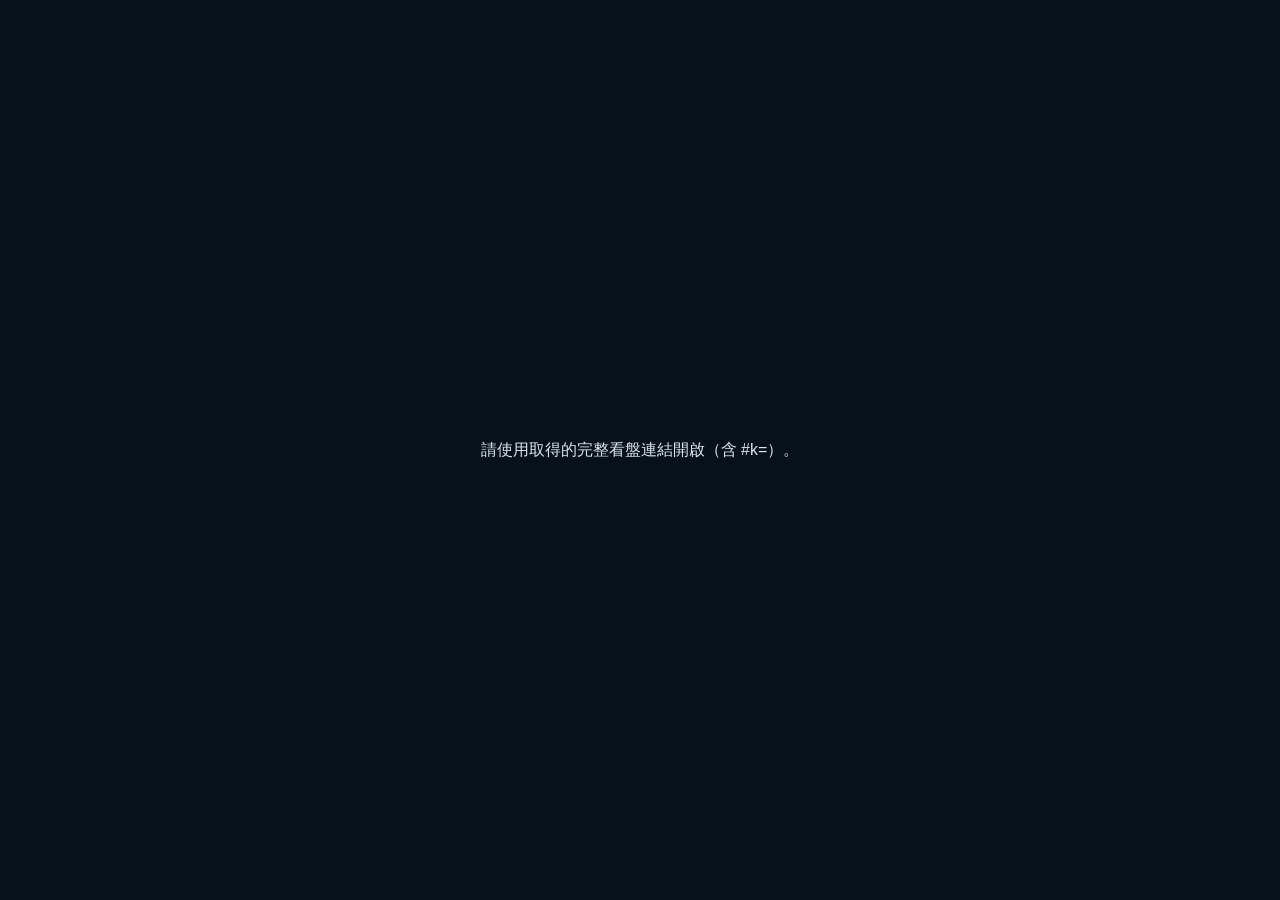
<file: docs/tx-chart-202611/index.html>
<!doctype html>
<html lang="zh-Hant"><head><meta charset="utf-8"><meta name="viewport" content="width=device-width,initial-scale=1,viewport-fit=cover"><meta name="theme-color" content="#0a2235"><title>TX 台指期｜2026年11月歷史看盤</title>
<style>
:root{color-scheme:dark;--nav:#0a2235;--gold:#f4b730;--cyan:#55bece;--purple:#b02dec;--red:#f33528;--green:#74f43a;--edge:#252727;--key:#30373a;--axis:#131313;--mono:Arial,"PingFang TC","Microsoft JhengHei",sans-serif}
*{box-sizing:border-box}html,body{margin:0;background:#000;color:#f3f5f5;font-family:Arial,"PingFang TC","Microsoft JhengHei",sans-serif;font-variant-numeric:tabular-nums}button,select{font:inherit;color:inherit;cursor:pointer}button{background:transparent;border:0}button:focus-visible,select:focus-visible,canvas:focus-visible{outline:2px solid #ffcb4c;outline-offset:-2px}button:disabled{opacity:.32;cursor:default}button:hover:not(:disabled){filter:brightness(1.22)}[hidden]{display:none!important}.screen{display:flex;flex-direction:column;height:100vh;height:100dvh;min-height:570px;background:#000;max-width:1900px;margin:auto}.head{height:54px;background:var(--nav);display:grid;grid-template-columns:1fr auto 1fr;align-items:center;padding:0 max(12px,env(safe-area-inset-left));flex:none;border-bottom:1px solid #203646}.mark{display:flex;align-items:center;gap:10px;color:#cadce8;font-size:14px;justify-self:start}.brandicon{display:flex;gap:3px;height:17px;align-items:center}.brandicon i{width:4px;height:10px;background:#72bded;border-radius:1px}.brandicon i:nth-child(2){height:17px}.brandicon i:nth-child(3){height:13px}.market{display:flex;align-items:center;gap:12px}.daystep{font-size:18px;width:32px;height:36px;color:#9fb2bd}.title{font-size:20px;letter-spacing:.02em;line-height:1.1}.title small{display:block;font-size:12px;color:#9dbacb;letter-spacing:.04em;margin-top:3px}.periodlabel{justify-self:end;color:#a1bbc9;font-size:13px}.top{height:46px;padding:5px 10px;display:flex;align-items:center;gap:8px;border-bottom:1px solid var(--edge);flex:none}.key,.picker select,.dialogbtn{background:var(--key);border-radius:4px;min-height:32px;padding:3px 13px;font-weight:600;font-size:16px}.picker{position:relative}.picker select{appearance:none;border:0;padding:3px 24px 3px 13px;min-width:73px}.picker:after{content:"";pointer-events:none;border:4px solid transparent;border-top-color:#a7b0b5;position:absolute;right:8px;top:48%}.spacer{flex:1}.iconkey{width:40px;height:32px;padding:4px;display:grid;place-items:center}.iconkey svg,.calendar svg{width:20px;height:20px;fill:none;stroke:currentColor;stroke-width:1.7;stroke-linecap:round;stroke-linejoin:round}.primary{background:#3d8bca}.shortstatus{font-size:13px;color:#abb5b9}.facts{height:46px;padding:1px 6px;display:grid;grid-template-columns:repeat(6,minmax(0,1fr)) 26px;align-items:center;border-bottom:1px solid #414141;flex:none}.fact{text-align:center;line-height:1;white-space:nowrap}.fact small{display:block;color:#eff0eb;font-size:13px;margin-bottom:4px}.fact b{font-size:clamp(15px,2.8vw,21px);font-weight:500}.yellow{color:#f8e955}.closeq{color:#bdc1c4;font-size:22px}.graph{flex:1;display:flex;flex-direction:column;min-height:0}.plot{position:relative;min-height:0;flex:1;background:#000}.plot canvas,.timecanvas{display:block;width:100%;height:100%;touch-action:none}.mainplot{flex:2.8;min-height:120px}.strip{height:28px;display:flex;align-items:center;gap:7px;border-top:1px solid var(--edge);flex:none;overflow:hidden;background:#000;padding-left:5px}.tag{display:flex;align-items:center;justify-content:center;min-width:69px;align-self:stretch;font-size:17px;line-height:1;font-weight:500;border-radius:4px;background:#30373a;color:white}.values{display:flex;align-items:center;gap:13px;overflow-x:auto;white-space:nowrap;flex:1;scrollbar-width:none;font-size:clamp(14px,1.46vw,19px);font-family:var(--mono)}.values::-webkit-scrollbar{display:none}.axisbtn,.collapse{height:100%;width:var(--rail,66px);flex:none;padding:0;font-size:14px}.axisbtn{background:#151515;border:1px solid #798083;border-radius:3px}.collapse{color:#dedede;font-weight:bold;font-size:18px}.timeline{height:24px;flex:none;background:#1b2225}.pane{display:flex;flex-direction:column;min-height:0;flex:1}.pane.closed{flex:0 0 28px}.pane.closed .plot{display:none}.pane .strip{border-bottom:1px solid #171919}.navfloat{position:absolute;bottom:8px;right:calc(var(--rail,66px) + 9px);display:flex;gap:5px;opacity:.15;transition:opacity .15s}.mainplot:hover .navfloat,.screen.inspect .navfloat,.navfloat:focus-within{opacity:.88}.navfloat button{background:#313638;border:1px solid #545a5c;border-radius:50%;width:27px;height:27px;color:white;line-height:1;font-size:15px}.modes{display:flex;flex:none;background:#080808;align-items:center;justify-content:center;gap:4px;height:43px;border-top:1px solid #242729;padding:3px max(4px,env(safe-area-inset-right))}.modes button{border-radius:7px;color:#b4b7b9;font-size:15px;padding:6px 17px}.modes button[aria-pressed=true]{color:white;background:#3a4245}.modes .vline{width:1px;height:14px;background:#414446;margin:0 5px}.screen.focus .head,.screen.focus .modes{display:none}.screen.focus{min-height:440px}.screen.focus .top,.screen.focus .facts{height:38px}
dialog{border:1px solid #3f515c;background:#141d23;color:#eef2f5;border-radius:10px;width:min(450px,calc(100% - 28px));max-height:84dvh;padding:0;box-shadow:0 12px 45px #000b}dialog::backdrop{background:#000b}.dialoghead{position:sticky;top:0;background:#142532;padding:14px 16px;display:flex;justify-content:space-between;align-items:center;border-bottom:1px solid #35434b;z-index:1}.dialoghead h2{margin:0;font-size:18px}.dialoghead button{font-size:22px;line-height:1}.content{padding:15px 16px 19px;font-size:15px;line-height:1.55}.content p{margin:5px 0 13px;color:#c7d2d8}.cal{display:grid;grid-template-columns:repeat(7,1fr);gap:5px;text-align:center}.cal small{color:#96a8b4}.cal button,.cal .blankday{padding:7px 0;font:16px var(--mono);border-radius:4px}.cal button{background:#293842}.cal .blankday{color:#697882}.cal button[aria-current=true]{background:#3f8abd;color:white;font-weight:bold}.content fieldset{border:0;margin:0;padding:0}.content label{display:flex;align-items:center;gap:12px;border-bottom:1px solid #2a3740;padding:9px 0}.content input{width:18px;height:18px;accent-color:#4aa5db}.content label small{margin-left:auto;color:#adc0cb}.footnote{padding-top:12px;color:#a7b8c3;font-size:13px}.widebuttons{margin-top:12px;display:flex;gap:10px}.calendar{display:none}.datafile{overflow-wrap:anywhere}.up{color:var(--red)}.down{color:var(--green)}.flat{color:#ddd}.loading{position:fixed;inset:0;display:grid;place-content:center;background:#06121a;color:#d8e7f0;z-index:5}.key.pressed{background:#8a651d}.backtab{min-height:32px}
@container chart (max-width:700px){.screen{min-height:540px}.head{height:46px;grid-template-columns:38px 1fr 38px;padding:0 8px}.brandname,.brandicon,.periodlabel,.shortstatus{display:none}.calendar{display:grid;place-content:center;width:34px;height:36px;color:#dfedf5}.market{justify-content:center;gap:7px}.title{font-size:18px}.title small{font-size:11px}.top,.facts{height:39px}.top{padding:4px 8px;gap:7px}.key,.picker select{font-size:16px;min-height:29px;height:29px}.iconkey{width:36px}.strip{height:25px;gap:6px;padding-left:3px}.tag{min-width:65px;font-size:16px}.pane.closed{flex-basis:25px}.values{font-size:15px;gap:8px}.axisbtn{font-size:13px}.timeline{height:21px}.modes{gap:1px;height:39px;padding-bottom:max(3px,env(safe-area-inset-bottom))}.modes button{font-size:14px;padding:5px 8px}.modes .vline{margin:0 2px}.fact small{font-size:12px}.mainplot{flex:2.7}.navfloat{opacity:.27}.navfloat button{width:23px;height:23px}.facts{grid-template-columns:.9fr repeat(5,1fr) 19px;padding:1px 2px}}
@media(max-height:550px) and (orientation:landscape){.screen{min-height:365px}.head{height:34px}.title small{display:inline;margin-left:10px}.top,.facts{height:32px}.strip{height:19px}.tag,.values,.axisbtn,.modes button{font-size:13px}.timeline{height:17px}.mainplot{min-height:64px}.modes{height:28px}.pane.closed{flex-basis:19px}.navfloat{bottom:2px}}

.plot canvas, .timecanvas {
  -webkit-touch-callout: none;
  -webkit-user-select: none;
  user-select: none;
}
.workspace {
  display: grid;
  grid-template-columns: repeat(2, minmax(0, 1fr));
  min-height: 100vh;
  min-height: 100dvh;
  align-items: stretch;
}
.chart-shell {
  container: chart / inline-size;
  min-width: 0;
}
.chart-shell .screen { width: 100%; max-width: none; margin: 0; }
.strategy-pane {
  min-width: 0;
  border-left: 1px solid #33434d;
  background: #0b1014;
}
.strategy-pane h2 {
  display: flex;
  align-items: center;
  height: 54px;
  margin: 0;
  padding: 0 18px;
  border-bottom: 1px solid #23343e;
  background: #10212d;
  color: #d0dce3;
  font-size: 16px;
  font-weight: 500;
}
.navfloat { opacity: .72; }
.screen.inspect .navfloat, .mainplot:hover .navfloat { opacity: .95; }
.navfloat button { min-width: 28px; min-height: 28px; }
.workspace-switch { display: none; }
@media (max-width: 719px) {
  .workspace {
    grid-template-rows: 36px 1fr;
    align-content: start;
  }
  .workspace-switch {
    display: flex;
    grid-column: 1 / -1;
    align-items: stretch;
    height: 36px;
    padding-left: max(8px, env(safe-area-inset-left));
    border-bottom: 1px solid #263a47;
    background: #091924;
  }
  .workspace-switch label {
    position: relative;
    display: inline-flex;
    align-items: center;
    padding: 0 13px;
    font-size: 14px;
    color: #99adb8;
    cursor: pointer;
  }
  .workspace-switch input {
    position: absolute;
    width: 1px;
    height: 1px;
    opacity: 0;
  }
  .workspace-switch label:has(:checked) { color: white; box-shadow: inset 0 -2px #58b3eb; }
  .workspace-switch label:has(:focus-visible) { outline: 2px solid var(--gold); outline-offset: -2px; }
  .chart-shell .screen { height: calc(100vh - 36px); height: calc(100dvh - 36px); }
  .workspace:has(#chartView:checked) .chart-shell,
  .workspace:has(#strategyView:checked) .strategy-pane { grid-column: 1 / -1; }
  .workspace:has(#chartView:checked) .strategy-pane,
  .workspace:has(#strategyView:checked) .chart-shell { display: none; }
  .workspace:has(#strategyView:checked) .strategy-pane { border-left: 0; }
  .strategy-pane h2 { height: 46px; padding: 0 10px; font-size: 14px; }
}
@container chart (max-width: 320px) {
  .head { display: flex; justify-content: center; padding: 0 3px; }
  .head .mark { display: none; }
  .market { gap: 0; min-width: 0; }
  .title { padding: 0 2px; font-size: 15px; white-space: nowrap; }
  .title small { font-size: 10px; }
  .daystep { width: 20px; flex: none; padding: 0; }
  .top, .facts, .modes { overflow-x: auto; overscroll-behavior-x: contain; scrollbar-width: thin; }
  .top { gap: 5px; padding: 3px; }
  .top > *, .modes > * { flex: none; }
  .top .spacer { display: none; }
  .top .picker select { min-width: 53px; padding-left: 4px; font-size: 14px; }
  .top .key { padding: 2px 6px; font-size: 14px; }
  .top .iconkey { width: 28px; }
  .facts { grid-template-columns: repeat(6, 52px) 24px; }
  .closeq { padding: 0; }
  .navfloat { right: calc(var(--rail, 54px) + 1px); bottom: 3px; gap: 1px; }
  .navfloat button { min-width: 20px; min-height: 24px; width: 20px; height: 24px; padding: 0; }
  .modes { justify-content: start; }
  .modes button { padding: 5px 6px; white-space: nowrap; }
  .tag { min-width: 40px; font-size: 13px; padding: 0 2px; }
  .collapse { width: 25px; }
}
</style></head><body><div id="loading" class="loading">載入歷史價量…</div>
<div class="workspace">
<div class="workspace-switch" role="radiogroup" aria-label="選擇工作區">
  <label><input type="radio" name="workspace-view" id="splitView" checked>雙欄</label>
  <label><input type="radio" name="workspace-view" id="chartView">看盤</label>
  <label><input type="radio" name="workspace-view" id="strategyView">策略指標</label>
</div>
<div class="chart-shell"><div class="screen" id="screen">
<header class="head"><div class="mark"><span class="brandicon" aria-hidden="true"><i></i><i></i><i></i></span><span class="brandname">三曜計畫　/　歷史看盤</span><button class="calendar" data-dialog="dates" aria-label="選擇交易日"><svg viewBox="0 0 24 24"><rect x="3" y="5" width="18" height="16" rx="2"/><path d="M7 3v5m10-5v5M3 11h18"/></svg></button></div>
<div class="market"><button class="daystep" id="prevDay" aria-label="前一交易日">◂</button><button class="title" data-dialog="dates" aria-label="台指期，選擇交易日">TX 台指期<small id="dayText">日盤</small></button><button class="daystep" id="nextDay" aria-label="後一交易日">▸</button></div><div class="periodlabel">大台指　/　2026 年 11 月</div></header>
<div class="top" id="toolbar"><div class="picker"><select id="period" aria-label="K 棒週期"><option value="1">1分</option><option value="3">3分</option><option value="5">5分</option><option value="15">15分</option><option value="30">30分</option><option value="60">60分</option><option value="1440">日K</option></select></div><button class="key" id="query">＋查價</button><span class="spacer"></span><span class="shortstatus" id="session"></span><button class="key iconkey" id="settings" data-dialog="settings" title="指標設定" aria-label="指標設定">⚙</button><button class="key iconkey" id="fit" title="顯示整個交易日或整月" aria-label="顯示全部 K 棒"><svg viewBox="0 0 24 24"><path d="M3 7v10m18-10v10M6 12h12M9 9l-3 3 3 3m6-6 3 3-3 3"/></svg></button><button class="key iconkey primary" id="focus" title="切換圖表全畫面" aria-label="切換圖表全畫面"><svg viewBox="0 0 24 24"><path d="M3 9V3h6m6 0h6v6m0 6v6h-6M9 21H3v-6"/></svg></button></div>
<div class="facts" id="facts" hidden></div>
<main class="graph" id="graph" aria-label="台指期歷史技術線圖"><div class="plot mainplot" id="pricebox"><canvas id="price" tabindex="0" aria-label="K線主圖，長按 1 秒切換查價與平移，左右方向鍵逐根檢視"></canvas><div class="navfloat"><button id="backBar" aria-label="向前移動圖表或查價">◀</button><button id="zoomIn" aria-label="放大K棒">＋</button><button id="zoomOut" aria-label="縮小K棒">−</button><button id="forwardBar" aria-label="向後移動圖表或查價">▶</button></div></div>
<div class="strip"><button class="tag" data-dialog="settings" title="均線顯示設定">MA</button><div class="values" id="maVal"></div><button class="axisbtn" id="axisMode">絕對值</button></div><div class="timeline"><canvas class="timecanvas" id="timeAxis" aria-label="時間軸"></canvas></div>
</main>
<nav class="modes" aria-label="圖表版面"><button data-mode="common">常用</button><span class="vline"></span><button data-mode="technical">技術指標</button><button data-mode="intraday" aria-pressed="true">當沖</button><span class="vline"></span><button data-dialog="dates">交易日</button><button data-dialog="info">資料</button></nav></div></div>
<aside class="strategy-pane" aria-labelledby="strategy-title"><h2 id="strategy-title">自製策略指標</h2></aside>
</div>
<dialog id="dialog"><div class="dialoghead"><h2 id="dialogtitle"></h2><button id="closeDialog" aria-label="關閉視窗">×</button></div><div id="dialogcontent" class="content"></div></dialog>
<script src="chart-data.js"></script>
<script id="payload" data-encrypted="yes" type="application/octet-stream">wl23Sdt8fiPl4I38U9EB9/CrfMSRzupku3nI5ZnrIPh50oc44XQPmx/Zn7oVC8A6gHxzUDCkNSGtjKjM/qFATfLRSWd01KhiOI1R02jw2TDqBL82RJVufcXtc7zKjtj1pxaUxWRt+2JTwQ65K7t4IefnaXTw4AcvpX7S0cqU+If5IrVYmMQ3dGT1+GLhO91ymxXDH1UkWKzP7v8jAk2bpdPQqOzAkDM7JaIemBTXIvxoq38tTsP9reE4/0Wx5856KO049kQOGnyYODFAQlQMOrs328yFiIGbqKyZC7l0HXNvw47w2nY+sU3nZRH6X6tYUG2/1eIs3tSgfd6r5F5amaeLpuq4avx626PIAb22AE8rUxZGRErC/KOtmg69u7vzdiFxtsmIb3prbIvJYuDC0jJXx6kSaTg5JnNAfolh8OQhdnmKbtGk13Uf8ErRriG4jIEOxeUwliV6yWkYrTg08xSV/5gsqryhl8GDRywPZat5YBe2/P7dhiuwA/gWTheFNozwKSz76SjAEscBxWOs0JjXFLtMcm+dqyYNGf5S34ISPNqN8ahQDeYxB8QovUAM3msdt229J7e3VUcXFjmKC9S1ukHY8nEGRwWo3V0c5dBDy+/Rpub8jerbmHAnjw8PhW1HujKhDJyf+B6h15+tf3lDRw63Wf/qEW3XcX66v3weLoR3D1rrFQq8L1pl/G6Sxg5CgmPR3SnOMZaDow1LFmGCOzNvOQKDhoZKW47dI+myQN9dOFggBEDsHq/2v5LWpaMgx1R3Wk5LKLU74WkTMaDM9O0d4pEk9XJluzavv08/iBEsAvCnKoOmOYnTX51AuLq39P5TUU1PV2/BXyoSdIlMbhPUIN9MPLx8QojMczj3K/xqWqVxKnxM+9X7Upr9S3fYua8EIhI32pwBiRsfrgJR03dWj7T7bYjDODleYdRGPL6JPDFhLhHQKzP6vGBnB7+Sv0vEu08sZ+BX7bejM65wvZkMgzc2EdEMKxRnct2PYptQwOXZ5nFChEcnAH/l0nPKITQUC65cVRvarI5MXWmIrsLmrSNQAuf4hZ0HwxXaWzKBeOZ0iX+cpYxkIJHNyu6oqp0kp0gLdZN+7RuRsNVED0g2z9LB78351u5kq0anDFYYrDTmCQuB+IsGijJEnlFQF6ZpMAKJjilZANvaAxpQ4XtJou85ed5rL/RuKSS6NtkBg+lXqH2iYVH2JORU08E8x1le75VP4OUS4tGq7Pc54rugHx4d5lbvNU6xd7ezgb1bNgy2aFsLLOosNbrbemvFNO5igVU2NmRYCpoSOEg0s9b1shq58DUOcbyMnvmqmGqv9gWGQg9YdxTvL8/lAFIDeDucJawjm+WQHVXjf8FSm/iBQoEOo16RMVxIKV2yJ3fYH6WNN4fTyaGBP+kKkI0B8wbZpjKwu5Ry/0y7Ip0WzYMOLp6sMA9MQUU7FmOC2g9NYXYEqm9ZmWV1bgt3m5fb/3N2E/c4V/XvUHYcnyfFDxWU1/[base64]/GEOCbPytW3tgEjRp4sF2kB5VsuLhKhbwZA7qu+nI46EcfKioUF62F6eKTd4IeprT9WEVU6vgEF46mgq/SYeUAkE7BSFC0OeP91eRDyC7g9guWx5L0xcf3d5OiuEoql9bFkhtJyC8gX2tzsHJtg4Zry9r9y+BXBB/uGOfzW0ck/XSjRKQEdXj1N5NMly4n/ORAl7baU9HAuPbhSCrfj0AZAU3vt4IdcL0VNDokC4scjROPpkTSXMcZ2TcdV6ukTi6Q6wrcZ33ztgoinhDQe301e6iMu18FElXYRFAl45FsnWLpbY2bJiz/tNc/AK7A5bzePYITLFjoNPYUuV0tbmPdVD2MAAVyWrRG2Jc2HFSgBdAVi56NmXpeGmLtrBQWBoaapKiqXiXrQPn4frdWWb7o5cTy0a3vnie5OOk8XlZCwXWJm6FW6FEkxmxjwoClrxcyqgpu4BrvO0zisBA8OAlXAjtisrsCav4Csn/SObFlse0MXyvuSacVEWPbxlDemTlil7oonEL+qAPHH/s2+6KJF4c+uW/0QD3HJF4Oi2S4HTOEb9uv5jB0GUqg0bwO23Nqvsx2KhgIFJTD4JKzqOiNrSVHo/neMSxetqweZcMvUCpsE/zTfn+0KTW98SI2FNcltAH+wWA2UWCeLYNMPVG4FO5l4kuVeLbhZ1Q7CcX8KlR/JKn7ZplMc/[base64]/4noK7kMJQc2xflj80uZBHgcMs47v85me5IeX012pj2OpHiubwZRYBqz3AMduwu01G1RbzSm+e40cdn1MO8CFtTAGyvxgMnXvLd1MHl5ETn/rYxmD2bQdkAREmw0HQUV06cKx9gO/VDVly+uOi6Zm0D/jPFIL6vsfc1VMreJQP8+z3ODm63julZQMjRjsM0qVGltX4m4KOBKdWMstL8BiAZ1cEceZsMAbk/7n+hUn8TL1lMPwNI7T9JRX+4FgxD4M1Rpz6tbxDZoxYboS2oPPf/YxzAdHx9vOD1h4/OV9BlzYRcJvWvw8+jgxiy+uHp5hTyjcjDRS9kBK6Pz4g5Ynk0oJFMIkqUH3B3EAaW7mJKQ9o9tcO1HipugE/XlVt+Pb63N4QrKSFfatXGdPuAf2lmbIpV3SlcFt9KHo/eA7vic+KisfV+hQnsvQ0O5ZebHkp55P26sN0V09OEVgG7e3/RZiO/z7ZriFCzbbvpWvBrg6HVuWM3sLrX1AueIh3b0drcogHxTHa6c19JAuppO3sjdwO82AYxwdmUsstGvzslh6Y4kBJ/2GFMM0vwfEsTISEdS5CC61NFSlrE4mR1FH5gHM/MMiyVtF4I6BnMFR+1sewn60GhowAvw75uANXxl89SWhEtQ7UjQRUwOli/JjxZ+yPNnPnKDrSKHbvAkaDpHmUe7DCBLi8tiC5hVnCPwW/3+Eny2AvRwoZaBvn5vmciD0mOp/dYvaK/Wjnu42XlnaDUoUsRA8yRKVXwi3qZc8M3yJ0N8rkmwr1Z/HK1GOoK9mIAAulve83abS71cYUSzEWn7BC7HKK1rjsQ/nLNt/Zop6/n52dCeqydH9i6yRXRyxuhGLR+NIpXQIXJ/Z3c1mNPR0S8mJ/hDSoynmK+xn0HyUsg6mCsk74B1O9A5TdlDGUx+di25W7HMnowRKYiGew9SZ0Dkdq3dYe46+zFrjHsVGCRAh7taJWqhyxa8ncoIugLebTev+Kv+jcsNUUvvtdO5E4OTcHwjP/I0ACDmm/XdEfhjfe0kXFOxE5zzVR/VP/mMskUBLOzdwC4+DEqSOT5yh3Iq0v9XrEw/om8aCM7CNBx48xjZOyFfor239Uq6uaeNi+g3SmZQ5Yz7aOr6EczT7qaOGfNJbLGafUgTOGiY1/iR7vmNqEwwZSeQrIJOtJ7pp09DATi+J2TZWmA0guozXQlZ/W5WuX2LibqfylJReNLdhbFV1fFeC41cDqBMGYnCgAE4U66iyeDQEk7NSqS4fTMkBYuEDgzCJv4ajg/O9hc7C9O2ev758sI71MGBDsDLL9jOi/7/I9OmSeNIVOBMNMAo7gJamcp8TwR2YvOfgh0NieyCRQkXkBRMJURveETvwkdNl0OXJCrUVRozIu85qecHHTkS7FetS/h6MuQHPZ9cVP+i8qVJskNMBf2+jdTGy2PH2vVpV33Ekbui1AbJk9HxdNrDhd8BRjufXKhR7+pODxSYBegW1AaYgF8SgWY+qr3tGz0gztpZDIjIR78Mr+/QusMNArQBlXkFteauenMppsHksyYlJMqS9yQTMo/Titt/z6ewJKyu71aUw3kTvoYa25sPJ/[base64]/CnnXrpi51brk8++vxpTfg4Vyz7lVTD0sccaA17gut6im3CasZuGNhC6u42A6KLDVI92Tvizo71KOP69/5wUbIfAVSvCziIvJFgXoSq8CHKjJphY0SBJ95T8BdPeA4LF34xV6GuPllofA/XgMgSZwiGmg+HKa2Md0dl7sNocyZ4q1wumMstt5p8JNufou7COkhivFfXhr78iG6WimEov2ea/chh0GZtTZANY8/N+7K1ur244GgvKVmDeRJEt+bXbXS9u8aqQvVVj7ZbZw+WMMtogwXAUNuqjT9TqkXEtCqmzKrc9b34spTuuvwqW4Zu2r90/HZtUggMx/[base64]/Z+CjhHT49iJmX2JSY5eH0ESqkkVOWvDSNdZHeMPNRfIGc0cFv6fUKxKAhO4HjVgf7tW5g9vWkSAepAj97gNIiIXWee3Bl0/8DBfwqPsPoh5C5YS/p45NA2pEl+P0M7U8BtjvROP0muKk/oqNqv3boD/lbsDFo87Y5u90tvGxT+e0+JgzAg1jeTxgAoprDXSUflOP+wEoot4sT9U6m72guj7MR9zLXBOzCywYVqPdRW63VN0OVFfBex7o3APwk64bG73ZDV79rFtCjdlT7TUL7UFwFfJ1ffEKcFSavEYCK0zvV3a6MRPSpLMuYgWqRVvuWhs/E58G+1rDyEkMStdKFCY0ksgqov/aXu+Mu7YgVTY3aJPo6/eVWzrFMzYuUZUVGoaZqM36fAXmt4X7/YXDWYqOylr90g7112WJNPGR8g2FxlGXkTDA8tjEQx3TXT8R/7I52If/7INFoK/0B0gIwfqP4dbwy0GBM4BrsNYIChfz6s7lnyH5jZ++eq8jGnFX/2Nv+Aje4oa2mJNjyChSbdRXHVU8exs1OL28Y5CcD4M+Q5/LKZ23/A90l7eRhM0qUiCyciTzKZ6HO9O39RWdPVEuPTxLRY7GscA3uTfpnQgTyMZtj927857vzBwaf1ig8pEEZIlc6FYV0obKwfoOBuLArK7AY1gDNEZ22lPLwqtPi3Ct8NH9fcpW67EE7HHZyDCaV4ZgJrhqJCWy5fqG5zVLb1fxdNHLakrZ0PpZhW0duC0EDAOaych/aDXEORph/kd4lPuC4UgFb+kw1IGxmU8kZX+59gvH4soIf2hFkMoy0jsk0GXRxLk8rtChTOMBj4CgECmvgmYq+WZ95ADuhHCjehbff9tTfUl0r9CKchIpL8MJVO3aqFWgsnWNcuisus/ZhnQ7W6vX3DYd91Qno2ORSS328e8C6BLMpBpvo55tio60SYciupl3R+QnYxWwuzKQ7+blaI23sqBRJxncV1xWGrJuUrsZ6rIMjTl5aSzUiQxKyK0Sws55RD3pg2nuHTXHVm7JsPWSAfrv42b27EYU89v+Acu/L02svHfHVFBTxzSRWlLsY3eH9DTrNvEC/HBtkq1REWAIz4Cx/eJ9oyJx0DjT6uo7PydIol3YNxVR7LzLXttiEQ3pEsuv03suukowqvhqLmBKw4R+f3qxN74tV/MrGUfEFl89p2UIFee33OzuIgRF4GZxwq+03ojPr5M1sYqq5Mf62PUZixwpy31tuMYqAgVS/nfbCbQfx/Vh3rs6Y291lUXoNZ0CT49K+oczRFNiEDdiwWGEUe62ft+wMjD3YP8D9gL8pshNIBS7/YkUYT/LpZoF7pUxt0EjHCVeNbxaCRiFavvatd3TFl8gGK+rcahIqNKDglYVQf4bFJaMXcQUBG27Zseg+JvfimwQhUZu+4cechRee4FlF6RsPwT2Yqc96yPVzTLD/1WCB/lie6aevB0EAlQ2nqIfSVfHaRVnCECHjxJgcTb5FuxRo+3016TYlpxU2SHb7t2HlJYFkald7L/BhG6eVQqOm/gDdjmLLJcNue06LaRPFEM1U5ME6rQNxUOBxOO4Uh2VaommBQcQaMDtlN2hOvBDWznZyc5Gs/AjMOFoO5p8+siCt+4FBh+ePdRu/I0bdcYBS/4i3bUGN9+n7X/+8WPvwv1WgBl4eUyGouEZcwlbTWelkzb302MACtrDqIruWpYb8PFZ4UtCIpYMMri02O6z9qzJeX7hQIgP9/y3Aru/EocTBc/mz+BOHsDv+hOSB36GvxtnwIUCF8C1Wrp9uJOVUHdfUQIWJPO0IHCpV0xXNH7ZBNV5jWlJ49wvqikj9PidyUjMEgs/zsHAVMuIpUvlzt7iIs3ADjKBbX47Vv7NkngRemN2YsXhSc8sJeY8l4kx4RU/zrYtiAwioyC7RAnhUQH7VKngkHWIMNoifV8hCpt7uIp6Dz4m/X64Dm7p8EHb2kQ6p3RzLuEX4p0xwQgOT/R4d2iMeicxM3bPKJ5I/71Y9djVcBZQxuqOCz/s4w5iZcCvb9QgD4vvVUoYIEGYe6JUH7JXe/27VEjTDRW/STwQyM6ycY7Ct2rfqmHQf9X/BVCxTfqHXSx2UIeCveC29ygeRZiPBQrgvD/UtBZkf9UjcAi8SZVHe0Y7mEB0t+mo7DGuxrVKVq1isyf9UI94LTvGgxilEv/ZbVxXe/XlFMAf0Y1oj6+yJcmX971iBNNfXJj6WsKIiTLeSDdpLWS9TT46KHTIoVrnAckVLSd/2bplvEaYUdBJmRfZSBxmBzFGbWwJNJmmWstK7+mOJCSywn88HMuDjFjyUtXgrC5mQyJkcWEU2EuqLBUWhsUPvb2hQkS5QKsdSKBdM2gSIUjVET2Kqe00gQ1wXLPpB6WDIW0G8oHtLeSMOPQZYL2TMId00R1J2BitFp/Gf7muXYOm7yApK2fJ3F2WY0Qe1LHXCab//[base64]/i/6b91H0Sba1ALIX48y8fpak5w5fgd1W0DJt8B/hjfpf6QtXRQOKMxH8Vl0noIZynd6Ss0fomDkpl7dQHkoA4hpIPcowk+OHXWyfUZ/wV0nuC8OWzJvLIOYFrBWapTeWa4DiHqujh53d8UitlcnoG00dZu3XI+QMwyp6R+xWiI2QaC6HKeiyH/WqL+x++1tNv+jJ/RKeqOVu3CHuydde+TrrAEAg48jqETnaF3ny/QAvQJZ3jy/lR07b0aSdqy0Cum199Jm7zIRMJccGzKETuQ8uRwF1E59mXM50C1BnSV9wvBsimwU+uVvsOkn1/ERKwYxID0LGeOFZgW1mK2Qrnb9cy2nagUnRkZLL79p/+kJZ3G/[base64]/VwoYvSSFhccBAztsxm4B0QnMqN7BjGwatEFB6Wj0WCqR08SPE5NcuurLPtZLyoIsjtbA2gtPR+WYz8/1FIs2IPd+oJ8JTzJ2cewKZ3myWBYYlAKchcCPG1gVif0yrS8H2yc7VG8CFU73ByliZcs3xypgQXiv8RNabK1RVuSSYUXBd1snsr5pRW1YMksfEwCdzMgNvaZF0cozKpU4K3ve1iaEe0EBLUeq3IhJd+180vbRJJOVbYAP3KRM5y+iCwjkyHVyr3+28mce/Sm9sVJ/itlQPypMdYfHdCbbqHEgf/p6DbRXsK8KdjSKGLXktMlebLdwqDTD4XUBL2ZeH+PcJLesQYb8Gxvw9AUOoICWOBqEkKvLm0X5aH1Lnh1tL3ZeuGuUrWQitM8RyG2K+L/CnJfQ+D32k4hgRc810++hOo0hrIkWL4yZrTn49eHie+MgQcUPCTDoCocOZGYDYcCKs0Mmoskx2jS9MVzyaUkTl3U4ZzwL+4I/I19dPqI8uvdH0jKZCf4d49yjTyoXo/0jnh4d4EkeyYSf0G7zktPphWC5XKb9r3F8vzk44x8FAmqg8wwOagP73gYyNVgaCYO+JXTiKEXfsVEFaW8G7+jmgnUuYQuOufHHqmRjNZWYNT8Jt+8ZbjMd5px/Ak5pYxi9UefihxV1ppuakkjsrnZ4oFf4gRNcTSUjPNqVgyelAlyYh0OjudFtoJrv7dMg8hVhaHzE4uUu4eP5MfiGK8gPkprGLyhWIDtcP5lH5O1ObHvOGLCW8ZQikwGozNQoHoKVm8qPaajC9axu0wUoqy3fkUX6Da3TMCrYYKgclD45K+p60A2o8329tXz58WPyyXu/Qqby3SHaLhS8OtNSjiupBDOKEsk/F04zy1fPd+KGqWUraDA4jNc7GgrN+6RdD9yXvsK+B6Jno6CKsIWrISXVwnq8wtg9yzoPiIq+wClYU1j2sY/iZqmw0sRKyvPC32szrIdf3eOaftGU9QktJnW2FpR4FeDB0C3qg4arxRFCDSc2kl6ACSAbSTcbsroVXo6gLqMTQqw0FqcaYIhpdbyqILFhQVRsSFxduwrltd3TbTYTxYzhQwtulfUJQ7SvxlBNOfl/MhT7sJqKIp9Q6nV/aFzlGaQtNxWKP8Pn9VFEaP5Gtca1VnGnNcnfrHBI1F5Mr9acve8wEGawZ/3ruJokP0gIzrWA/ASo2OAxORTMRI3ZDy0f3UK4aqMrgvJ9VXeYWp6xsEr9O3Wcs242EVitvAuv+ufvtJ5u+QWK7gal7QQ4FrhozLCaOJfzscvL5Dm2VdCz7OOo9kfydoP/iR20XJyVenAZs/7gNctOie73anaeI6v7BDmpR/DN0IFZ5BRLqrwaLYnjKpzomNtoYSKgesP+aZTsoSI7e9ZmTTkXEfSy4LKOWjGG5potvsJnSpyKdaCIIbTO/5eEYdA08XciQSJGvft1LL06ruiyV899LrI1aNqonfGcCIcUsPyCSMesNsacFH8aIKUpUn1C4RDbV/83UJGvs/IKKibsSacRotN57oP7BY4cC31LDlYidGfLL+iQk3jg8MCGT8i4zcBapM9ukF9Y4OP6+8e0TSxOvHW17bFejDVPrHz2xo5UHRnBENd7kAXn3imRt9AT8ejZ4jzfOR+K7AbCZbkX6k/JKrm3kgHy266UjNtndRzxtLPusKq/jon/H5DLmiL46g54DJUdi++Rqadq+AMZEWw+aXekfEs9STwXRBPM/NgR1Vx+orag1PW9whTjSOJHIRjuiJzYRL7IVEsJh/n/oQTEzjNHS2LOx22nsgbwcY/r6oxiOgIJUvRHvR7ReljSDAEnd8edjtibb4YkhZHqE/v4Ez5dbXWSrBLrl84HFHy5HTnxNWaYr+nb+ZTM03j53zQYiIatepoHsWB/H+qJ4By/ybYUl1/QWN3xd6fHpvCiXVwWX5Uk/wt1yCPz0X6kfE4lhtyBS8Souxu8lJuYFYdezqHql8PnaOXta6pM76zthMvXAGAWPpwFp1UC6FEORjX/8VAKpi9/7nHLY2wSfgCr73oK25KEzTA3LExykp/aIZKQoQyK6UVV/3ksHbRfPAK5Dx61kFmGci9Pv0HUGLxxyb4W3eG5N88XO882MHJKPWtr/3GDEjrAXKdh6F4u/N5ftijGv7OjXpTR3k2uTxn5pqbSQUzjqlRBpRsGDvAsohaK9vONehRy4/vK4mTl5vnHZW789x+cRjmFw5U60AlpYK9kldxuFJdg7q6Q2xGjg4i5Rdj+FUQiR8aH84+eNNtE1TB7gwHAa3RiCnDUDZVynqzz0NARfG5m33WfYioTYOpH2iWzFqcJNNxF+VVXPshRlTpVm4KtRdZgRqhJYPH/vttspMO57FyQ4j5e8Oh4hOjqR2IY13oVMn7lFi/ktMIZVHpCMqDsVK3S8sExRbLNLiE+tmpPl/jtPrbNLLinvEeLvD1g1s2Erm0I3ut5eDAT892uua7yHU4ZJZwaRxviJaK2+NDQsjyVcXUgwybMXTrgpRyLLBuCCHVtDHWeFcDgS+yWPw8wUuI5IUuMydXEr7Pl1C8WWTd65Pi6a8naH/6DIwHsLVX7/qMQepz7C3+KC2wgtPNFVfDsLjHXRj0DoKhsELkag0xJxW8pmO+Sm6ggdyXmlDkU5CX8wmSZdjf0/vJs/AHoFZ2URU4CZqal8Ed2Vd4mgv65psoJvMZH5PXOgwEPegRs3Enwfp/y2B0xr0lXii/8RovMk+okb7C5qLJeJh0y0xstEb6r83xNW/akQwHnUmBOto5pJyGKFZ6n893Xp5k3FC5kuMsdFO88OteCHXb4FehImWMPLBrsxCwMzyk9M2W6xHt+Sa2QJBVURPdd0r7wVtP0iGjFyN37brPhJjOgorODOhXANk+R81ZsswdRKK8v9IYcoUO0Y6HAjnW05s4z/1fO+O1F5be/g/zeuoHKVTNOCar9WIxYqo9M1PZo2Jgr22Q2fUf6iXYAMfoYCtViKsNDltEoBnqD22akpoF1UQEivLlfwfThMueZZnfABmzEVhKGmbDQi45hqtFO/0IKNYsIKZKWe0VsHfVD5SeWBBrS5KCfEvjW9xf9i4NaYTY52VY0a6PtbXGBBN73VSsfTIWhAZf62qxVcoQpYTbibrlCM2geOgYpIWsEYKH8fr83Em3qOoXNF26HWMlUr0oe6IUy9lT+20lfKDT1Jupnu0+Nzo2YrOgkNha/DAZ74GurbX74POcQ9HEot/bF+x2VdpHZ7/[base64]/YWi6aDgo8Iw9Y9J8RPyDG0DxfrO0yQ9/1bAf6lTwat+oYWsTqaI2bIisETISAgTGS9zy8jwbBNKJnTzdbku8FYWMB5SbNBm7Yeyq5bBP7z69OyqOMDIldKfFkf2lmNBUKN5ng72h3csZJXUcCdRD2AmpTRgQZCofGUJxIIclkKqBXL72EZT/Vj2CMf2M5bRPI5iydb9XG1Nqnd6IH3q2raWDEDhWxLV8sbeGoJojZkTe9/KMU4mlQuro3LcrnpdtNC3/wV6imc5muUuQFsrNfMLTNPcr9nzta+Wz306JylAuM6nasAkmAIuupfcbNu57dpG4m1/hhlsZDhTvlDmzonGRbSWRh4RpWIwslNzrq0oKYWqi7WiyuDE64jaiNt7A03Nv+tGxQS6kooco0eN/bdHcgbvU3qJ4rluqLUZ3L4rRqHddI4zKQUY09cbpzRK87xIgoHaSTWqSQnJRhhBSe7mqba3boAarw430+VE5liTtKpOdYd2vcynX3GsxEmQbgefNrCMxVrUUIkfC8yC9h5xL621vIN0VkjSIW4yrZBJkSTQAhzP7IIsX9WPphaL78SrjlC3JSxY/nloXaP1/gDq7yI/F1wELJUXTMqr9wmuKcfJbMzPNyjI5b+BUSwEbgy8MJI7Oe2BO2FB6FkZ0yoq95SYRWyIG+X8VwBbNIRB57WEdsJPfvea8P9j+Nmw5ac0ZcTNOHWflQbj0/ZESOC+Kq+b3FK+9kRu+dhcc3IYpXJBFMXyyDdP0D1EI2uIT8d4qfyfSVq3fFR2KdnvIwR5oQcknSZ/8tAUCBMTS+ZAKuB1YS6r2TyzPirwoIsCynrq8c+7+jrzx54QQC8Zc6vxOA78jObWF3LS4Eoae13JPKCj+rsa+vNNOYqRroVmJqwtzKHPTONTlzfZEQY3fKGopIKBuoh/hfKpcW5daboRK/E6NpP/bqEDXReNo8DPpjEq5wcRcBNCGgkcTjwkNqWJKdyU/feP53nyqzkyZ9y8ay8EKfQVvZa/S1/T4W0BHFbWAkRZuNZUERKjE6y+rlzksNDfgGJhmL2RWHs6Tug+puhFgFGp009dQSUx+GE13Dg90m5naRVH2p3TmIK3+iO/B/i1Ck3gkx9XWWCOYBbF27PjpsqfyhrnQvNcDHkZlaYbZy9UYrjr/+u/P2G97ZBwpUFLAw+XJkQMkpUYO7dYgNZVfFLBmDaO9sil6l0G60XOFjrtHmhNmSVOa2yRUBBooYfXlhEeaQlHtw1TqMfLTHXZa+gHHp7Yh9cwxUnk+qWb8EhzJkupJJGMroAZ7n4I7bKzcaOrPwmEb83A1b7W+R0rc0QBC2NsSCgwyPTm4zNgED3J+V/m8YHFV9Ec3huq5flJIm1L9k8jzPVtfpYs/VORgvTTDHAiQsybmME1khYcEF63r427AuT4cmeWq3zYQhNM2qp/SefwevfSVzVQ7gxOvXN4IZniXqEf2UPe5E1YVnnBL4mUMlMFmjffzA4FMOLVMT5L2F14YG+GO2BBtuL/Q0jpqE3G6TPoxhzJ4Kn1afduWO7Fxrd/s/OBlOveK1YKX/nbkM94IQbbDc7czL2UfGL2nZreFdZSUfYkxnTLjvr8y+vtsKhZZllGMxxSc3i/RPOr5P8qB5Dy1Pdg2mEp5TLPS6mtpDF3VqgOLCpPwQfLm+SfcdhNmDbNs9B6aPnHh90z1Np/B93tRRRJfB4H2tV2IcnPPszwlII4I/tvuBG2M159rbxPDPUvXXzZz2LXw3nqZtUbokAGoMEYxL/FGyiaAsHwWkah/ZNzsAHPofs6oo/IvBrl1/bZwYgXEVGkl+0gCTxISHFgAXGb5ryt9FIU0w7aqxuM1u4KFxjwhOfhBxefxMiC0aHiXe89vITRYLjJNveBdw/Fia0IwU+c/oMygoeWJ+7/fZTB1bSLngKmAlKnv8KfuWyU1+0xqVfvyfKfc7+RMMBFNclYIJkRA/XxXzvUhcQD+sU10n8U30ms0zTiN0Xq1pXkyviLxbOOyAbQKEyhwgtv/sL2IaMKENPdObCTE0m2gLRUtsmmX9Ateja2068dCKrBwMqxHaeMotm0eRd2GU+PUf0o4BJxOgWt+UQDvIQg49rkM02pFx219teNBNcI898A8inY1Z0XGl+mu4ZobCbAMz9rx7IkYG0PcLBZS4hHQJWIcQmRZONQ87r2I/QLnZ1ZL/brqUpINt/YSzzhBUmPyuuCIZw/vl21f8QhvzoHxi0kIDEkGji8C5y9gB6wZos9i5N6DALJsdfa/5YPH4B4f8yFNicJbCfm1NZ+9Z7AfBJhQjHGfiICwxrgu1aP1xjG5trc1gzcDtwQgKMWHZuSZkZE3RRxwgdyzV6mxNLU/ShQ7PGZP1glvLEvVFsVfpfgWlbPZY7Y/HWC/N+vRrtooE9EtSEae90OazUHpLx73WsG8ILqdLtvTuXLokw4t6cPi0jA2u8fReD7TTgnGEh/Vts6ir5H3GXixkj9S9janRifqrXGHFJWFpwAmZWbmWMumI9khkzW5OJWW8OrL88M+NMOQBRAvNU95cfuT/8/EPDQMVENkfdzcCzGrmeX6BA1BLFl282QW3cmqiGrGMy+ilh+lfLPo+TEYaw6rnKZsQUwfrp2U6PGagyQUoB6jtIxgO90skOvZuaAi5BMRG8bB358k0vngdrjUpRa3jOsuOyjfLyL0pEe/3C1aOjLRNTAlYt9SyxOx06guyDJ+xg4AbU+u2lRjAByF/7G6TfLDP6wQH5cK/OBwo5HHlvXPjm5vnkIRsL8dDxh40B9soQ/qUwlbE6IDSZxZS2pGgoz15eG8kmlsNRxVgdLnK8xyPKBEPYUjz3VnEVVg8+LgNZj5o6shmUgyrNIJ4ZhfUjlAoqyLSo4WbdCj+Bh8gPGHGOFfUKY8+FkC/HszB1qNYEPKR7aP6+9xUVecvzrQtsdxKufXdUARRJFjbaIO2oW2FTNIfIu8/meZ5Dt+Ms97O+81Z6MFkr9JuDTfvM4qjurhJZDD7inGAtRtlgLUrAGXRouJpmW0Ub+/Y9fxnuHi7G8Gk4Yf5/rOEl80ALpOgDfP/5Emxi2nCbuoXkk7VRKEY0j4BlNc/15zIGChGDKclHd7yGFt8apNTVdneSIR5ys39qkETHtX8YU4MjShY/89Jvm76m47QbW+F1pSMhzkXNI4arX85SFdlsxuEVhz8JT6IMxseZRkRqESS68c0Swl0S7oqGa/gXYlMr0bWw7OS5XcydSTTNk5U1ysVRUgmQTJDeUGzlF/Qi88jETBw6NRpLtgy5yb+Ie0RDAFEeKjEzgQuIm0jlE5zp41C9vLPsHi3MuHpoN4q/YoaXaRy5971NxJCcAaMhBg4/nzDQ1UDmDxjJlYczb9ykPmvTL+vIhyNURBzQ7krs7qotWnycwlyUrUMMx4TjUZC6VCDf0a3udh5dwRNtOC90esv0PKjND4AxhG48PI1kjy6/qLI6IKiYZFo4YH32TLJ53CEEEhBDn/hi44BhF0dHZtPi+Kr6JZkpIfUjuBNNaKuSycvT40qpLR7Bv69FG0vmCeSoWz0XZUEGqFT8SeJeUb1mFc3CgdH0234xrIX/7VDEk7StHdKJzVcKAXGaa/m4M+PAmsAVLbbYhiHFDbb2eXLose02Q0BA6PEDYS20IDEq6Ix4MW0RmeRQpeh/1EGDFrnq4K4L/YyEL3ADaPdrfAtnoS6C+UN7VkDy21LDlLL6CgcgSuwxbMEloa85pivwJ2U0L2cHsAC/5PO0yTpdXRIc4iZjhst3DKJwIyyEYaNumVrz3HSWqaj007nTAusZEviLBd3DSpJt0DsJgfqT4BZxsex5vL8ZsKkoGX9dHDXyE74GZkMjoetbuZVI9twQfuMTRJtZTiaGnxknR+RGm+ummVWTm3wQikwuMxIOy/NgmVefh2slnA2nyo82GLXN8GP9VekX8vyZsrIdTHoy5tBsgqqdLxGgDX9jiEWJcktZTmtrurTq4bOOP1W/yf+jip+82YU+w5fIiiUeN9Ka8DOrh/cLyaIv72UxnDox9h7KgJZRuWk4xO414rrogiMtV3waF/[base64]/zZ+y/fK1Y4qmLOVCtqvhLSb4qTDWupj5arvMrnZZBoHZDCgT5HuAJNSEx6vxLMYrFQXvxYR3AwKntgMSx75uRYUBxIvwtdsxUWjwGxB4ewNxOFAKSgNBVxB0bMqnj4X2pr42NpPBd7W0qvRW3O/kT1RMvAMnoVwONdCUlL5vG6hYiNboKhYhRvNc/nRhYK9F7hTqOBXQj4cZ+qnw+YNSqkhM0XAuqBDAzr6rSmmdXCKUly424Wi3HQ9kFE/Yq4AEWeYGUQpRtvSzNN1iAJoy3gu9rf9Ar+f9iijoFGR+ZGa7FvPWMndMW75o5AgMviCryfn7J5W1NQPny4SmGMBqCrn0as16SLCDGR/g/EH1k8mDl0UoWzG2o2XWurtqGorPhnFhFcsa4eojdMmrTGyQ/6miyrVlc3YwnhSAy/csl8ooJUfTqx+5cePlKkrZt8qMoqHcqlMnoxMq6npIKdE2Pyd4bu0s90PfeBX3DdQb3+3O8XR5fC/lYerNLpMGbhipsCjcYZyVjgTcZlmLRPQzS5cg8Q9ZIOv4RUy3qTAwGEpxUNtedm2lAKB9Ox/r6pY4Dru8bfqEHGOcfe3YnvNcCRfxcatxrTw5sIwvUeq7h+Tlq5GU6B8IYtG8nSEbUIsQ0/0btXmTvsozHQ25rImCj3xgnFeo6Cq2jgUII7Ue8whN+irPM7+jP6aqmhMBZQFlAk75KOW8wIYLELQpNxrJx9RzivwYmY/9bjrjuR50BSv2SJ/IQvQTIbsit0RvGHXcw7NSDvbhDtUIW/W9Y4m+W/kMByrld+8/iqxBuLAm5wOfusH+fQMrHa9miOn3PpL9vzbDYvtNZ1LXYlYdO7x6e2ywSiGwzUdS9WXzhYVH/lXJbhIoj4Yo+A3TpAHxKEM5sYGiadP7Cwv52TOih5t2KqlF3dLBsneINZFgoBiNd6xwMd30ZTq4d77Uhhmbm+RuuzLRAg0h3ugmy5UyDEwdlddXCYRyHQXECgDem//hpVcADCAsPmQ+/IJTV+jQlCHdWGjhcXnWRVBJW1vQsjgl5yZ9FOcNjEXqyWuwoiZcLMNiVZEqxoH+hiN63b3c6gFF9vHasgVIHWqSEmRpHyeznHmVtn/1Pfdgeqqhps8o3yvn0ByOy15YPLr+oMBvUzV/TSSI/hgq+PFfRlfKKcoHnZrYm8Yv55vlzhgYnNasZEq+UTPvvQdOOfWJY7x60dFI0gfLsHG0F5Z9Gq3lfOElaxc3EEShYy5mQRKSAJlDg9K/8l8K3I9me4Hfd1LUdMM3bprT/F6L8eBDWHMreYQsE+mf7mm1ROcFF9rlnB+VwMHRc+Fuu4J9C86ufvXxGQ6E86n8PzirxMsrRU08pPRmUG+3pDYEp80RQvds3gKwp1oRO0oGkuBOU/lWSuisqLYIKHNTBaa+zcKesghzX6di8aetaOc2GvHyNP0nb/c7EzreP8jZ2vJ51/V3smB8gVxG8jfvSI0k50MM97YIUU3yDgOfsbhrSE4Etz76hyKtLnmpGpoNq/[base64]/MsJJfODXWow9FlgJuih/8Kdy7LNhwzcBiCq6chtwapmjgfG6UQ8G29RN4c1bLWPZqEra6CAYicbKbSmEqfBW7/mA2vfpqBfVZD2tYGXVHn51OVGdoTW6Dp22L1a7xHBN+ZO/wlVJjfUus8Z6K5AkQMgtuGEFOAVbaFTTa9ovW9B/jxsT0GbNds4CPJnMwbcQy2fg70yeXwv3lktF+XZpfjhl7Hu7jmGC+1zsLkC98a83ItSVn1QiA1DeKyQRgm6+VfB/7tGmh2FydWNd5A8e9ELwbSyh3vhCW+9E8/ZP+8hVMU93L6Ixk/TKw6FovpGlOG5i6jhq/Ge16kh5BW0ca9t3jkh2+JsESZqFGDFyHiXZCIWEbK2v7PPH6Khvhm4rMA3WX/XITGGg4IBDIE4BfrPH5DtKZC1HIrsxJCWTl7L0UJdYopfGki9V0YagoAOXpX7JXjlLnw0uFvWemBAlwOMOJdCmsLinn4dm/UM3Ztl98+krcObCS3HyLrpYUodBHNDWn3EpR9EffDvi6WdVpVgW3rol9DuxiAzyZAEmSrf3NIBC07XdDWh4Eays+71ZjCHoDredZgnJSUjwR/O49lw7m6GTiISd5hH8fGbdmSs9mRWCU5TTLZcrs1gm6TJ+eKdrU1ugbsYlLPn5w6/xw6f5mjUfPyDLAeXzlv7qsoBZBmQKu4DVEzCXrHb9wcrGEN9rkVfaDxYaT27E2zWVP0sMAwuNu3q7Gvo/[base64]/ti4yeFeTut8OMfmE0qKyfhAhAnMR+q0woIlv01epVfj189sU1PSGmJSOgbX2DGeQ0T/ka+qbe/EbXf0idtAea99BsgRKOca2Fjv3Cqttkq8r9td571iDuMJe8RkI1uuY/SQ/BKEkzEqNvcAQeh18qYMXkPtymUpKkd/8Q/JV2meOeqRA/PjbzZabtynjg+jdRVpyfzCP4EGm15KyesBw8yCA/szMQjQj4uMN9NMMpFtg5Mb0hTktoS14c7/qEzYBUePkHOOHCzOtNXTkYKHfN7TjsnbWJBu9qc4Bfeccwh5/6RSMIreQ50QJVQl7y21ao1XbfOf5EdBMyCJtyE6LYPBlrSKB5UwCcuNoRNpFZ4depc56cxZb4qkATXfsU6LeMzZJz+ZllFoyUM275zHBiUNvReej7Cqsy5q7GPrK1ow9dMtt2pmdPo0PQA4YYZKXmOXei4fSf/TypgLfJbC1fuuzoZYi/plNMQVXQ06olw8ZCRe2DJloaBIW+u/e1p6WfKOLO/9fOiFMOzon51MFEk/j2wEZB4zhRcXZ6ISGu6xff7uz+E4nBxku8Hra3T/ZtmBx95xX13NYcga/h8x88DBStpLE9ee7P9M1RUfAuLoIYn+uv0XoHYhmLj+wl+XqEoKHG58dm5ZalectdcSY3nubiC4Gyae0Wunjh63vmOSChA6HzTswfn+BjO5MdCDpI/xQKKu4RhY77fxCFnNCluVkB3lDuYJJzVLJZkxf/WFuMep48MD394FW4CQZiKBhWpDG6Y0yv+cRRhRKM4oFZQs7bB+pMqY6/xWRwJw25LvwbCWcOENqSlsQvO+vl7JByx5tyxv8HHPR3tEdEMlprZtHY/3Wdj+3HGZrr5oUHzh3obco9mNbSA/kV4lGaIztTZJ6c2gZBe8kHcaTUmpOE+YgJN3np1Tv7fzC/fpyGvG05MUIAQrilD74k2qaCFxLI+FYrolcQgdu3pSNI9zpPfsNE7qQ2cu4ZSKUiCqJaj0scW4U9pKW7FxMpObVrYREiBWYsVx5eVseaHqmbhQYxMAOvNF+21I5B99L9kvyk0DoiYXomegCBYyJN26A2Oi0q70UVdj92OZYI+z4jim80H5Ww9fIAwu/+sDeT9RO7sDulUZ7EwRDIy8qlZcwUbIO+mg4a7yT6K7g2cp/CuHJuobnSbwQKGhUnZ5fddsFPtvMDrQtubQAXj4snn/[base64]/2IvllC1xAlBdmOm7QAzvzvmPtE95Tobje4jHx4/8ZbeM3vqCtIwdoDY4yRFxAeujQlBCBSJ+ibkDqD0FpOjQdKqB3H7iFgf6YTXYK5V0zBV32v0+zTCi7z60RGNIJoSyQ55QRqDAmzya8YgAQ/RbMWQGJ98BwhxHHYMnKr0ajXrpsFlgRMtRRXBqt3VFw6Al26scik1m8jYWrSUHYNEbseAC4pnI37H3bq/NjrqMjna/[base64]/+a+QJQOW8MNrJnYSiIqgD5krhHeQp5zy54immAdYFFIU1vapW5Ovo+VDDYJHVeV0EC9397VnpeYaCzS66QuAQLIZucMxGDMSWLzxFNYYZt8/d9lEh8YwVoUQr7kF0i2lTbB+EwSEFgLn+YOokwpBhG1gNF7kBY9o9KEdpI4gEP8vsZ4gd9We+/fGFf8PXH1qsgmg3EuXzNvx5JWPhA6l/ABRKYLwv50yl0KHW/DGQkdvEsl4PNUzOA8VL2rFWBptysCvC31mxVuC/[base64]/yfzWkGkSHTFn08j8smM9l8kyIjhU1qYqzrwV6tqjCbzyOJUKq6lzWov29dY0gBuTAdG1TjhsESbcB0M5t5pB3l3ApOINIKijdkh9jVMJfWnk/cNnqEhFv5mi7X6xkW8WF0MCzU5LCdEiwYhF6DcW5FnzI6XOw5He0Wz5tyzuarI081htFxsiINnDGgipUBg8w16AONbaGih4eOnIyd/VZPeF1/2qQXK8bNOwjE1YluGTUVTej8ASgiLKsd+79w7RQUY49ZFpxbeafxJpieXN+QIkb2zHaJl7E12qwH3HSdE8NBMaQrmGcsxQfLupo5LXozrYmF0I/L4UYKAzk+NBnGspG8bve8KQ3OfrphMH3dhhEIPX7KbJzixZ/NVtMOYN5cohG7W1qcu/9tfeKwGb9LjvR542LusXlyPlfxtfx4Wpqwt3Mi3WhrNWglNfi/MZr5rYhEpyql7zSGDNqf7D/TmWAIjSndhZiKDPLor9KKE/JHAb2SCQE926amaTWuXxlu9LcURqQhgTNYbmf8VVU0gLmv8Zrjaemw7EfjrqkmCvF0GxS6tRk43RC2IMBx7IOuP7+uTsmVlreoaRSJy2ZJiOrRLusiO0p1a0eIjOoAadLxDyNRq2sUr7J7X4yR40yW/OAVpopJ8H7eExU/[base64]/Xy6z3ioX0MpOGgVg6R4X8XQCnM2gfMCKl+LN9cu5M/OGRxPAYCwY6bTvzasmP1dSxw04XqRKhm6AFr3UF4wdPhO4IOCwi3YYxIu2LUjjkH0o2A74Q+Cmes4c+GOsUP/d6Pf5L/vL6rUlkimIlT0hClXrqccUB8STL9PxrVurrY0WbEd4IkiQY2VAnA/zJME2DUCWzd6ISmJpsqfEfVcytgohYdOZtPoY8OHvWmH0FQ61+D86g+J5cyYB7gBMtv/elYmwkZvJgXoeZPYVaCLnXkDpu289NLTdKT/1DA8t7ENyRenpa3fyqorshVXLk0KuBGuNjtRgUuZGEwCAd7bz5RrGP9m3tag4WPJqAvQTNnqzS83Qq6UfEbpFbv7ONeUxICMBXCJwbwTkmsx383rgNj1qureHBgrwhrUsUehj0r82mNU5TQfS/mVdJlMhCwBH50k6G+qC1Rf9Ol8cmXojzU1TSNEPPp2GmpKEJuoTMZ90/spFui+ggzvG+/kWXsn//mXY2WRu3SxcGSwy0xhqm/ZwM20PU1kz4fd1CkXEMrpITIo4Qaa+aW8Cq5YNEcbJZoqIqn+39NEkm36MFpSPrCp1lO7VkdPx0ZOq90vFuhbSmJAKuzg5MHIH5X6I43r7vOaF8qXzcnRDImJChCagYh+f+hTInvCS/Tkf+AvPfoxiayACLywY1BwghtWS4jeb/867uhg808VOBfN5aw+BY2IKPTuVBQrP+WIbT0rVI4vn+Qlto7gq1612MkYiZYv9NB0WrtkWPRferYkhe057Xl93gW69ZXP6P0FsozGUu3buBrOOniy83xOe1MwYAZrYH/b55NMiIABzxYNC7/lixHtvHhfOaHVHldz0AxMo9qd29BcE6IGZIbjwnTd67s8BZihfyl+ATRPvOIunztrB9+Cr1ZFYCvd3CjkIq5zgESZKmZ9moiaMQVPhK3zdJzOUkXPvelroLeNL9FUKNgAbL2HP1XmuSTfiIp1XeYW3Tne2tNM/Uk/dbmtAAhVaDvpYO0YXL91M0ujqdVz0twmdTv2fSQD67Eppe4V0BdLRuXl1y8eoryvgGoOfMGC/+owb6KNWfIeITP+ZZTHITUtjCQq0JgdxwF1obRt5mGv8+F3ZQjAKO5zYeEW67BiLBuwakknpNni2y5HmaYPDzqmLj9PktNJM0sbYSFGAnVDNfMwk2gj1Q8ZxYV5L8jDUAcng4ZGwXmj35QinwL5TWjZuIHFKGc8igRUbB6q1qW6Iu6j2cA7WW/chQj+8ovAAZRAUezPahWLJHZUtR6QXLG/Aj3chjMoFU11+0Drv10MiVp3xAvoD1EEDK4xILB6hSwb5UQOtp4xIa1tu6JWbmmpxCJ9Rb7mebeJLi1q28tcHvOCbgCJcRkwhM7YPvSNBWinRhWAINBVas2d57mlNhms04xUwnSvbmPEmG2NYZSE96GhCU01+bkg3InL38N2yvMSVniV/HrGPcsH/UsreQsvRZiUkNBmRZf402x1mVmG6HECZmYSJanDNNi0JihLfLT8pU5ix7XAWM00GQQ1BcVrbo93EWNAencMFrtMrmWo0n5FLOG70pJ94wGmpFkHYhQSwLQUTwoTMrXDoVc/hqkPZeTl5wh60B2sf/+JYoQRv1zrQcyKwYPmvHZmbFCogiKd6ZxtPPwthOd3auBViaCuHJ6pf/pD/aqCZKNal3t7ox9+Z6hJFLYvz6nuGKGPpMaHxT4m/6/27xABv1EcOqSnbaTcle33kcjtPD5/aX5b9PjFJtfcNRknnXk/jMX0fsFwxAN5lODknyRModu+aUk6Ez4YUaGtg7yrrkgsaMqkDw6Fxn1EyDPk36qwMBkddVFWLWUIDuWvf5/QGZ21hZPvpIYrMlryq1Q6Nwo9s2Eh7i212IOjipoYDG0YX9ZBDiKCqL/C55qUrDXgr+8HGLH8N5RkrH5ZfqVyN2mbcXF2ZD4l9eci6bsy9SW+8XUc38uP50s6PAEVPpdUi/sdfmIrHzzJM2V5uVfVBvMfwfjMaxrj9i5n/cs5zgbgXrBoW8oQ/V+kpFK+ZZfG1+DrM8VYHv0g2VGc+jL0kAoBmFCYCG/R5nW1zmcj/xNWrFLfKp8ZxkANF/xLlbunwJySTpm9HbpdVVJpiHvXfwv8tpgmz2Big3LA2V9oMKMrCAtKM5yxYmFe9Bsq/OTAsUHhW5xMhtJ4/JkGOPUhl33nN/zuBJrcPuzu+hs9UNhrjaheHvuxih6vGRRkITeUbcYEiMfMeMb3fvVnJYj65xIvkACojuNuyIxwJggFjuaRRHTXXZkvEZnSTi4YsEB3HB6tQcD2HR5dtyWYYYCfJlwJcHm+sDysdC0JBcaiuM7Ai7742NLMynyZmIHB+aC+awf0lY6ZJWnGeT9YzkZoBhA/hSeY1HT16Q5w9ydCtCwonZNM6o0DvFagmoCJKE1WMZs3xJbajpga6Ssq8Jn6qOX46T/XsET5f4+6/Ep319wruLFg/+ClERdBRewljjyIXxMctkxXcTeu035gpjns6kNOhniWc5UuOw5CsPNevy4xv0oAAHYR/eUclXbdT8gdT+6vJaiPqIx4C+n/c3cuByp7ThCLvIQhYL95MjGZLjAPqLZ7ltw2qbILCr9xhwhQi0/EntKIs8qSAmVdI2y9VsbYyd5iw3wtONO2tvIRvMqz9YmRq2Q/j/M11igsUbCNIPg6beQdtDxXmF/R5EkNAWnnAeWLFGq7Fiklp8jItBUgtfS2pUMUG/oyZxsuRyVM5XLmkRl9RBnAjidbWouSnCd4MpFmGlfTCC6FXQZ4oTJtBnXqMPAeHOAciqYXquE7j/Nw77aBg2seQOxXrZ690sP6HlYPSeV+Mo+jH4n1XuvuPJP1wGmM11H5m65G58IABUsUSRdqE1b7KDH725S8O+o9il0hBp3ymrek/sJ+XiVIlMEE/0uBotqNfCYKaeqltOUxVJTd92iCX4/HDlgMHHn1PmQQarfNdYB/XTJBE7jVchEQXx1Wg6M5UOJLWCYXxkpiaZ4tekhnYhXxp+0JXyxUvL6Cfaym8Qp8RAbW4h3DK/6Ymou+UU04Byi0aZi8JOv95V4ASrakYLcvuiQ6uiIPdf0Ud47ax0fTAEfULH/HSZJXt3xP4AyRbAzSUL8ZteRSzqDMaMVqview6ex4SN4TEY5D9JLSrwufFmM60vnq3k3RRM8W4JuymCZcMhdaizyyIksM3cP9vdTYb6H4xxO+PS9tuHiKgviusz5A3X5+FNg6ACRp2bsElDLDMQQwWikvpQVEpap006nQL/zF0iSzZiYMzzTucWfwl4jW2tBBxyJYlXKfUFxisi/TMji4z8sbclnSOqsukT0KWIlqfDGwuaUFT63t1eBSZMFh2lqzsOHw/[base64]/VGDxE+yha84WGondpcBwMUClEtCe01LtWSGpdJSkGXJCC/MXsyvEAitkx+gAYc6G76l0c0PVrNCXje88Mt+HTSap3hjTU3F4N2yBGlEGdKX3VCnDN0O7dUMrL1pm2HpqFk+K8xtqDWPHaJbcXa1NOls3Af6HOLwFDJtjOSbh8oQQ6iiD02ZIUV7hJlPtFyKjzZqRN7FioMgWC9Nv2otCc8KzE/bh1NMG3jZAdO+DYN96TjICb4zrRE8SaJOGunGlS/WipFX3zzr6gXyXfhrvpcIOHmlsCrKRepl5QhYcw2RZ9XvkgzMe6aNRtSpswC0aI0c3Ki06LO0cMQMxPxMVIrt/B5L7oJyPAFmgWeJ5A2K4Y7W3Ua9c3gSVyM00iHmfIIZ54oHofx1/EBoA3fsjmt8N/w75AzogsR17iHD3EDmi+sAFzZQhW1c9HZ1ngMa0xro2yz/gfN26ROmoVFw5RwGq8XO3rCvzqoCSMI4G3VTgDqIFdlrEw0wcxXeqEpNv4sPk3VCb6dYAencNHMMwKcKCp+9qvbAD+SuaTs1re2gWdqyOIJp6ku796rQcaE5CLuXs/70bCnocbx9e6fUepLkbZnP7bsc28KiBFownX3Auk3YMRJKEEdsIB3Hno9B2kb1YHntWFygOlhcn6al+avvVHKYOkXv4llP0fnp+BP3DlpvuKgBAh2ZSxea4g1wR/Azkey5N2nVmw4Df7j75aCsmgfNF/hksg9ZcWig5rtSTEvSpr+roNGOU1EAqraMPxy0Wl6Q2OHXPzu38cQ7Fjl4MmFFz2LzQnZ+TsVV97dZBjxXq2m7tkttnXHZmteSr1S44EfoZrJeLfS1OekDkXlNHOADbNTXAnBni1JkA6/y51VNsw+Sy5Ml9eSOpISsIILuXQEB9BHmxi0B4LQmsCAY9ReFnV1vn5Afsxl3jeSIIVQXvQYm6eIohFBdNCSQoU7G6dyjkamI0aO3nboIKIGU/vk+dsw4rOiWvdcNG7s+GKLGpvpBnlhAOoZLgwHW8tKaz5Wn0VmLHsrjg/mQOPVRteXkBSc2xzBFNDdv98Ap/m4UQh8QTeWZF9VTM8uickQ2QKZZxq0eHXx/SLS9CDY8sefp8PLWIBwD386pLHfgqXb6e9eIVZ1m7CS8wNpNP1L+VLPkUwGJ6N3hab/Z37SbxwUkDgORoFWl+dqVow96kpNF9FqQ9Zmgzo2YJyL0sXXTqedg1cjl4sYXii/VxK1aakazQRqnLfE+ZbRvdntUo+AycYXtJjO+JW8DdA0FBsYqKxo0nrpilbYqe6wk5e3UQ6epcPG//726T8l2Q0DsZqYhKNxdX/n+OnWns4JeR+9a2zdcwesbv/1aT6MYHsw0Eu6a8n8gj80m2uj9ITyHVP/[base64]/EVc/B1xFr8iGOH4qlgWpbpjVSVSI8TW5L9o1dXgegJfyaVzdlBvmXqAe9gnQV8uYXh6Jjv1tSShmCiqH2BBj+iHLyAwcGF8ueGK/WfYzhCL5qkU29c1CGf9G4jo9u7o2vjxtBh82cDsNQuzfIKeO1NQH/fSG18JCoQYp93xvHcaBXjoiuWs1ej2OH+3WcVDU09sqZ15hIPndOCqPCck8/jMSxLQ7byhc3AbU+JjRai3k3fD4t9N69X9kwa1UU1+gds8MgRYWW37oC4IoUsDsd7s8AcYcIW6l6Yx2mEu5Weit5g8/GRbBgFvRMTieLP8BGn/[base64]/hVJLyscIDK8MSlkaYx0Aa5xQfEnmgc7OBit3olNeiQS6Di0CPWX1IZtVuHL6+q0ca/Yv3FA7mxzyEYdDqR0r67oF/Oa6v1fCngBNU2lUEP/iXppueO4Cw+Xx1CH7G3Q1iriRk90WkUYtaWEoMBJhGAwmrkSE2Vs4bxevCS8eWVZOAWQhge5qTeq0wIQLIU+5WDOigSyoDrqcKnRtKit4HrhL1ifqT6KrNdWJzDvo4psdCNbcsnEkaEZGD3/dTyZ+GyKlkXUCxxsGCQKTcph1MjTqgCdKXYLv3pO73U9zwf0G0mJARCdiDlA0SKVRnXAjAZypS2CSJERBGkSB1g+R29vpmeSho21xHTB6+g3gRoCOTIV4r6RmDGSo2+0mNr8JT/kCmQw9MQm5IHdx4b5xXzZjXb5jRBlQQVJSRuHfkNOz8qzCU96Jv08Cx670rKIqnIK9+ND1pHU0P/Zqsjv00S/1Gacna9PYuiCzutLz1Ygb+/8v7/qALmpHQkETYQ14JJbbPHCEcOnjpT8GnE2GDsJPCgoJ0HTwa7daHp/VF2SdBKYnm36PB3ailb7KTTRzUKwupgOsvmsrQ36MdDisqgAcQyf5zAUFFQdv54/pUp6iLr+6h0PCigk5xCiYbtJdQgdZF83g9SnNWSO3ZNBeWvN4vwzC3bwplUJllWo2SBU4Ihm+/b7Oqe4S/c0jJiQleKLe9Oh/RN/YeWlv+mGrVST2SDdEnpHaxT8ut2mIk8WGZ7d/gpPzYvPPqCWqTl7qU2rHTIlpe0e0HkRXBbupelFkpGReAuR3WWviNQ3YsvLKhxklqwwCVCC5LEFWdE9ZIoAn+0I4q6vu/MArIGWN0nQeoeTw5/drN1fLcT7DlMt16ARRo6iBrGc/miIwB7UFEZvvPBNPnITkhJW937heJS7/esHIGRiX8B4/aS3OYMcHRNkM4gEgSoDmaSeDR3frn9wInd2YjEY1gzUYvDjY+JpOfzj5GGtJyrosO+CiwB46GFb1BJ1a/W6zWwcbSUC289V/7IJMaeeerfVvsFciAJ9Ce0ZcGOo7FYZ3RgPTP0DtDT7UxxSAmMhkqPi1Tpijctfrn/mMWAXGSvSEVustRC9K/ODlAhuR1zxaEC9TR7fm10PuQMI0wGvhoZZurrVQgD/BAgBj0eQkznqnsrxftZl6l5djwDcSuhOR6cCgjdVrKy1wEoX8eHJfy1E55PV1vPht6PrM37cyhmTcTLNZTL1/d55TwOl7iUvzcTVBFlN4u3fYMAcnfVvPRmhdR0+Cug7MuwQFdBy/ttorrtq+CcxQdAe8zSjDw2fKf/CBzbCB/vbtryhm64c/vJHKESNrba+IN0iBJ4txO/aZ3UUADnEP8l1aBjomkafhucKVCy+nNm7Uc3XcTMtKQGXImW6AdRgSGpJLSAdYlhbXNRSH8m8hQbJsvOxQ2zjOmXzBQWz3Jl4zwYCaJ51RauE11imowzyBWdaYadzpW82azR61mhgZ0Q2VSQN8yA7F/9qzi3wskESywbvsM2JgjgmtQixvj57CewgTutgB/GnUPJfIXmnSfn/3bIZMuDqx32m1hAE/l9x6b4y6Ao5MSkcAdDWyGxk+y6dgMKp07kJaDHJayaG4QvsxhIB3AqpixX3sfSfsUCxVwniC1biM1PMWFVL8MO46sMgCfi0WjV7MKb9b0iQTeM41cxQeDboOtGl1aIdv6JsJb3eO+yJcvV3RLT+URbqjieDGR6HAfa4Ozs/e6TE+N2a87SIy7KOqydbFxuV5POIHqHUJnxytsbVR2kGFRZ0j2BH+hTAP3Jn1Ei5IaSu1qDW1484w54C4xoJYb+4aEFWeFaczYmTiHNiUypNvrljMwm4f7SuJpIK4Gh/L0cChj/zaZNlleIC5VpVdxqvNfVoGL3uPgLu/[base64]/Efvc9nQ4WpHpTzy5RRqbPF0T+NqAQ1MA+D8//1Hlkt0gPEaW8dxEKKQL/u5ZTg6EsiS0MjvPJlQKkLyoFo9tgm0Nec9agma4W9aT6yeysCnR1Ev7qltp6mhqFkiR81eqC3B/znfdZOfnk1sWON97/ZfgpqUUke4hOpHzgjFRUP+juY+1IEw72tgNtKgmSSk4WViB/rPRhobP9SJbapJVECQhgJ6KidnNEQCpUE+5xr1HHMu3i69/0wyqBAtl+WNy/HPApw5wwNBPoPbJODtkOrTlkqzFAiH5MMpmWqeqVKNnB05lkUBMxWAeib8QdjMBpDCP6/d9nhDzO8/IOgaNJPYSz+PYVvVAqluARmro6G9lvqYaZZzcs8mwfa1cUk9naQj88PQsRqRD1cDE650CcWnevNLEGKT4EcJZUkQnRKhomuU23fouV7qt4LwAP1ltlupMKhOREJueiZu0f1gpLTJrqphHYT+oTO/0Jv0XYW6A2KAsUqeivlBXitR0nkxhkpJpkQqRBpf9prPrIvngJ9eQLGmuRJzD5IdtNml7VTgClu/tPDB6iLzvIGXXaa4Cd8bLI9Z/gY4KjznUK67Ez7lrkpwgAoaVZpDRDbsZLeFFh5542AdHi4GN63nKBmy8tViKEE2T98DFjDbUwhRqykOesmo96MVarGldk1M0spaUsXG+r8ytbMTFr+7Au8Ps4vQviMlNY+c0pAGR7YccqqQ+JIy86ZbVcYO5Hs/tw008iBG8ydJjM05jYayka+l/LeDPGIhOlEkFcCFhBKnwKpiXKt2cNHhjzRqKypNXbIh5NvLHeTosnlmcaQdh9DoU1X/zF9QyAvYaNinP54pCxc5yFDdP7VsA5pPm96oeshvcpL+hFa95VaI8DjtyJcolArxFzY3cUK9A/YlgmahHhiaWLuvTgUnDGuwzKJFgKMLaHjgmX1OTU5N+HacVVA2QlrMZIUvytt0gKA1rXbHzzx/heUIwtC5rPk1hg4p1m6E6N3ptOgYzuyopoL6NABa9cXREWsSAPofoxEPTSaTYngR2dO30VVbDsNSxLtrIO6hNyZtAW08tLfHcH8qhc/SBZv8PcPbgl5fKIfP/[base64]/4TXUIfB0HvsaQjObJyalvEH6pm6Xuo0RJFdSAHRPP+Gx/j6adAQANgJ2+PYx0aTny0dyRVWobDWc5H5L8XnKWzDDQCzS4todlAWf+nY+i64zmtqrLA8+jXQKUMNIHpSEDeOvyjTniqlEqH4n/6TjJu47MVNLoGWf2YhOCkseZUEcxwioiQEyvqNpTfksXExuLlb+fUQ6sXggdxPbKg7WOB9WgvBZJIaONAlMpMII9lu/BSWJTiQZF7GITZSVOwY0ij8C9dGCj1gllReVVkwcwFWSdt84ohUtpaMTW1DA2ex1rAK0JUy6lxvHkP27oiMfkVqyf0U3HJ3hYg4z3yor+oEvvaHluHIS2VdqzeyheBVXPJSygOfnFfayabYH5ePOgP8LSazHjjSsPESavu/fjG+iKI/h36YwZV7p17nJReT76eOK8l1s/Pj+shDI6LLGrF5cDiJb4T5sbyLRzzVb/k3+hQm6S2SpI1qQUZaMSDihlqMM4yMRybrgcDeDUvegWsPpKu6fRlkF571fe3MqMR9ZuAhpXs0t7JfKAquOEHZbVMA5c/4DOoDFz9fLW8FRIX8Fc8V5CogqBeAttt7c8ysC4fLDj2uG19DUszHN9UA3O8UUyhdeN8F/6jjAUB+wX3sKtkUUTzndceYp7JDz43DavT8mcsIJui2rBTxAv5UIA5+lph6XvP2uSg6ZQPJELF7GIBD/caEFoyhSUfJ8eIbxludmSdS2enf1zvhGanNHu4NKWCoOZOTWr2jojdemnP351kLNBiGOg4xgo5LRBWRkOQHOZ4mwwnHiT6BCC2bLP8PoJjPEBQoo0tD7U1LRAArBTYpitEW2egjjq440vkrcUCEKIrdsUJNt5NhPBxa0wf67weZeVyvFKq8a8Yg3bppAWm/P74eiv0496zIMgGW9rlHMYxpfK+lnW44lV+YeO81mtP4228vlLdRu1TqZ3LPGGBFBt76dVNsSH6EY76xd/dpjE4HSNF0sizLvQa+RhD86freXKvDTP0MRTdKL/orF0QIPA8NqoYF7pUcZHNicz0J2YgNPdl2d/MiL6P3q3ipyq872bNBdVoP17NoN58ZWRTRZCHFpu7jTDcyBzeofoI+xwqXxUSpm29GTSTXuSMp+8Y92+c+3YIB5aUIHq4lfXbgRPVVIf432/[base64]/qbByuvdQ5jyajE9srSX6gvfOXSVBLQY+n6oIIZQMS9LYdhoAm6j0UAqy+1bJtGJzESvKvq8YNRsTxTlad0LzhUj/FKFIdmdh1dJ5L831GFOUqsffOlMaSnz8wO0lKJeiaYtcmi3QceWnPjNQnDVS40lw+uyfOYJi7xWA1r/IGuVLQHP7+3vDJnWRz35NB5lfL8OKFT4MfsVzGb3t5uY8Bkey90oGefi3HaWlNmuEmTi5rxPCb8jIN8YTHlgjRGobtuePHLuRGhTAIGUzeir5vthnu/[base64]/nqeCqfGsKkek4zgqs9pKifnjY4fGNsvvZtSy/SmLaBxh8oduIuMoH587xw0afq89cVB/o256OL2rVH6Ta8Hh6T6YtY4P/ovNkcSCdf92LYEqufmD+HBmjuTvBc3lEg+LvUAYsN/nIk22w5U6LZT9QWh3QHfBLdZM35ZGXuh9j0CT85kom7xKcUYIW+7rOHkm3Glv3o0KmgiAnz2mW5S8NLRl3ze5LWAzfWVspJIe0jqMniNnp/Bz5YGLQErm6RHb/PvrrhJTkXaNv3LbcFi8CzDO0T7YQooDbC+dSK2h6Vzh/D9RhcJOOLBOONXt3Ec74NBdnkQotjdsnp6u8ehcir8OYcolvHJFb43/vkcSiwPR0FrBNEP6/wa4lGozL4acstA5KWEMNOh9Fi3BcT4KbfWSSGePi0+3zLZOgCjlyGXNYEj4t8zxCdEj+9S2SgMrAMZSYCg6/A9bU+dgC1HLRwJebNtUDPFGohXul2XuRx/HDNsGi3d6jHgL6YweGR0VZUrmRACJ6slS7vZzVX38Ce2mjkDokyUuk7NZp11gnxnCKneotDToSTcDLUD4Bk0Y08bzNXY8LvSjlaL7aCov3YHl3IONZ9lEu6dWnxtaRNc/gs+RSBkeSQS8lcG4MjMRPHQkydYCUB6Jt/ufE6xG4Dx+CedN7Y9qDAfmSKR3tf+wikudOSKSXbQCp1Rj7LkETSKGtTUHUhG78p5FJWmi60IsMkH+I2Q9OPrjP1TadWRUUdqf/vKp/QoipLSLXUpinuUxXbFlaFr8vOBRFJSGnLUB/HStqHtonMqByfMIh2ilczc915cLgZNboO0NGKoDboYwkf5A+qOqEeKfiD8kQXZbUc3o8oK/z30RwMqtlEyDsjzpYhxGD++reWgXc06icqgRHw2hb/MDa/lJILMMyDXiw6a62J/zW5Y+mZErVNDXzp4e8/ARkNUsVvgezvMMYynGRBihHYOtGwsFMSpAB/QTgXUhKLJe4fRhuNInRUEbNDeUw6P3dGxwTvWSklMzXTU+m4aVo2MxXMCumclvHzS+/N3jskrPH4YyIvSXcicNnBlbhsoKO5UAMAaGJfVof7qHwFpw0DMhbcLTYi7/MyudDfRqsGzPMjAgZVk5wVb0dNtcJShTIPk217yxfEIbRRLyUXkk57Ga261ZyDrpOvmc+ZYkabHeYLMSpqS9rqIguAOF1B0VOV5q0rnQFM/kbX40GYUMaSw8SvDfe8t/r3mGcz4Ls366ZFYsyFvNhBMEM0flkI3antU6Akhz8K6tuHxHe5efyo4q+pg6CbGWg9cfINyjNR8le0dEGEKC7BsAJdH+p1yxmwU4C8Vh4+1J8nlLP+3ifLHAJNrGx9U23RASTwWS6MdGHacAx7ZZJx6EB71f5/pJ5jVqO5QuXz3EohlD7aR4gOtHqrIBHISyprgfNDXnZU5zOwThUGkzem1L1wAtglRCgXIUu/FmIo7pV9mqwyXBdjpHnTX9we48iP8w1fcJjN1xQ6mGtQJFa8SlUSBIDCvBAB14tpDlyTtl38lNNDSZ+wM1P85MgtpVFyTJYGiSexHbWAO3c+utuiIBiTAoaI2rhlP8jVqh5SLotdqbfBNkIK9+jgzd2dxl1g3KkSCcmDj1mxX7vzKIxX61j/cYqI7S1ThSbw+Na3n08oKl8eNWD9rnbaV9WQUx+SzyUXFQ3es9wBiA8Ox75YaaM+KzNbaRKTjDO000NzpydD9zOmICWfckisIv9CdmvywQkxHzU+d2WILZTYOhtwfDNGOvOjlFuLXyU74vH759KxrZjIEKzRU4Q2t1hnVxH/Nk4y1zzOoMdKhxuZiny5O5LzXFkis+6W4+INO2EVwim8osmaEffnP3l/wRsAJtghFLV2idl+bQQm9leLTmUzIluMZakt1XHMuex7GE7fzL7lsQZn8IpmF3qRPmn2WA9tSb8mbSYaLM54YcwgMceWCmGfXqgxW26XHDNeM+O1UNquysKBuDSTJPQruXdPgGGS/i7is/G4U9wcLv+2Y/TcciBvUzn+vsZe1mm90ORkLCsE8yZ6YP6Jta/4/ZuAWzo+bqaZAQJZehcAXuERTuCrFhRgvx/3BtjEiYpZnKQwFcn5N7upSIKB0ODSsJeU52HaSI6ic5fB4k39tqYoXAaOcRC6vrbtmCF0EVlfUgVJwlowcIfoxH0khcjMg2gLvNOfI8x/RUjh3+1/zPYnOy+FvVlYZDSAO5vJ9m+1dKX8+X1upku7u5ARj8NcBJLoPpMpVXZKmZqIvMLwR1XvCJBCGiPYWK5+Zrv+U8C1jB/IxH9pkWt6ivcizWmPG2V8jxBBoajRv2OhLB7/swf+wIvU/uggtj9mPLVdNaUmlJSiO9IBO0PDRV91Qkms7UmM+u0/8uvNTwU8ZPC/FcsXDtRIYmWIPf/rFRr7QXFA4l6bKEYt1+C4jjAOw/OwhpCdE/uyoy+mbkDMmMfwrxFCgyH22/7mUWba5qc9T7U2Bs5cpeAFAW1LQKWZU1f9Y5eyqZ63ZqKx1SY+5izoi/f7ryWrHf9NkjvPvfakmfo2J72KFXCJM0Z+T0XI7ZWjDbsMxYD77O9px5mu3BO2Ka0xjOzMJLoRLdNKnVBN0fPjGtzQ7Ge8RXCBG8UgbQ5/bT3USV/1EvVhjdrgOZVVh03bcdo8uNjws/zW6/b2Jq6g/wjDTbjjZRBXIe8Nni43XhFKFzHmt5Vn9jnjioq5ArhT8Zv3dd/q55qJWHqexAK3BqnDr+TodUEkCtwYSl8nIyIBDGdwSSfvmWAg3w4i7pTatZVHZ3KvxPykhkVZuRgqgFhW9i+eRJRW5fV2zltdfosM67+g0Sc1cXKlOEIIqYo83XvAwfgqwPzn3LQkzQDvgK8tfm3hSAx+nGph6TmlIJOUEV/Ly7N6p4fcgsClkCgis+DTeOrz+VTGfcqBmtKYAzTDcG5fjnUpYg73G81JkbUXv9uKeQDyzueX3GoM1uqVF/OwN20Q9DmHHOgWsuW6x99QZBJMgMuYds9DObCFjNFyUxKE4DIGmu/e9H7aUmyGHrbV5EFCcPmUnZGZBf9fsVGABv29QGbbO+95qPVafobvQEQ7Pzg6l5rnJLMVPLi9TPd1y/Wr60HAKtK/N3rth3RafuTjPKGgjC49dhYNisb0ObAAf/gnjDRDkeVoUwvyLsT2Zs2zSfnBVe5TpyX/[base64]/keK2/RGSg5JIwT/0kzlE8KOrnVfpEcXBKeFsXKO/OXOMpU03tFjBQd50crVU2aFWENunpRwGRBHi7ZpcLH0u0P7AkyC5EN+EURdSXKTREJyCAHHgOfdEz7wic5DtRCneCe5mS+c9uXQLc6QrE9hs+3fYIRWEEPCSQJhAHpXgXKTaU63I7n+WNmwQrlIBg6Jy7IoJxQj/7mAhviakBox9qJvKQk2zE3Ty7wHXKjLPgXz2foTSYQy50+qDIRYij0iAC5eolXpnZy4TjKMQHJge4Up/Yg2gWcLY3KX+8glPqSMi85y84OeRfnhPVO816gVmi8tY/8yziqLS1XRlmAcuA720qCLXCidj3Xk6DsVRATnXqZRJPci9QnskJA5mZF/8FCnev56l3N/HEmBuYjtrs9HHbYrL/I6hFEnwUSYOv1cVBPsR2d+qNGiYbU0o3/VY586VUaxtEvtWyrcsn1KOF1ZiWIqA9iiD4Kf0ZGzFk3b2pEXiv0aKbJ2SatAzUwncar2zdA+UXw/3cQdOUCtaA81mWzrSZeciC/4RZ08WoYC32vOAxI17tS3J7oFan7D4/PhH0VekckZm2Z7hrKp0b/sURsnac4FsJRrMtA0JlXmdWSv6gByeQBvtkEiA+i0qLyvB3SMgf8/GjWCtGTkyHr2+OuR7V0EQFeOv/4OGp2zjxB/gn5dH999qUrYt4zvF8x7ELTsIMJbZftjjgWVXUS+yqd/R9BvZ6tWKr/0ZypkOLr4pKBuhHZrGdgqIy3442IZrwUwpekeDY8s3gykz5Agz/kz8Qs7E48f3z+ZKA0/DBiICEeNAFUHcTnHsmn9q6y7AvehEKCoRDpeWjbiO6ZZOcSVlI7wJ0AkbQMj4dTEGieywyLyYvO60A5Qjgj9+xyRbPJVUYExvxSbOI1NgHG9h3KS0BKs3qPcwkhDtXgZgh+BWqIPEL6TXpV/pJoDweQ0e/GBau7drmBOfvP/JttPYkDS40PcULwJ15FttxAGlOM4xyYZG0P1cCKsFkIU7bD7G4darWzM4qsfaPzrk1/0rf+JVsVWQb4/l9NJ0keWCHfTMM54/dkv8pexfYmZEQh1deLlseqDvRvvyS/G4oVUIW70Sxmblky/BJBDzbjpNkFE3sAa1yFhC2u75C7ZxxKaCmIs4OBMPWfm/34/nNSYWN//twZQVOrajeIV5ALs76GX0BZJ0PJyRWiEJFaQOj+35r1WJHvbvaOynTVZqwACk8XNk6rJzTdSD/JRxasZBJKx+GsPgiSZtSXgmsIOYk4O8VehPOgyNINYyehe1eFcPKweqacPQ9RoznNTsp4xAQFo0sTipCekXy26rrxeKfYZdHdQhA1hRFneEJs3GWE/Zqbq2CkNiEzvibKl516ZiiAEjv4yebGLy/[base64]/[base64]/VoUdMpLmRm+2uzf9lcNxgg0sjChFlikzJDrzqdYZqvrI2fds17c8rLphGSKhZmQIgAx29PbI4NniyRKPSzlK0sxrM7N/N5M5QglKHXg0JjFR2xG9R2supDRSNhIfDMj5D0RIKyqn5LiwCXesZKkE18884IP86KULaNWxln9tlOfk1T+jZnumPtzDTHdJttdlF2b7wIEolZzzj4Zj0+ETAWTBPPDk0JmlsnCn6aj7xMw0RRlk6uj+NheG+K0IUVYKXrRasZ7i5vM/zlEkkvQCev2vmK0l5iWq7HJzWWBa5hASSOBNLBOPMUNInviYK/Skz+2yru8rDdE1Pd6Qc7paU6Uxkf3KKgiiVxPSQUzftIRkEWtmVBmq+N/iWeT9UqwE2R8exzMu8r4XetP1ZCFzOMRAAwYxlZvENUQxbgvC9V7QIh95oyKfXCKe4lCSzPXkhbULITiP4VK+Q9384MPmL4zuj2paeS/2op0O4450rC1uTV+eyWZqgD7b8BlywZwY4v0tOsM/u0D8qo42sEnp3gWICZ2BoK6i+AS/6Vo4ptP2IL20y5seQXtOwIJMTufTEm4C36sRyzCpDETnVELFP03m530yj6eP6GsBJ6ceJAlHw0ABhu5imi8IsS0DNitpqj5Ocn+e94yWw8Jy4o645CIrJa9Q6VI+rOxjGhl/788oPo/sn29j1PSPl2cUZfJxNZnlW0ZPwPN1x0Oq+ERUBgyRftFkzAiKhfpV4198sLu4OexUCSOY03lDnl4fH57d0LSKrJuZLBfTptqGsdLc7J1i+N3ypKrpfShmiiZsi7N8xy6iPFd+tU9tQ5pq567/[base64]/Yi2Cjai90kDdBj79v6lqlxRk60vWepkbU6MWnMqdxdcj29wf7sDI02M2eXIm4SYPxlXWSB1kNEEa91YxOTRiN88bd69XnixXsP6xvkkWnUWCOktvjcr7erXOXsU/U184ObqImqDmR91BjEZXV0nOqgkX6z5I7nOqT+em35Y6J3N1U9bXgeRWYK8RJC5XF0vO7NNwfdHXmWBh/vX1APxjLgVCxvXbf66792MT1+7ao7mOQ2ex48Ieam5s776+Va0YElquwpV9SiaWRbh2wlznA16WzDP1LIUqd7mjWzhUIxBUl6d6Yf/6IV657kpo/eL1lTpUTQ7SPDF/YgyUqnyyt27JwqXmuE0gGx59+Acz70/y/[base64]/6W215y7cVREdkQiAMh0ZdWqjZgwD1EPkuFpW7rc0Ay94NBHxDCpyeSwNFQsIkUXty/DNJfb5awEmD2+qKQFXtVDuQU0sguUKlfVQ6O5Vvlbwdn7tRRdt2smcfSDujt0LnBbi+4l3MKMs29jqnzFuGBgvXhjFHuSWcAbBG9+hgvOhGi5xr+76sApNQv8igkrijp36XRRccRYttv0Z6JusYDup2GzHAqx1c+O+7fiWjeRkeDEYbKcpde6/EQZwtrBjz8li43XuaWS32VwrwP5dL/aVuoYbCdWGVOQN6BpVSEcvvDeOXLFJhD0KWww40Ss4JNKw7LueHCi0y/X0bO4yXKLtXxnGinococT7bemL6aQtN8yFTG3ZXtyBGbMR+B2Df0orqW7fqXBeCG64QanN3TFJpmDG0Dtx1Y8uNegiEfLTJGDdy5E6Y5HCajx/DRLzrpRIG0NWvGrGDaRJchZNVBhXdqef3XadtFk0F/nCwSc0F/jFBgnGPUnlLmwyhFdS6b5HHhd95TIotVRIPheKwdWc7EUDRCNUTpwH9VxloPxejRR8zDZFT18zZu9YAgqPch3JiygGR1fWe8IdENLOuzZX45FhONr2B/B5XbwnT+YKUjAgIlq10Fana8VhsqDEh7phAKhrqd/9FV036wFD8XTwyS886ZuRxOkYg3Cji990BETDmaSjMHwx8w0J5EVFff+ZSLuzJH9c1C0IlW0PPrmlz+acyECbSG2jfliZkO6DsOVMlkm1BJfxv8nU1TGrlRawnOMpcz9oH+lfoH7/jyjDhQRwSvzgO5fD0IxnutgMOMqmSxzn7HwjgBJ3eepldqu1YxRnH+W/ZiGh6eJZUTe6sGZwuWunw2JMpXZp5El9i7/46ueEZVDGJADfjBiltu84yKSLVWApl2TL+tPSqX7zAxxwDxjbyrw/lbY5UUB3Y/0mpcnqIvUwa238kP1yMqD1rvboqFVQz5kCLU6hf1z+bpQniYtqlO0Hc1eZgfSu7QOOHzq145dmAYhug+iu56basGXSE3rWapma7sgYbkn9eYVacsukmkllLf/HOH41ZRayKEdS+XPHmQWzpLT7WBGrYoNVLoq70LcKJGUxg61u8Evodut65Li+tRS0OuhYZFlIR6fMeEmEFpBMzbblNeEogEVIh96nIlPUZWZMp6DVsNLKyvWoFRlrdd5J8pqoLKG/1N5KH878LepdcliChuqteHbY3oQL2MQp8rETqH5BSMt+sVVjflYafCA0gtGejK/JR9b9ujQiizNvHXjvEaTg0J7YEXfGSwhXyjJnkch7DUYxaaX+DvmuvqK7rB9ykgZuZMez3RtcyERIJmubhAB7vm8OQmdMRgm0iQuqhN5NGHvcvtNf412FK14Q2QiS9TBBF56H0vmx3BFviD9xUR68cH4lNQvL2qkkkLYirDZhhYNCSyGrO0QDjc7/ce0DXgUlsQdeKi+MD++yIHqkeUPtczupVRe2viImzTcqwYp6QO4nYDr5OIBnmWSBHyHH4H+jxUsC9dmgZ9JetSkVJCQTSAo/xknFw1Xl+20zO8Vw4sV7+gQlzxLUtgFQnh7rB6vU0NbolJA+CZOnCbRLoltFMj6tsigkldaVqCeGXkYu/pwdSkbI8gbXYvyqF8HcB0HVdq+BW/DsnafaMqcz+IkzMH07w8q2HhieDY5S3Qu9DuhbPioo877sDrUbczz7RV2U/spYX6KJ5gGuLaIyKM/cy4JeXOjNkGLvu7AXrzHSKwe0NLZ1D8n3gMOZyljeLtZwtuFlDB4Z3/1dXFQKVhf2jzec8gTVKJbMJErBKDrtk9NS1qKv9sitwA+4cEqUE4MuZ3n5wR5utNwaQcXBvgTgJ32x+OVx1PX6ln5yiaWD1aEZoOmCMgzS5DQpBrMm+1Mqp5vUPInZdm0wY5wS2JE6pBcuT9T4JY039zZV4hDhpdeoRGUozcOsiYyyevi8Eao9t/zRMSEuigcZlCvJ0cNYeVZF99y7HQl/mDivliOlIA2sgrYTqsH+polZSHz3I/7WHC5e2iZifd8A1lbtbi6yudF4K2JIF7hab9M1qhR1OwXK+LbIhR40gn/7O3GjxH3FB7Mk2C/k98xNOBEQ8GWGJ2sjgrpEtyP53RX1cYvrH+tQ+QqqkRFzwC4KwlKsYpAw7mUniXr7lt0WGFiVuQzayDtLhA0FdYyodA4rKwgUfZYHaIY+91exF8OeS07osud6awqPOxzEHl7pt/GRtgYtNIsF1+4xB1ld6qSJJnpIJ1w5HFvunGTQSu261T1zsbCgAHdrtyhrwd+ilzFFUn1odcBmAg+DTqpb5+wM82zlpYCb6FvbtoGHZPevbMyOLURnyaqKoLfLs6KIIFADa6gdL0TPled6RQU8qQ/Wwhp2r26IW6c2n1zXUyKxx3p6UtXbKPazHJN2Hb6EgL0INuse7fmETvAzXfz2hktl+6d4qwvBYU6HmI9s53N5T+siekUi/bB3tlFtKLBvkGJ4Kf55XtbIy7UnE58QTW1XjEbL/8OppjLGsv+00WHA1GVM8LEgeDpLa3KLUasmBGsjSkEC044KC41y9YQK1Nmro+G9Bj/Yw8aQSf5mvVRvuGPdtoTeF4DboyP7Mp86z17VJQOhEod/a6zDDAumBdi4m31Z6bnpApVpOZnICfBIF5j3x1UllqsIeNm7BIalH7e/tV5QhJ7szIF2OBRcWClFK2gzyK4+ZgRtJrAf1xjg22Y5qPRVuMecElJBkqHbd2HzTCPgVfDlWURb3ymlPncCtqY3omCF0KPkpMVZFBawTiDjTui9kZTVVd3NcPD61XsnmNuepDfCDrb6FGTgV0tX7c/bZL2qpI079+zMYN+RoVCbOnYO0are6PI5/iDi/WI0HLnSV/wfUvQCxas8K0PP6j9cJqwcPLcZ1Gddac5ed+mzePNWg1c+/CPCyoO/EPmOxEZYTxVdxSdgKDsvaF98MWXZ6HFPHBsES7yHj5j3mbucQAmg8EHahOqsURYq+CyEMpH2HejELBUbp5GLmQzXTm56Nj6BbtmkPV1gbDDGbuyroH46VH/qTXT5KjPTDtzr8Fe0Hisj4Wx3WFUz0HzCxsfB99w27n3z0q82rc9Q7ULCVZ1YLKWPzkFXWpFjq3QmWW4mMQHEZYUle3zVfP5tcQcLlfkbTPNNij39jUfFTRvDwgBSZj6T1ocUjGRw/VEd7DJqnkStMyo5EKokM44J/tp8fo8PRqrlcFg9qbs8zYvYV899zj+pX8wGXSj3iY/+S6/fpb3vpmDfDljdCSOWBoSrG6pIE5fdfVkHQjagoY8yQOxVAA/Fj2tOgKzBNxeJQS493QG6wDDnWqTGJsOYghD95Oz6qRb1BO/IRi3gx38Q6exVlmYy8tS/TKOfI7Py/zFyoouk+oOEwNs5TDJZxheC/JFqV7hVc0H0IU39bn/GGGnwq3GRmGCDLkWwAxlgcE/xSDZdHEnhP8iLmIO6EIh0Qon5fTOBm6gabivB0b/5ljxqcUMsjYqbjwTIc0If3IXi2DbWKx3g/i9ncE8XXazpH4OgLNvVCQ9nics0jiwTsJQtiu3jqrnUcaiIz6f/2lqH27lfibTTtY3NfKFhLk1UCrRTB8WFrF18RQtFX5NXNVH6Lv+VMCIX/nwrRsVmUA4ifRL/hIlqBJ47da09BGUCWnqTUU3bF1fHNdf0f/LmXqbE/D2RRVvI/JHuVPPpfUJbZsXnxL7e/hGs7Ptrr4zZqIfaI56A4aVpgkwpV9yXML4hn2OX2dZWJG/Zv5AADTCqk6QiFPIvR+mnWAJ+x6O3PXu2ccOr1Trb9wzyaF43sNyO+Vz6eEeA6qUz7RS802B/WLgl68lYYxqWNN+HYpZIWWVjeUDHLPyMnbCSonQ0++Mbc8QL0TvYgW7cpPISQ/AyCPrZ/QeVm5P9qdBTdfrCtHbhV212/[base64]/7/bvD3eNGdkkWc0Vmzwqk9d2nTzGEo4uY4qHS+u9KCkYhkvqCwZ1Lis11PKHujmplkbN/PeH52l+ADYon6VSsjp+YjeXij2XrRLTV9Wr20j9601qlflspOX7s5QoYZiPU2M6u5DCtzPPeOAeEIb8gCizgtsXIkn4tTFU3AiuFDaYFw8UHtvoQBgjcvxPvQ8MArAC8kqQgoBuH65V0srXmeiLrljISA5MPSZuqjDaJGh/D3fRppnE5BsE9Qsg6s3L1TUFJtPf1gUuCAhbNSSgaxf2oxlDIh7aF1/8CuSX/Jn9Hm7oGDecamLp5QH2ZLs2HQ0+8jxR6A5Ssset4rxdVfIz6ow/m/eVY8BhTF80D0qkTovnM+Gl6Wfby+0BeAom5HHD7NTaAKOLp9yk8yI7nDbJbZoVmEG4hJ6KdldAy1R6TsE4GKl8Mzlkx2Z4nbJTNreezw+9dHcSdATgTz1V4sCqu+bJhO+tzs+TVJjAyj0UQYxHnsVQjdkrkP5uS13l/p2UlopfjMf3Hjv7tZdaSUYyd7damfsRlSOYa0vG11TyK8eJSeTfKaUj0IhPbTyGtacxhkC/OFdtr74X+FzDytQZzHNB5sXBQU8IU4JSvLM7j6Q3W880RIj1nd7ATbLaIDdMsdfAUFnh6ecSGkFgZbjkdMaLv1trkQQy1q5MabUeB/KvCf5vOPVFgxgN2aOZhnxMKqZPaVVE7c/[base64]/5IGVf8C4ABlL7z12TNiizIk3HPLJsckGp59lvuGXhzRCJ4U2HfbLXCng31Nee5mPQK4FVHotF9Skh0znsUpugjS0VXF/PfcO71uO0sxU2Ys9mwxfg5sJLDXe4wiqT/+X8RSBTahnOFzpVo4IYMpR7j8mygsj2UR1FbD46fj8Js8fQZm2jiwfh4yus9CAhXUI2pn0Mb33KFZn5Nt6Swer5i/ho7N5bHsgrjYOHThvFFOaRPUygFLa7mFh4cN7BG+Iplzt9zIOGrKk9EDL+pTq4XY+ZdwFmyXs4HnJZ23DDHh3t/4jLnOjrtfvIi5yNlmwCHuoDYmysoVfuOVlRjjyzIsOYWV4B/d3qCn3fkgAwna3MP+XWtIjfIbdO4LN+OyoQQO96SLHMhUPt8MWZLTbufSANfDeCZm8uJMNwBQvmJCOQI/MWw8eUW4N13f+HihImwDr/laCdAnxK8mRVAllTmQIXnexFNV9ALurKeTA2+CqAN4j6XdS/bDqngN1itqyGQYqqCnk6DkX/IYy8qjUt/RlJElk/0QtwPksM6yKS4Ip75+UABAYCkpFPYh+14SNOA1aNWUAeSPSRpiKmcgX8ErpKMmvM5pJK3l3nENUKXiBVOQfAcxQyxkP0FOjMgXIIfF8y1elx8AzeqU1A5YNmj4wrR3Am08gR0XXGgFrJzdADFZKIBxmQiB/an1ZNl4q69ejX8hu14crWTSC/iR90WKo2lToIjgT5ethNHPbqGRZobI9F+dbBjDmjy3zJgf5IX7aYmF1DmiNxbe0crK63s9qpw9rbSTpJ2EmssirQLV7Xtd8Xo1MK2OKCim6/rzAan3AEtW11D5MDjfQdBZgmSyj5aPFT4sTSb+MR8c+xx39NH1xdLmYmPNHQfmksmx4w6ODDvenYobUg4nCsx3y11iXeWRjzpl94uaIf3g+iUAmQuh82Bn2CMX4TRImuA5WkPXZqku13dv+YDoYMwCu291J9f8W6dlFCbE2Pk3+rVXK/uJMLusC+T0HNdbENqiVM81hvjV/vw9ExFNOPvTGManuigetvtbsDJYNiZV01pmz+kzZoJj//mOi11pKGwLWAUq7cxIu7da+lVgESTKRIM4v+BFtzACAqtEUXxILyUr7tA15nwaeWfBYLoOyjDWwpwslqGxS1zsoXSYY5uBL+LiHLdWNRWM4I56KiO5k0+nGGuMa16/KZOrqTUlGh8HeKWm+pkkLDWiLYiUwfKY/MQCsllDYMrB08/qkMPs81laRfQszGfajda/ZNspQ2PyKbBT1RKpGFoo28aXL6EBfkVVsrq7IT3gcoT8UA2yzESZqSb0/rrwfL0GMKtJzogxlWHSSbeG9f7ln56rUgNw8iKd4eJZNb9sEMB+U7rY/5wogc4ScAK5QP64bIRb3Bq/RA1C/MKDqAa4crBklv+3bOsM37DpmWkKMnOkdQjbjyXkQku0gS/fnjNaFRYOdYYH4z0We128KaZVV/PSB1uuNwT2X3FgF9pB2zWQ97BkadxJR/vNj0aiVFCER4g3qP1Ol3MHMZ8LXEZ0Ha8g9nwQIN5mGThaWbZhowxU/iyRKgA/KUZQy3qn537IzATUqLt16VDegcOK748mSZIywVcZXysrdS2jwNTxhA4rciudmDqqq/8J2vicY1uYenF/c6SjjMLNGo1Bzu5xFYvy0Yer+nzyOfBWVvKThSrbxwbdOfjc+NF3ujKBkORtF2pCQdzHX+6ojyraM3Mk5nZJ/FbFePt+pybE1xAQngdjnP2YBDNsCGpNMTEjsBL/m1pzMGCxx1o7uPNSb3yNuoPLPehmiENucNFAWIo7TkIuj2yjNnnoaceqcK9mNcUb1BanxqGs6S5lBHkQBRsczeGtUKdctDbdZBD+OKLN5uCwHFyjz/H14NANKwuWVrAkVig8pmixJx5XBc7bHiZwzGKqSqPCVSNEFw9a5VWeKCiW7hNaBzmrYsZvCat1m9f5WkcAXh1wq9SGdwxdJoA6+NZwZe80Rz7WXf8IZy+TxW2CjNZsE9S8Q+7IDgpawuhZt/11a3/efrXiIzLq+S/SuUk61aGn2R1a836dN6lmfQg6HawS/hicYnU0mOUV2c4sNAM6aPw6LrilOLKdvQdFqaIRPCDlIwihXM7/AmDScFfwXwLlKE7J/JdTatiHXkMlFJLi0L1UFA1TqtflS16/rrXJIw9kHszQzZFij/V6iLqu9+EUrismdYgbJjtHvQ3wnQ5Tqi6YYFdUk5Hzbu5zMosPRt2Ib/hOLLqIijar5rJdF/St+CNwfIoaZxjyY2H13A6jCi0b6w0y37bKwpkEf6Co4g2ZeEcXANEXQsv2FKscezIcfDnzxb5YNX5nkfpx7PW4bc1iYc8V+rqNtUSm6sMoZogwmgwF6HhIfchIuS9g3S5DRKkguHmjj7ZOL6exfkQzTkwsxI9tVEY6YV3XJTM8UXFJ62MBKWdiB8qNP3fae1j/MIZ9l4RbK3TKEhO858KjzRC25x32a/mKJMoqHyQAAYsWhLDyycZU69LKHJ5RGtgjVRvnuqT01inrDxshQg89Fojp1jjxzMVezyysSnvxT5/B3DdDMylchs8lddC/JB0AN7WJVz3g5EW1LQYDeu1pydTOJ/[base64]/gr9znS9eQUTR+pwT7jmxN8GzbSVgivSB12DGnG8vTKoDZvg1/sZQLXNlzmgkX7+oRPe4D3WT/INR/pYqoinFvXyN7ZT/AeltW9lH4JgPJmUlNJSlBeLRVl/5y4XPBulo6ygV4h+w//[base64]/ohm0yLyDdC0yyayrN2HGSFpwuayusDw5rnrmXDzHi1mabtrZ3BaVNv841GSm81wtYbo7aqBNVsMDtQDQf9LBqNFVmMYmtQi3uX/waaXoU5UT8so5IYSjqe3v3tp0teP8mHWanLf9raKoK9tK8i/rJygP4rLL6BjXCugj9mq2yASWHlmLYbz1hfi9Nj2rdA6TFzErgiZqh8pKOmn1OZayeD2uC7yGdN++AfZBRAETiut9D9+UOAsh6dE8fSCtE2YmoHaxDejkOx74ejj4L27he7YtrDPr0SV6JqIKyF6lrlZg/zmITAG6Ti1o1qd4h0x+Dievb/PX9W46XgSAhWSvFo8fvxkFm2TDCP/mWufq5bG99Zk8D0wf3fpdmbm1ZxTj2WB0G0/SjwnU9nYoLkHkwYvOmiwGSrvQI93B4ezMLhZjLEEwOAYvjR6H3dHZA4luIDi7FADDMfOkpkeFS4EnQHq5JHaVF4lOVvLQTutXxLhcDDuZKaMlMhrP/Vp9usiibhLC7c0asnJQqMrnYP4b3wHk6NfLWjrzWA7klnVM3EwSjUoHv0+P7eAhhOrP/laGRLzDa8xj0ovNcV8XRsUU0Q/UBNxidwdARP7ecXVjdKyHk+D8OHpJQ+zxXFe7cBPdNSJam2OHy+DM29YPW6qejDPZt2kRly0KU20zNK98TbsZbnPbnqalMxaq2i/MGeRgRSiMTWic1uDhnjPod6rgshL8yDKvzGpQZ5LiTWDH0XNbT0ODQ3gIiETHiS5b6/pN94tnDKXqIl9emjgg8V3UDlwpSA8sVdogc+a5CnxZg5KrMPl2NmcJy1DCcQ2VzURiUAxHehO47Y2YQ1cgXMaFARDJhuiFY5R+EAJTi0eEpIVRNKfcvzkfgvFzNT8Zp4DsJo66wWwPLKOvIwM+vQHRUQHWHSuC/bphB1PuvnOICggW+Ezpjk2G+hlwwlh+g4EdLY2IKvW9UvR3k6gaawIljiRU6jQSYgp9+LiokirP+II0v5eILg6Lmtx2tRazZS5DNtDAB/LV8ppfKXD//b9f05zdURg9BXAsMeQDQHTWwdBN0JMdoDRzStQ9uRFNDSB6fWLXBiT5RiQ8HKOXsInyVzlyXY5K5G/xVkfZGDyJVRe3VdAXTEJ+j0/CcHN9bvudhWakammdjDqurVM04WKqYCD131LHzq2BCF5OAUTOJXUrvg5wWXA6kDSIVPRIYbcORldJLOmJyuZYfbg10yq0NGLWnQ5HkUfTWrYqDd8Q+Fcz6JCDpXw+qzwCsLkkwCEZ6kOq34C1iK7xV/iTMFkczeyR1oB5BGw7sVntZN1ROIqIEJhGwbcHokqE4Hlq1M+6My8pLygUYBxvbR08WVOHi3TFdTvdIb6O4qrEHtNUK4wRJVUYpOJZlhlWdWYc/GiinQ4aECjAhBEHkYMmuJkl4foVQcGvKYdNULdvOx6DCTz8WSiVTNzfon5eI0lb/xc7jji3I66dMnHenBK9SVf6MED6vdmlVWfcMuzFTuTHn3RzWvZ4ca9uJpdcrfRsfkeQcl9xafvVBiAHnVISS+qqoXxKOM/I3Dhup6rw78MyPj51KFsLyNZY5n+iyI+eF7SV3lcLo2gOWBh4mdSijLDOWR/CVFo5huHKdCt1vSUBPbtlt+LIWN3XwEpzfy0HWlv5ULA1nSNlwIVpyLtnWlFhhH+151deLmRJAh6j2e/d4puu5I6SGxWI6j+eil6UUjVDuhfzFo9e56BW6wz25sEr9zI43H/zlQ/hZJYp/Psxg8NYzywU5gZfhQyicIP4umsQE+I2NC9pWCL2FPmKrKa9RFsL9XScTz+iT4CB9AmXCmaAn11eOTKoSTv+b3SSvTgbbOTPeNJkBhCY5AXXZTiBQnwzFnfjkt/FXe8gIanG0OzMuoFQs3MZzKwlgmibzKEd+1aAa4iuGz0Lg8ZTt+G/hj9ppa4Yg+6CwjR0l/5fnvLCkGPK/zWF952qvvG27QRyzi3UnNlfNQ/Jy77Fz7zvbuX9l9kQs5lcmGIoK6O5ktzvwG1vbn0xju3neIbFyNkb7NQtiQ9J/TZBIdnFDp1BVuEjWciRNzeYgi06dESZx1dwr8jKuZ30wxOptwV3iY0EVr0789r9ETv2Oi/WxYNz41E8UFau+uv+7/jUJBo55A2O8LVLVxLSLpx8+/26qPXaIwIaidL0SIB25fv8mEae271/pcwOU9fCfzpR9gyN8S+g4plYvVnKf4Qs0+U+EI7gs/EwABrR6FsDeJeqHq9KszKFMHXXqDLvGrN5F+nSXyRmt007x8+lJu3xqAU4fF1Lb9G4F+1Meqs80dcBVY+GvvmfYqYzHkb8yf+kUNxyB43Lil8zQWfo75uLdSzVC8CORhKCjV16+OpTNnNtqQijA5pwb4rc9g9WfzTABHLuISUS/Pq33braJAFrv5xwjSlcM/vz0CIV7Rfoc2xeaWTBV/wGp7JDbgm2gD+DsrkXWeC4FHwUOjpBbh03geYwTJgFCsQOG5VQwco6YF0OORElh1ipC8tGPeUNbZpsDysNUvmyagBc90qfjYegW+F4fM0ej9L32alu/wGolwrMMhiF3fWlfZLvX3mfop2yxbWXHSryX3Vc4AW8DIusE68iGm+cnD5i4D5mT5gAiZnWU1IhJymdMWTzB6feiwPrEdnTXuP3JtRMl/Fv+SYUAWQ+286sUJFUp9vGNeomD+XLv2M56lJD8d7alMIeOwsrrMPC9lZNSgrk3q4gdWg+QtqvYvNgZGTBCbXl0V1O5Pd2TDTQBSMZa6Cl1G5RyHhnzl+5z8tEdixmUYoMVsVvw/51SUsHBidYfpHdJgEqwE8Y1t3oXvGmzbYRo9HLWhU8xJZJlkQUYfsW9b6ETm1StD9quQnXhURCAWAbZHMOU6G12brj2ELKr1GUhn6kZ6iNw5iIQ6/7GZsiBqqzembiLvzlIIlmn6KBXasKD6taR0LNGtQQJ3zbsSOtkoPb1Isew7IzBg3hudxJqotifqU9xPP3qeQc1Hq2DAiVOw4zuSFTIgmG8iPUvCZcDp2wmxorftSDNLoMqfnqpj2evgTuzMvhsZUxcL+XyuPvaV4AgmliFcVp6JdOuQ7YerhxipAm/I3YFl//EW3BRLT4YPalZCNyVTaklkn0oaPjTgEOHmK52M+mvyzA8KfN2xIv8o5BRas05T3rKvfVV92/7gKYK2+rZGaRz6t7rL6tn9Wh7e2jUluryUkgQu6PYVNWbyPJvw2WpDJtp/mpLlL0f5DpiUo2rpO5FCoPtSEeqwKh6gT25K9He+fKM6Te250/EAiNnTP0wHPXs5mRZtudCkDHO2P2S3rLRiY2Ug3/4xTfP+/LcXZ+pzwerM8aoMkK/dDyQHXg2mBKI+K6A+P/iu/jVGqSaTQSvLT2n5671FUA8rQsetClRUJhMFaXsN60y3ZntxWkWRelcRzbEmKDipE9WilM3fvnYy/XRqYGXonolRKhmyBs7JX7gckwvh8ixAgVmk2GVfgN2EvszHnawgiJs5OGDvuXHzcyg+qW/ZRUNBmUYHz0e0b//mF0FmqiGoPBLZSPIySm1HOIJgC56nBmGQ8MZ+/jL5Rk2+xvIBsuQzh9lH0a8zbDx9ymtJsVh1DEYfG/SsRYDpU8jCFlLU7aCInu+Z8Lc5WpD1c4os/8Swts4vW3eqty6bPnPHiyj7GKOuqONO6KC5WZ346qp0wHmLgpyXohrXqOtEk4ipnEiBcSV9oCBQ0VR06H2AAD9aSncC0eNvUfkpAEG/hqD1wQGa/p5F8+0bk+Xz0vIrIyVdDR2zf3LzBMvV/xfUOODqqsgB2dN6FMj6bXvard9Y/IZALTuqvPqAW8luRkzkoK4h3QVIvugUoOylZU9o3QApgcZ2TIxlHaW/b2auffGo0NXs7vTdZHrZKCdIUx2dje3bGap0/uZRiSO7xROZP/7f6wviSYeMhx58UHBTtFDmahgJn3lRFPNTm38ZdPe02z6Zagzn1z3NHlCXTyVaTkaN7IHPxAPiaxeg0i8wUDyzw6CykJHZf0lZ//X2LX9B+kyqF2EFjFFUUt96qWq04NWnUb87OnQPc+X669Q/CMbLJ4wuwlA8NJEpxgWu7ZhvD0xrzJ1SmHS3AyQDfCreIB/[base64]/b+TxIjm4bNoElQkl9VAkIy5sqZ6AXqgyF4JpoAnmPjGuhW4TtK9W2j68Ugi2mKVnAOk5sugF5ferfepb1roIzdEcH0eL8OaZgczbxdygyk/O+Q6DcagSktl1qryHJhziT9Djc9GcjutjTvnhXIKMlbxSCAL1WziHrD+uWCdhlie8hcecmQYEHMKzEB6uaF5CwNkdhSdbrbyZjSfmV76sS6SjkybrM3FaYmhB93/ytMXp4pLu67lMM1XT0QYkatmrVoefSoXBfgY+KpfLeKy/BsnvZXAQcjHKva3KkwvhsLaWbnpMi0uJ6O2iJyIfxVHVHu9j8UBWwGTcBLWNarDvRJYq2CTaIfuPn26gS1EkRr59gpBMGVsPuamZLTShv6L3tDkhz5L+mfzKOGZeFqZVALBSW/milSWP96Q64db0kx/GRUU4xUuaigh42aHK3mFgtj6EeEkrAn3YLk+wZ96NnSAYBLIDVVdwikOi+JWnbdOLb02g58XB/T1JciPEOPnmGsE0gkynSzBlrd39L6Jhgzr/au4APKsmuaiK2nnK0ywDmRDA8jSxPBKgmhvLyxDgcW8tFo9nvfAQCsgkXitJXjN/mTSWmIRuS7xHKf3Y/3caLycMJfCELVSccogEPv1qHiut0FYe9zrY5cCKbG6UjrAFfYtaaPWxpJrViQXwtHLDhRDrkEZiM0fowa72onphGac1kpKibKv9b6le2MYJOC7BqIUZw3R5pCYoeAkvk2Yqsyaveq87e4zkbcQ7Z1ag2TysGRY1evv+ds5o9eB1TZ/W3bC2rekwiucHuLlmKwD6DMa/0/w0ahDGVicyvAoFCiijo+P1ReCKWT3QhZtoEA1GdYxxOtS/0PXB26elkebYpuQFJ1kCXcuDm/YDRlknfL5RhEVN1a6Z4Cmw8IED2xHDUnPWp0n3UaSgxL+1//a8fMaC+RiqeKVgexevVvn8JEhRGLhF87cBV0zf8Zsw5re3I3rcaYHpwSdK53OyWY1um+r7wuu5eZMPBlbqgDq4O1x+pQ9HdbGJWMFza55SNt8abOQOHpxb9Cse6mvzR772JB9Bnp/[base64]/DHw9uzS6sZAOEY5qwa51/km40F8eZOKilCjsBDZi4OL4hMyQ8v+SGwZY3saKqtbEKx+N5KUi+Z2nUcMiHZSDsg0xjbs2ky/umG9+i7VorEdyG3+2mEFIVVqTv8Tk8sDR9dMKWZ4aIPgds1bnufixXuDRDWLYJJpS7pcpcMG/PiDrOmBP2kTwGNOUXPA4APBKitU1KCSZakT0jYAVX5xFC9+UyvaK/bt4Ae8m4bEeEYka8p+tqM7ExGCnPdbxvPIBlpYwElpMqA5SwTTpVSvpGfthA2gfqNvnCPETL3oyisJ+ybaOcWpEedcHaGotxe3EXthJvE07LYVVfQbNBe3L03NQDTpWCTe3C+IBrBkI0ULA/pSCtUELmZoyKcmhPitSPDQhqxUyJ7SEG6BKuqQcOApnTMDHsAtHTsHH/aa381l/DODLcsD99r7qgBxOwbEFwZ02dHgiND96dxQIk+PBg6dLDseNTHpRDNj//eOl/MW/J250mrs9PLwlK2zFNg9SjJEBT6MtXXfwNKNgI3Laqjq0n5niXi2rkkYzG4QCMrlSYx1J/Fq0QvViMGJsA5ct49NmObLWAL8AfCqDjdh72mFv/bPg5pli9kNdvkUWmaF+6Y84mhPa/UXYg13JLW2LxkJXIaJTArbsTGJp/b9WIoVbvIPyLJ7GMRguW/yQF4SZ6Njd1D4ZIHIOMDkWzKm//0Y6W1Bo/THMXpiqNzyVo5dyBYtsS3TjSm1gm5bp/leFrCmWTRVcSAXucrIbejdyM45l/172QYcVoG3HwGtd4wxy3P4ISknBOYfbxI6XMK5aRkQXu4ilW4dlsm8K5UkzQUbQb8wnf9CR7gYwG/TXbZvvgRX3pkSXX5hll5ydKVrWw6Hhxr9BjSy0g9lD8gMA76u+6b4pzkC4Y7o6cy/NcqMaPcpa/qw/PHyi/O5ET2qQ3wWCHSS4KaPh7xaS2LWAcALAIKQPUP3ZoF+X4YUkwnxEGtGPpmzfMeUeirDryZvb3fjVBfiSNuv63hWzXBYmtIjTGmAKRJeqp/epekC1ZsQgQyZIt87kFTKdwEuUI+zo+3y2qwpzLTJX7xidM5V5kEmLIDgtXn60eeBn78he6q5gU7YiWL1krUr/VqDdb4ljR/Ox+q+Y6tFtNPh8XtuDe0waX695FETY+h474+uo1djzphWARwObMkNCiDsEK8uyxh5p0GPGk4PxQMaYAJ8ukEUNMM65QvQzmq3tLZrfYlpJdO5lulcv5PqvXZvT/[base64]/01BNgroAbiN8AdQAdkJ5g8ORlgd+DgkbfkX7lhbjAWR6OPy22kQJjrRYupNzhjP9FEC2HrmextbhaHDot0ctY6RqETuTFSogNYl0azBBCAcO9o+I92qVVCJ2tdHofaDR48WUm22z/DdtnY5IMkS1Xee86ljmTM8nkRV/lcSluHg+xOmDVc3hXwLkhPfhwMqH5Y3tGKBHdJrDpCz65V9OSHsX0qK62I/U3lrCGOxzeh+y1NDIy3rnr2LVhZ2ikeb48kd5o4D0rpTEqMs46s8U0TF4JDAKmis7rExSwSbcLqeJ/02YgIHUvNbwLeASXZCkK9z70k4pwKA6k7pLhZANThPgCbJrLunmt2dfZhlkyeEsGsis4a7HqletwGQ3nRChUAUP3qr4bXQNbmJKBQkwfoxq8FZjBFwXQS8WcS/j8Mts42UiXxJxiJWQHZ0J4n7e6HkSdmlRDQSoVvRTfqoggqvv/2D1aXnpv9W+edP1OFBtDLyGsBEZ6Kc1Vk617WwuHuvFHpmOPy2KiZDpImI3eM4PJAmNkfAI+6H09d1xUxRUshq68cHlfRjq3gwaUEWKGwHtQoiftBefAsVD6Dt2RAFDuWc3lqv0vK63tp2PX2RM0m4ojortOYptYB/ZyomnQh5l3qKnYf/hDb3YSendh/CT3T6nG9hIT3GPX+oMLUgelplMb2zUjMXVPIwlk5FUvLTzabOfNKtuTKh8KBvfW99cujoqj+H7rfdcCQmR7tpFtKpiI/PlrhNnFamwFcZE8bhpKXhzU0XaEHQX+pm5uRrlnvLAYjmGNfpbUhIDXj55gKaYeLqFe4PfjOnP7keC1NY70y/9I+hdPWf7t467jDpGc8lNnMnpsU2/gHs6ImjdNFGMnnVoDqswNZjxgGCRiOOsJlmM5BgZON9GsvbEwO86FtEBmLHjcUKJY2n/0QB4hsqDKTIT83JuMtmm400nRHl5DILDYRJsq6AvbrETGXDtO7v5qvbv92P4VVOeld9QQnq3ZsrRhrXCP4uI0RuGQlv0cdicKgNa4D0oCqP5U/zyUL+asA5fptzGe8eOa2Z0P7mhrypdZqN47G3sP7OgAup6pOaoYckkWJAilHUmi7i8OZQMEMFqmUblrk2+kH1GflsDygh1zGxOiaCWBx5+FsKvPZQQUXUHfYNAYtJwZ5BcA77a84MaGR8dEIAkF6iQszRcGaVcNp7RefQu/cJRQhNm2mb5kwvjgjj1sVg8PCJDUkL8i0tDeIz+jLQSIxK5LwxFq3rRDOvBttYk5VthR9WotsUZjL0TmQJtuYmVBXEkzUHGiAhPckbYurcK/PB3j1cbWLSyxuGRvNB970j8WfWlWQmfhqPtW/xC36AJze0RzK155hU0xxa7wwu5eiElAiX4oPa/vQ7H8+hXK98DBQnURFOgebebziIMEa13cMaw13ICCHZWneg8Vk7BNNvpAyJvQE+b32kOUWHNWKJZjqBsXk1VPqONZ/9TVxIjM8UjLokfhXmnn7DeSqtXuXySYL3/DL9diaPJVepL0qLheG2q/LnTlOyXyoe4tlqQbOiRTDfY00eP2o0tmcSUfF0x56wfo4qSRauxpdbKLJ5qH5pFHvjTkdhqGtOg8wPIoOYBEj9/VisEUMjJNUeXka91Sl0zn8Nc7EnBM3myd9xSOdsBIDdozY5DfeRvL7gGC+OPFPYJpon9MPMsG1e2HenklZMGRFCbFro/4d+KZdzADBbYJl/TqhKMMG859Lz+DFyV0Yc5pPnlFewK+DZ5oURPUw/e4X7F/2lMphmVR3a3CpxnXG97XT1cbf9Jz5kEnYu3AZW4994+xP85kiIhkxGl8NT1qu70qTW/6LrD/[base64]/oRZ3P5IAw90ea+BBxZqTDTf5JHaNpnCweQI7eR1yCZ1oMHSYPDErkxNk7YLnZwuW3ti0xyg1lACPE7UhJYTz7NrroZf3zBdrYJwhFjwXrcjbuH3h8Z9adseyYWr/rPg3vWa7dPLB0lTzaq00HoquMUm73DbxjN/mufQ3Dz+r7nHJqOF5SajetlXhfEyaXZyxmG0CiKDv3UqZiCpIkn9eY77hlIsMUAo5k56cy35bbOqKXi7JW8JUm7CAruUiB7lJWqRJtk7v4zTFu/oPgX7uG9BuBsPjh/FgElsM5Ie42NMVGqxmFty9iT8RkgfS8fq34V8fmIqAy35KgqPPCRF1btBYECwZ7P9OPUcFfFUfvWIN3rGKJwQkGA/wHdHNmjJfz9iw6PmRLbpLaOmADyCz1x2x43AvsY+q98bxXY8b9X7+13qYejYBSqv2rkEaMYJmNmOTdeI7i+8nRHifQGJ7cAfqLyWYJIvAC0t/99ZcZF2dJ7BbsAAHqMZu48n/+rVyOG492sMWi2xrCB6AuHx+7NCOdiulKWaRL5Q7/RTIRSwqetGh4t1c/n9hKuhM6pFn7m/OjUAVf0hYrprTxxj9R1HAHJN6z82KwUyLEABoUw/GTI5mQZ52oQTS2mEzrXqaz5XlawMQAexQguSIKw5VHxdIakY6yiyNfaRCM6zi72dhPYrhNynuo9KH6GIAX4H1T8zZvpg2CZOL/FDcR3qobNE7GBgUYuZL+3xhwgYWB7VewFVwXciuUfLgpYLX2srXehRh7iNPyQa9iUewaMqgICPH+Y3lW1vMWWa2hEtFvy6h4Gyqz6y5ok0eRmx+3aMCbUMNAKPoooAvsIf6HlAIAtRTTCQzILGHX/bztI/[base64]/09ZtqSy5821fQgVRmRGrsuZoQ0JdIkgE+16woU2FqRJISddh30Qgb8pY84n+weepF3/AIEa0E+n6phkcrk5c/TO5ICbjDS3HQjU9RIfrYhT5C2GcFjEqt2ZedTGchQz11Pf0gq0e3mYMroDsiqgb05gYnxHLFYU7+cB0UfdII5dpqyZX3Pc4fKbplDjaXI13TN6Ss9z5WKITnLzzKEulNOachxQABGqFszNJdEnwOvt+HHXDPGQOCbT+uE49RT7ZYkpS18ZKIgQdVYaOHEY/q72RVRCt0WXLx7h1CnMonP15W63BvAnKMtOqQAmLhSIEjyAoyiCtEH/6rYP4NanyR7+b+RuJfw/O+/dwQ6BYfeZp4lV49OxLOCl/pXzgHYvEv8PBkYwrl/STV5MyflPbMoaM0RwEn0v6zDmzNgGXenmayS0hcihsc2z39XV1TUIYq4c7KeUmCh/qWbyOV2g0g9DQ6N6rSm+E9yw0LykmKLu3WmqlInWxlXSqDSYL+5qDJn3CXzwWJIkdoRaITkLkqi0N7VwQzilx9vEasT8Z4v3T/3z9JHRnlpsuwwkAugoOFXOlGPFDYbi2pjFK2zMYKPVNj7+RpWfVuhPwe+d+iEfMsNqn5Xw6DUxvpeinVU5pVRwqfXPlu99fiqYiNtg32s9vagoI+/aqry7G9aJUmZXog7nxdjqk/Q0crnRHwgq74BBCITXHNsw2olodjskH4mVk/bYQTVdBPTj4HERrLJpPHQgtPUFx/OfOrCebYNpX4qSnpWvCwO7AcurssS8ba8sZ1QQEbh5ttfyDEV4iGOOkvL4gZl1d9i59pNEFIiYJ4l0n7WeHrUXggAbaIRRvIjJEdMKNRYykWrm97hNPKUDW4CNM+ic655IXql0iYdONEc7XuCltr1XunthhYUz5WnWfjZ0f7+XtDkLUYES3yGKB4y67EOWUPBd/pwM9gtXnWl0LynMgkurnvVdkkzVRuCu4fg2tvnGWY36jEhPTIhDJ83P2D0e9RLCRie8WkmDqvOki63liUot+z86+nP2NW2P/LrVTNqB1kZxlYtJd6TVWMiRl+bUoqxUEcBw0yy8PsgNHWPbMGN1QpE+wfEMD404dPRS+prIGeizARBCeyMUr99hvcVyJlujryRBXqJqLLDZdlbJqUZGbvmla7Jf18/jgm4BWBb9rS9gLjYSj7/Mv/lnqUpwhSsQ9xIY0x7AyaBpapcDyKu3bJCEtjIk0Zb7Zpe2cupIc4ZjTbehCTLiEbJF0k1GHISzfjIQoqnXodSIpleUeXRF4m73FDFBA4uZloHZcc3msQ6eUR7YVZSuW/nls4rHCfrFkOzWj7Ger8i9zht8O6ARYPsyLb5Oy4i6f1Mzr0kRrofjCthA4TKUCKuhpB6U42sxwpDNcmbAZ6fpabvyrV23InRnTdL3sa7aVawShoggvkBZhYDkQc1kCSK24T1Q6D9ZeHOgZjujqBhqgoyEaxnJSALVbNwNeY4Pbfsx/zls8utppKygTBkEHLFHgUDCYPmmktd79oOIRvXrSzXqkhu5zzaNg17TZBwpvaPnZydPa4KsH60xgUrwHQGWyi1hAmhBHm8lpV5WvMZjTR78cY6HLBHYnhWATR1+YjVHUPFJBZY7GBcAVOqBwe4y+RkvqMfKYMMj/rP/[base64]/yA71qujdJ7BpCWkh/9XM3A7jlKG4wOgRnhfqPUI8TDGfdfu1GuDKxMmuhoVjTXqU+PrjrsTWSFJyMsl/qTWcaH+zACHSCPlLEHF5PDROghwhYnZOemmEoDAeSkXzQbkm64kGb50F01T2RZmTDQNMdEVA/yR6/8OgUx7PWHSef46+woxbLrvBmV6PtN6A6A1Pe7B6a4JPZ8Zi0z0gfFOnoAi6umPxK9xqFlesdhLRTnChJwFFPjhYgloTr+5Sw6rijL4V5cxAmAsoWy/96rcK4QQKsENaWUa9HozYv5AbmAQU3+no9D61VWabqFrJSyIt+t/ull+unaaX+cAnWdQP0Zkg+19B505nuqnSShCyXtw3HSURQ7UWRsrRb/IjcLS3ZjyubUyS85/jrsPtuhyHeI5KytEyd0KPJ4CSOFo0xntV85J1m8SH+je/1N/Z33VhcAFvSFf2BQPSgoAqVQSb8Uaz2gjOFteKz21WW6C4wlHRtX7Q8Dvr/s8CWUfvNa3g7yi/caCdDEn9JcDSJH/18ylYohjhXbNhFOCaTHPDAcF/jmeFnnENG2TnGu3zDUVnm5ox8xIUxAjfKB+w4dA6gUP4WvFVe45/8zNYl9BJSNvXHWjlb3fFR8qycRsOLj5sd2wpswRr3OGaQjV/U2c51aUy1ZlOQXuW3z2SSjH6EjrgibTTdKK5/W9V8hCuNciFIbKwD+Mmqag04VkeRrezbd5p5kfYn+Hrr1W4wxzCOErTSG+fYho0qnAuNxNj9TlqzfrEHvqcrD/weWv63quOzGQXlQixUkYz09UbWhyaN4lu3DXe9rGGyr8GRmgyDFk0YD4JCp00pJOgETdrYvTPgGkStQoJyea5rAFjFpDAVBVVUL6T96SqBaskat+dfYo08++/SkYZYGMrolHxn5Yn4e81HzZuN+36TZsCApm8dk/vmuSW7/6fuXenKj6nOoizDTu/k660rVQzwpnwaE5kWk/8S2hWPh3csriMqccJDYLakvbHpgG5Lk6i03n4EROS3kzWljVwB8OzixYMuaZxl2au3jZZaEpKDVn61CWBni/bXVilBNvfIC9vt3LMC4UZBv7IBebbJ4Dqf+T8hqr9cDDDL59Hnas80taIn/tFnIvr8HmrQ75x81WAoB0KbTTM95tb6O2iLKQ69Vpl4Enofxd7+w5HnTEUTjZ0g3+cnt1EHRdefDQmaMS3EjQwrggb03ZISkrkFVmpLWKk9lc+2k9WGba5c4OO0V2BEQtqseZ7RkeaYtXgTqiAiy3+sMVkLa8jmFFHCeAzLyXzh8eh03xl/79lXOfrC9s+ESHXW5FmUWugfHQTgE17c2k+DVydoCa7+PU7l7O22daGV34NImrEns5oNxUYKL/PwWjt8yXbJ6LFBAQcJblIvH1T0UqC3p5Wgwr1NIYBh1VGt/HN6JfbYR95xpPKea5g0I/[base64]/dd6NzKMbs0X8gLhlyvSlAlk4lWtHugO0c+o/QpF2q7KtEg1NfGH9r2r0XE+LoJZW3nRzjvfSN1+YHfj468B/vY3sL2neMxI9dtSE8W6zyZPT6OJmvCZl50wGKfGX3ZNSpuT6eXnLBEi33xM4tAYPjyjN8cULBCnQ4/A/LrJAB+vTr6XYY9xR7iB01wnOFP8cSnZvZCQU11ldpEvl0OW0ZHNK6l/QdhqlWBcVC2/BYhqwMUgyvgiVD1g6qTo0axdYIqM9JQLokNruVjKo4cDblhoU2UmxlpVHFg/THhJglvdkupdZYttwsLOhSueHKtGov1RacBG41RcRujl6f0gX2SvOZAkA5LB8DKGHojJdcurcYPA9xmWqyK3P21JV0j2n8TQp7cMeep4jV0yuuYznT6qJQwC6A/51BhygsnYh2/[base64]/qloua4WEgi/XzklBvYx3EKLmsdT6PmJ7EajITOy0f2XbA87n/e0XimOlqVanm3tlJkTObg6aXXfx7JxL7hghfhnEPB9pY+vlqrAJ0TlByHUyalZO2yUXfgNF1wVD/P3Oi0sgxz18KjEYY5c+Qttq5dOyoB8lQUGWK8/UKgE/[base64]/qSLXeIZYTcJ6D5dnD/5rLUjtQ7iCLYQzYdnpKsOKooRhwNz03MC08VVHoHGj0leNDT5MJNOLSzzn7/U4Adds2OU16Ksac1CwSSa/N8lMd1Higq5zIwCzhSHfRZ/IiA4eJbwfFsTsjfkWF//piwQl0uNrCPzzTf2FMT6ZghvYldlJ18m9at9qmvBYVKCuzRP9m9OGfUfjLZobMlVOkJk7lj8WTGp4t+b80KVWMKDuj6jSnKgsjxEhweuuWHy3UTOUnExfeKz/RH2YeUZrdUMaAfEmmkXqJtOiBnkriRvh5hpnLSsThCd3uudGYPL4f9sFmYDYr74DhBHQHlOwT6xSIEtbN6HMj3sgQ7suLl4igdQe3zWbSZHOBc50hp5PVqS27K9juAgZCjyTwqv3d17B8+/uZ3u1bwV5IL18XR99B8XMtBFQEWLx/vDSjTQoip2geI5M8dthQCf+WpAjh3h9PTMa/m9QQivXqwWUgr4kE2gmjNYQMNtVU31Wd88xVGRNVshUaVvKqQMSGgSQMvZW5uiMxEtRlv9YfLH62D3QgIZspUsh4HqA7qAqEyeXOhz89U7U8IWQ4uSH66xSbolrUCTaiTuMOV0RNQXZ1fPP5TS86D8qKjKC0xR/MoPJqsxTaL/ZGr/W41huMVfdobievuXFx2Nm4tGnFJShMTk3/K9zcZccKtQ38pkwiKNgayhtM/DWYSRxHeOsyNVX/VzN/pzKpqvAvkBfocJWrie//f17BWylZZlOp/7u7cK/QxJc71gpdIZUBQwlUoGEkOahprmHJW56IL4wzYsffgAWJjrG7UuFyByhn9XmPdfQT1THytx5OGORY/gwQwjm119JPLMv7cKi08MGQ32FxwT45kiR9d86kGUSRuoDEuJKHFF695a5iPRu5ujl/Oog/h4zeFHodhdEI/iC3OZ3EnvkNbKOZakhLELigE06a4/H0qN99FOjWcD+nBwfXhmxs0z02YEMt1+ulPsH6znqWwppov3hiG5TEece1ksfpWxg5FoJhqrXpB23YXMz55rlsI7Hvi4QSBS4RSwF1QeWjYGInMfuxspGCeNAbDtjboq7F7Bip1oFGaVQsOqTL18xOWX6B9uKOjuPVPgre80mk/MbeRmlfCuwok66exHwWvL7JgkLuaTYjMEMcK1ICyhg14o+npLW2s2/9eujU/lw7V+NwRiYKl4BKJFIMXGv9PcBwuYjHOPNzGD4xb0A6VG4BMDqcQ9f85/c4UirFJWR6qzPA5ORu+Or5S+YFg/vSwykXYZ9HA0VJpVvWN8j1d4OOQbgQXwtZzBh/p1tz3wv8vBVVrNa6qjraSkQ2BBaEKqKLQslYN7EL0/YRAlGgHpASM8rG8Q/3SD6gCZKfT00GTrrElaI4dGrSSiA9ncVmngA2zLY9BRVA/2BBKgQ0Y35OA6stJ/30JlnGwCnB2abxRLVW3A3bj4B3GR7jS9lSRrSerxN48z3WkBD9Mqiy9I1OvJFTwxuirTVADtzTvFSSus4iisPABjB4+sdpYCjYcFsn0JO2alLkabFaI8ABCZiDF+lrLdz/HxpZSEKXXDXohKZGQRK0A/8RaQ42/ttTkM0d2RixuTO2dNUckAK2a0bjgc7w78SU8HNjyTpG/zOpwvoQvTLBDhbVAPxpzUkE6QRjE6wAAvfGK5ATBJI5lMq6DSPicUVzfXqiVy7N7Wf5a+Z/KGMt2BYBjqX0pHZX0GShhDnmeFkBQFoh5VAbbHAQ8o5RAjsNN30uNVIk2MmGz5mB+3DDvIWYnBVmaKNSWmxemb77XwrrDBngEqcNq1cTHAByrrO6WkReL3AavRRYH7V63i4Hh/81MN8z+uAH5iwnzOu9C79Bpa2ubtaV26iWMHela1f9ihwPhMtaO/Oc/yR9ZyqgEiFSRSyhBRjiiEkYKEF6bkfzjU9BEZ6THLJpLVVOELXLz6OM62v0aI2h1/1e0g2p60Njs0wUfpDnKrxVB5yCI/swogj2CJD5BZn7vEOOe4Uzx4w72SPrAELF/0wMPeBo7RlcXlnXGQ7Jr1yv0ApSaPdqD8JYCjPbemQzFMKRdbOufVfviOsv1fW1kZumpgVHcMd2tPGmWX1ZZXq08SoTF8lTPhFR/7DT2z6EDxQN/65BW8zB37dELrueYu9J2LAYEkcQQA3AF8JfChVRcYEb5XGPDZSpluuN83THiHgN7Ck0QCv5r5J2ziCH38I8D4R1N0SRecJCj8gtRAOuOoutazapGY9VVRggrtWHuys/+hCGzlrCqY3APv9rP7p09js/zHjg1BUbOe5hGjBcUeUC51pyNHihhza5q2+REqFC0IihyQczhBRk/vlvqpugrFFMnjr2qp3r+ks0zLP6a2a3wwUQjkEN1kzoLblrnwVjhLy6uthI/9hV++RJIY5TGhaGSN4qPfWKHcLkcAn7Z8Yh1rNri56ZunNFzGV/WGmJOLPv8xKdQudAz+SManRam+FbJsJjECKuY2iJCfK8LgLPxz5yytPOP50CIddHGLoyVOIx/BaR9fMQVwVviu4O2LAsC39LfMDeYKVgPjyRdnwuxQLjVWMOHccjd9NMAg9P3v8rtvEiEVsX9WgY4GIrVQyB+L/q9O+8haxRJAFVJ6eCdURYgQXwcm5KWMKlZyZl4qpdIdKIw7/bfexkKAai8L9KlTrwSXcgvo8vw4glWOjOIMiTUT8fWYpeHVGTwR136noOH6D3bX5d9Wy34/v4BlfvlvqlRAHrfqpzTPrI7ogUlKFDt4iKI+LQUjbCUqBKy4qYq3mZAJbp+IxwJ1hV4ZOpntRVnwdZoVVExeHnIvlKbVICZoLek3T1PIr+2UEiWD9Jak25iq+97AqYjILa5PfkpsR5tfNli/utPxi5hqPQxrwz9viViB2Kp6mh8aCbKLr+szcH14I9PJ+y9hMhlpWEeNeXJP2BpvIYeFmfg6uQinkBUGpwxu9vfrvdWMkv49KA+BlXEsS86vP3w8IZmT/E/TK2jJMNI0+NrvbLrtxxu87nJjNW8LF/fk++LBuHUuCmCeoClu18ALH0CuwpEDsSDoLiendATbOpdm0/zzBJFxdfGqCmBIsaZh1Zgpyt58tUTsFk5kQdQ2hNFUu0K3WkStE3Hk+R4XD7zGW0buhgPCIoYotkspNxP99qAhZFg00z4INvneDhTpR24M4K1cvzFo66K9S8VkihFYcPDooFsZwQatV2H8hw/6g2UJ/G6MbTrsO8kCqiFkLoQQ0XoprRArNzTlAvwI/7WcC9IiwiRjzn4aJnrcmQSEapxUpN7oR8uP8owHh+FC3+nnTv+i8RhGbJ4Mz/Ra4oLttutmwRbEtzzKzhMtLXIRdt6E5xKM4B36l9SsUjCmiYfkktJ+DpGts+Ta94830UAUs7a12YNGZ4t7p93YfIlWPV9l0/7pe7i5agZ3U59h8w/iUfGZwgiEXBE3R/zMLkOqUoNf3RVB+AQuU+KmH3QgvBm/xbKJT338EsDVRwCxdBH+1Qt9rn11Vv9412/xAU1FkIG8Wpuww5t+gXhgbgsMddr3YNeOO97cjIhiLOoigrwgSxTsBRhrP+58ZnL+tJDMwMAKN/NXGpLT2WdbRdpcl6esPxk1VJ/XqurtxjSXXUtw4djkfiwuBv5DWHPele5c9MmWAqgkVfXVJz29kojEo+/Cle0MC7/Mn8eVNLtTAsTVdbWkbXX9UCGIfXRksTNozN1N000UplkeQGCySFau5XHNzGOuCvzONSjhOEzMalKOVMINiop5bQdDnFfMEQSRp2ArZLF1aw00H3vsmVPZ9RX7VzCTXnK0l3d//UTyZSJjDbK9zmukJkMM18ai0nAUXEQ/MSenA3ZcJVz4JQZONaqBCjy1qSj8VK42n7wmqfIKgPyv9eE7Zuk8LhoAlPvVwCGHBV9zt28g6o73AMmnjaH4kvGtZcTUe0M9SF+Hf4gbLFJDsmHuYxpoG8z3X2/V9Ktws9WzmGSeJtxdo94oLTW+5+mBnifeVq/UkqkB8zutC6L+acvj/lrju13xho2RqbaM4cUZ+EF6IUzcvoohqISrpw64s7b7w11A5E2u5w0XG2D7YgzTxnGS0ShPiVz9pcZBH1lyjv+jzhkEZex6tSzMe9eGH0vnScF/kQHTBHbAfeVe7OHWH8vZeds5RP/fjSV2CxHjhFzEGE9iQ3Eb7T3jISNaWtvPMqDqVOq9mSe6yv3BQSMfor560H3ozRvAdQmI7yM4//g50Yzg2Dex2I+vYBQE1jkQ6D43mEmNNdtCIyzVw7vcYF0APpGorqoaHwpuvCPgyinTEvDnmYPubiKgAo3xTTj0NdYA6A3nhYMJX7qXtargQMXChfkHIPAfdpVNpGOWEL83kHNzFtpdBqisjKKqOiU74VBwz103KVUD/FYjK8fF7uFccUu7PuSsNmNwEBQXGmwNhAq0k6OU3Oxpl8+0ANx67eyj8OqzYCPDRQBAikrx3fanNOatvNDpaJumSy9XBT6eRxAcWGHXs8+LLB0j7mmPRyAsSDKKLUpcfqIjz4lVHnZItPUUDX0+aK6q90fBsUU1AiUk3kUN4kvGmq91tVeqNJUKR2MqWOImWDAi95q/I95JZFfi+ZlEFTPlDPWgDHdZAGpJqVR1dVfZVjGHaPFh+WFGf7Oqia3T23bEvMZE79jDqrTop4lscoU/esRLtMFeqTqaOfvqxJf6gz8jl66ArfcrNuyPoe0n1nrC8qaHJ4oVqZ4cwtIRYKwJusi+jaaRA3b8eQ04mniWRbJwGrdyRwYOljpuQMmTUgHgLwoXJlaTV90OrTuXHK3r0coRCMj0GMrAAdnSK08+Ipn90wGEB+QDO5GevuqTu+ALk5a1GnAD3VjnxwLu1gfJKxhPxn/WyOKecJn/byloZqINYCSwfNr2OfzPs6xYwthrQvBefeE8ZxCsfdoBMOwhKTcdCH+mwD2kZy9+InBSYBbWiUYZFhi2BWH/CoXpo85gUqh4wWn+Bcf7kk94Txs3SPQrBXUypilz5zcihzsRgyctgBzi5Yqtmu9mBhzmNZbl7xUWbHq3AihZ3X5RK7Fj6NmKugS1HDeQDf+AR3I6O/06ARoUsaspwUOd44zS8UppVe6L1kN1eDkO+oRqbYVlkTaqVsjknFQCZC93Aay2ELiq0H5Vw7kwK7dqXU4i4y0fjZxDYdoz3ETrBqau88Jau6Nw6m53K2gyjHMdvlT/MTzcQP2DenZb0LnJnP2oOPi1PMiqEDmFAI7fgQpqp54qeuovVHiA1xRT6LUsVqNZC9lCRaliBlXt/Zdv3+HPAQBtaS7/yQM20/zlw4uJ0ZCsECcbZs7gwWTuH5oj66WiLnO3mzd+En60sbBBcavk2o88SGg1WRhicb3WFZPjbYyole6vrDa4N2M/K6VPFCjCpNs+XEPWnDe5HvQRuT3JyWT3LOUv/8wFVvaYvDw37VPgk0ad/OtU3VNdPbeOHgBemPemcTlaxP3qk2yVBFEz8xELewGaQ+84jihD7fmMGVP39QHq/clGz9y5X1w90UdJn0dVceJy7fv6WuIwz0UTe6MOybgXFI5B6rX+6v2pbUG3+Q6D1+HFj03z+XrKkJZeTJcDC4wkRWCqy1emelTVq6q70FEAaKtxWoHEjrsEZUE/[base64]/h0O2Goie5udyWgSQ3bjG8UyrmuZ9SmXMy+Io/q5s1wJNgd7nKav5nzDIt3PTIObTZjJSXkCuw2Rqyt4mFxX3R2sKgN3KSRS1mhqxCI1op60aHfyjbWvr40uQ8a2ahLlr7xX5eow2y1e0vIJjRz8z9FU+A6NQLsSe8rfCHpe1wlSKqSV59s4Z58egHRTFHOTAetPanqgaewe7/8k+eUe5rQaYwCvpIEKXcGKmrZ4iAUpl4gPvx26JfZuUsJdc0n4rwgYRxR1WYHCF5YuR1L463Y9YtJJlqvL/2wSlz8TT0YWi6Kj6Dc47H/7hQwhsHKQ/j+WG/mui0oO+SO6kQm0OTHkNoMptpZp5vnUpmB9Dsqj+2RVGl1qO2MFSeIcgO+PP/NtrfA2GtMJimHK5FcmYtBWomJIfn8Tx7GGJsH5t6rAhBgU0ghQjm8nvO8DiYHaGPX8BNV64IsgTW6Ys2HjvVgxshW73VoxV7UngUxa/OsVCTLbQ8xfaEDeIA2e12xceeplAFQlyvGmEh7mC1DQCbasZordEIztWdxE7387BNwJMMlZ0KFrlm8tE2nIEI4x0370LbKtY9HAss+r+Loaju1ZvedJeGHwrIC3CNSEqK8Vwvop9ks7MTjrJ4vNxayWkr5KJsyO249uHqpkFMrg8F6MQ1T/60FoSPPn6M5Tnqd6rwQMM+qQ41VUBBnk9Fw5vVjlCdf3G3P+2PZ3iKswJBdqrnPPGDMVL1dmXvpZRT4xc7Rwf/H/bB0M6hDhE6SPLcuZUOqOWP+06lSNcSdC6CteXnTO0a2OtaNudhfD0gJaeVMDQ8RnZuZmN9YNn/BdxZQt+cJV2pCyyG7c0HIrOEEyG94WcxKZVza9XNCPMdsKYnWWJ9VA9C34acC/9gcJee1yKCuJI2l9lVLRk5Tph/hTMVBXXFSIJ9V4A3OUMlh6T0DjAQi5IMFR3eSxiC2Judm8ilFnOcHCT8Qvr+hMeZDmUlflq0Cv4Dw0LD/H94ZDWJYGDReC0MBXOMKKcg7HTQ68INHnZl656MPNxO5CGiWCYGlJZwHi1wkeWG3RtFth8e3Y2WAwV4h+g2fBFqP49GlwNcluwlNRSbWELEoImp9xveXEpk0D7CnY/2xsUaQ7YNLm44YFodRDO5Bur3OSslXFtlwsmYkRrHdvbg8sRiXRCcgvF600zn6WXmMASoavLZTHeX0D3W2saXeemXetdM9GaJUpe+Jxz7oHRaOjhshfzJEOCSmMud1yMQvkr3YY0o+zOYD1oT6Bp/h2m3owH0neBS8jtfiBmwUqj6uhWS0l5MkUtgWSgjgxZFP/rmvPnL71yt5CHtChHi/uUgg2tU1vW1n7AdMKZVPvQPQlJrqWVpyzz2oTOYNC5oHdG7gZtmAYHlbydecD0FfWE9t3zI981/7XghgG9BQZQwRwf69/MYAqDynRK3nhDYgI8rrCH8gWG/P+vzC8jQU9ngWxM69ex7ZFFUuvzeABTeeXpfgyAiGzp1cTlgindqHvp5763msaNXUwyuo1uo6RsHLTp1kA5Te0GJfdGBDIomJ9p2EG1D4Lc2cGyzxWIL/a24vK5KSuKIDGrVhwH9gORJyFQjRpKOXRZ8Yyumvesb/x8jPg09sTAixWOwAijI6enl4UQr5EKUtg87SD3NQuNW+xppEhwsuwnn/7xLULFDm7V9/kk5/QtgxPOPsPqVMe8zozE2OWnv4eEC2Jzwhp4YbMRbHlEPkI4xvOgO9QQvYdYwfG4tqtv//ptxdbRsZGMSH5DZAD4d5Kn9swx+hiBvlyq7oKko4OFu9kZrsKvSvYQQ2+3HefEsoWhXQ+cK5B4+RJZpoWbzrxm9rpmMUvng81qymA5yAmEgAv0B1dBNv+H1HNXAb4T1HBD7YTf2zrIxkAudPCb81yCIG6DfeyrXgfv40sTIAPwyWGxkOTVfbbjgzlylThCJaxX3v/92Qfs8+Idy6CuSIgw/irwh9qs0YCrTT6tGk/lIJ0WW41POUtrKbnfzfgeTKAVjMEYgefxcuoNpRmh3VudmWZme8hYqoizYR9B5e1GTgxSTTx5raFtUfb2yBmRbQWcLZYXnjS2RF2YLrmX/C1nAkIO22kEcDmkc0EN7qDIj9Pzx28zDDKF5mMB9Wkqc7Wi6sb26oLAgE5zaEY/Dt2rjSsTTR7w2R783S3qPTWFntNV05RMcQFuIBJwzFcFHzhxIVCXH5ou2SvMg2+vpi7dLvSnpdLeNeiT3FnJy5aOSZjTJ/bcMXSdOrXSL0EZkp0YI0odwitJHdyd+Xfs5kOmHlYv7Zm5Blq4gWmH76zlUj9m3bHSnwvV4act50SApy2NuycMZlVg8RFd2K4F+y+xez5aecaphjxZ46GNvm1F2J5wYwSj/jASOmykn6WSuvUrjzj2f09ecb1EcZu0AsJ4lc1kphonEBpGSNFqasM0pDY122fonxPCGOFhZipOcVfopRrOkToCVmituIAqVZDNpiEduaU1CO4/nARdxoB2IC4Yg3xqqXN5O/EBWvBLf7BEt6dvv6NeV1MGWXSmxKFrabr5Gb/[base64]/AjAhvkwmsPSO7ScqV560gupT/eaFRhOxkwnlDTSYBbI6eFc1aAslP5ip3lY1zpIZJSa7JVwiSTxBUILHFDqmsrHyGYKFkwCxJjHX20Kfk3I5rWt/VBa3fY7gAYlv43xFOmibQQ/dJJgkmB3nd0us0wDEh4LGfXa+RJGlRmBMxK4VjXiBOdVZdr5pWvBbADnLmu+DckzSk/3R+7tsYKflDxFzLf3/RYDTXvXBxtoPW+3tIOHV30MoOWuazlqnQoBseERfV0FIi3rW4xu0HHSsvBkJk3tjcKPvjUB8QwJ4h0Sz98vxMs4mH9mthP+G0WJObrf3erOwQV1pDGISblsMSxBgT2oifvkGQ8OwbIpljFWOGKU+9T2uKXijxCUotN/L2fQ+s/AwuPoUHI1Qn9cCjeiRWkiRsZ9y8Nk971szNe9IxfiaoTg5ngUfZBZs4Lb7wrhyqZhMlaG/ZAz7nDOINhXec44Q70xamF6dwDNxBG4ITvl2nA2jNjgI6eWBMvlV8SrifCc+tr1TI60Xr+VzupMz3GMY+Vqhe78ovWKVlbZKtrl8ixhx4pyjRWTnswOOLt0pZFKetc/BCoomob/ZjY5FToK0y+sUJT1BTMSCB99Y4dqp19VktiQzCYQmlsysoiTlJ6ksX0sUhNunsqxxJZkWT2o+0r1AQf32jDKZETNdHUlOzDUSRW/[base64]/ZkT6PaLYC4dlvsK1bq89IRpEP5YMZH1denj0lv+01i4AN6wYbnrWUlPuM/+puFdjGbtym8UxDntAMrUgOujkkgt2L1BD603KVnbj8v/x8cM/cfUTpnkho0JvXUwCxivfjZzEgvMcl7KCSzeQXlUfPnYTtCqhFhATQ/VbAAJww0IyLc7bDvrTu9LjTF2iR71o9K2Z2G0dPlX7pN5h6HcX5gBs9MMKjBful7+YYRcxIVR1l6otIdUGfZsSw7yW0wRGoi9/q06UhZR6mO7DahroSFhg3IhpTYvrxIS5RdcbetFxhMo8QDwNmZ7WyoVNp7MSDWcfxvuT6Oq3rxYRy9AnHOujTApPvMeNJZoSPy0wMi9CiJ8mvVf3dUMcBJeyMGgRiohjl+pEBnaIkM5ZwzHSwFfqu61HnTa/uBtg9xJNDClOhxM6p8RZO2z9ScMTwoM/NIsV4nZgQ1VhzCNi9Wq3KHdiL5dET+Vp4ic2K8mFW82utMFR33QUIECZ0IkOperTYUwIJuM5XJhjqY5U6GG5fTxWw8PlI14g9w6ifbPXHmYA0LfbPGpkAginL5oAA9VjYabzP0/Pta+b+JCB5JeCjhoOHcWEGE7fWpji9wgJN8vwNAjheQxVGpBInvC13lP0RaG0h8O130HRvFOWEudVu5XmVFhtLcoHJtnJe7BsExw0UZ+RguUPQUKtDJkPsvH/r4ckyITw1qZxlwDQgTJM13VYE1BaYs1bf02uuOAuSXm7DMAXL3o8GRQPStk1yctqx3rMSDSN0m1EWV9ViHaLce2Cwqn9V3uFC4IlRrCyIiwQDR/vGchMlDscTm5pzdPPxl2kB3AZ1M3qrD06n5LY+gV+dCUQwlSaCQlz4b5WAZRpfyTSQ5O1nAI5wsgVaZdBhuwHQIp3OQ086BFh1+Z1PyVB1RTrdOUXEcz37un3+UmU7mVocQsdExItunhryISV3mpjXG/atM/nhzmbBGxrfZEBcyg8ET1A2Ek3McLrGciOcSDemrk+DdK+HnbJJo5Z4oC6rqAam5OU7AD1iMv6WZ03+/tw4ry/dEqjAXcMDsZThP8Wo5NVPnf/pqznDVlJLyqWlQ81TiFozsEpAoGbaUcdxjnC4PUYD+JILCHp5Dw05rEgyB7IFXPNTsoaq0SsZCKHZ2sqX+m8E0Kk7arUoEOwK7O5gjRc2lAJuxETkoaDQRn/muixeHoRffS8rT/4fl0hXU4XNZ497W5/qIAKtewJept6Z9ETccneHECwGl89BpO/TKEZeGBf3sIqoOqeQJeMdPaSIHpqkTNs/elnhmnWk/TBVc+AY6sFZtNzeeCxW7z47I1BNz1iWkcjpvbO33G29cGnQomraz4SdbT0F0zH344ovvRwns3yBmjqaT5sYvUEONzVUDbWNaFVBwKut8DVBfexjIhbsrMRZZ4aBxWc96/gsfHqAubXUeRDgkQMiWndrsvDRh6qjDvQnCWJ7BqZyISpvfwEsG2bRfnPydxw6evOzm6jpCKeXfl/3yx+iBuhU18jc6jLI/hY6Xd8RQUKy+ZTPS+8YHFje+Yj8KHQvBxmq4xwkcuTKeGXZbL4v/6X+yzL6Eaqzb1guZUFmLYY17K3k2Jsoq7stQHtzvCwLTjH/E19ycyh0SrrRteJOeB5Vnr0uLKkGn0Y9xrJp1F54nny8xMBydhLkiV1t9r0/0nsNlD72IX/X2T/ra3ncdWgzHcjlzc/04aD5T07f75sZKpbsmtn34q8WV+Adg26n5e8H04C0S00QVO43bnZ9d0/mOicTnc4kTDU6sUUEeBlJObcq/7mPnPpelncO8L1ftnXLrVL2JpGNuuDBU/0Txa7FCnSX91OWWtN3okdKjuFks5er9d6PiTOEXqiu9geNfUqYPe4zpJvikoIoFTT9VXn2SQuuujjrIs/pwTAsLcTtjswp1HnlS5gb8iYsI/MDUTKxS9GYxeG7IkJz8GaOrjr4EVat7+RaILKyCjgEJrfB19jkhgsgh20oJQ80r/CQiljEln3yAokQF6suD/d/QdHyQ5Vaok/tgBYxP43kGb1OFGF9YAZjnwqRIgsu4+hO9VAkM0c4H5lAnDndUi50XiI5zJTnF9SXmH7iA9FoNrPfNg5/5Ee3iCQZO2S+1uo4o2IcDh1uqoyaHDR0T5nr01ClSjsuZZQ609CSa6iJOLUL/wS1CalNM5urqFUJFjAerZJS0CbuA4kT4NdcPlAZb03CG9rZgdRTSOXpJ29oj46F4DXUWyWy3eTxpi7/cpDZeyWLBEEbDMfe2OHKOfbF6MTQBaeS8nyUWKdGH1NZRUmm3UyoRGiMHfP1BCfTEqF21kgWOEC12Ep5bMpz/8oiTpVWGxzu2WngGLfmWDywx6iTAV363FKeqN5mnv/6SMOFfuukfCWBrFqdFbTCdyYVQgrGiBfq+1es8eNbHogAe7XpgPJCCtVk6958O4XxuirCqe6z+sfG+RvlePc9bDFtREKgpJbmKPDJjkAc3BF6FcIhznqB4mE/+UhAJYmPF94QLuNh67oTjKEERQ/wJVf6tjMOZBnL0GIgl19VlKG6tI6vCdTKdgJZ4vjpzKh8zJxOJGKCzVcIc9XZAGnCQBbDTmTBH8a257ScmCvG4JofnHET8Z6Xodx8ak7tWR9wox9GdQlEINBcdH77noRw4pDqt6oszaZUq67LTS0H7NIgwFo8DRFFw5Hzg5TXXndsAKn/P9H1/E8p77KUsIwhhWAJj7e7Dl7BhXMNMl4yLVWXL22q+jWL/kDa3IDyhqVrNfXBk5JhRZSc/F0KFoeQmSm5gHoVfcLj76yUNe5/ZXwl1Fgdx7P60OOsNO+psktFArJWBaBOAjID/PckMZQHdWgntZRw12CzcIbTC14RjUuSO3l7UNE/i2qqlnrrP4FxJaaaX8VIScnlj3B64Pq5fxLoHFflNqGjmkiThNy6LBo0KpjgLuPODxzQ6fdhi2C72RcX/RD4XPSt2u6Q5QQV1gXqRzES5eJ3HG46XLoB2CZCzlzhatF2WmpfeXoJoyp3gYW5Anoj4I/XNCqVxagvMPqYrihHFr1uI8HQVsrMuscwKJZLDAmNaOeEigYirHVoIF5ySdNu1tf9A/ptle+SnrgIG5xgupnQv65f2Jtfh3HY6W0ZhiGNjYgrPC1f3ZfYsn0xm8mQ+9R3MP/ACB9ghnJYonHIcwxWu9r34N/pUHxmekXZ2dgG/WQ5sR5tv2T4CbyZcQzceSbd3pgFd6YYFZbCml3Fbd76V9SJOPgJsHguJua6ThD1ZEXZg41/CIu8I8m0fyYKAJ2ie+vYnj0WFTLqfrJmAgNPn9gWw19vFJlrXsxnq0F8pUm/awinxMWKN/9+gijctj/5O0jB5tFhbgetim4p912wik4ikBK8UaseUiGTreTsSCFZ4seO4qO8IRjEHxhbzMT9P8E1afoFA7hWKCwCpPhlgmYGqY2jP9G+foLlYopjdFLw2M5VRgRZFG6fbERIX6cL5pcIExUlw+JtUHEosX8LIrxtFxuP61q4gfOkync6ybjSISUR3IKh+6B7agP/1wk1rLdaOgKDiWrVZPKOhYzX/Qti8tj9LUy4mh29vgZH/e6IAHsjY3Ajyki6U4JqYJFWj8luczb4cd5i9z97iTm0dC5SEVq7rhzImcc6VpunW7gmDLxH/fz1KvWEiBAhfkqOxHsTKAfr1rzH8Mx7hIwtswZwsTZQ07NbHxOnLV2D46VAV+g3FkD2zShDOvgZ5k9TU3OqhWEktY1WtBewi0MfUNBe7lbu7ycnayMyfoH/9spiUCPBBzle4XEYAk1UdoGkkXWYG44MuPmocQffrKl3zY7MA8SBWUs/uShMASWOvoXA4uYbuwDUAalnz/PsWzBTUCGbH7RZ9RWPXcQMxQOdtCHI7+FHjVNhrYjZgideX/REvjgzZTMOWk/xigWvZhRZqZhVa7DyXWUj5Un2bDvju6KNeb53M+K7/X2M3A7IxSJG246SKiqcxrf6hbvMkIhi1FFpUmpjUVTP/nG30C4bjsf+3P4csxNh1dZiDb+eInQVe2UWDqp5nUTdiKLIGin33sLXjqHooGhb4RdnqRokNJZ8LEIMpKDhIqgrqQvTKx3t2CtU96j2aC7g1tN5olXjOlZjgFTJMIlXZk/yK7xSdv8kHVKlPBt6CVrgnGgOFK4GRk7WY2i9k3gn9HWIcMS3paGEuM/UuBv8gkRgbAxBX1HrXgm81pSllfvNp8DoP90vsYFys1dMxYJIu1FJeEpldSXhZHTDG+awR0Ar96/[base64]/ZgRtHGBWNSYnCiB2WB+kLHETrsXKcTo33VmP9YMgbbcPqYg7n43B8KBl8RTkMgn7JNvEV2W00ZR8addpoFc4tyNJj0japDOlS8rf/Wi+ACCw7EcvkdYHkg3SknH3YGAx4X5OUF9Q/Yhh1uBuhXK/E7F54lRJCqj3UwcyC03VbYZomCrAmMgAinMPgQsjCPS9G+fUN1cdx56+Ni3TkfA9wPUF5cTHRy9POKJUetNQtMT/OGG2BBj61sQCDU26I6ErU5pi4Bgs7RaHzFDV4yYherVse3iUDE9JzFFTWuNMqsZuuB4Oe2dbESYn8M3cMNHM4+GNPkqHbyrCve1w/5gC3vfhc+bg8VxH8FEK9A6K8FR5SIphJUrnUhB836x9c6mpwG9Hd9slL2/+lLLxsn0ZB3gfCaBx9NHbGIsYIPavz8UTBc71eAMzWuYv+a9ahwV/6Fd1L2G5szK7RQQc3kx02hVmpgO1Zb0NW/iaNyzcfwWClXkUhDfCMDhe0nfOfuvBX6VOSogmY8HSRxOurNvW9qGeN3u5zR4dDld1NNVmiudnbfNfHPB0IoSfqjq4AoIrDPq8A7w80c4zxjTzNZwM0vhH/IKQcr5fasFnyes3t2vIUtI7jGHofwLR1GkmGcCMCvagKBS9HgKym92QXcxEmp1mtNdvnHHHrTxkAp2uC87J2eQ/6NSyqowYcKq2zJ7WSM+rATii1qrdSRuSeD8Pzjx66HNi4LZyUSQ6pVuv+lr5NXOvwRxzv4UfH6psvxp2BtzEbdC3kYbJTpbhVUsAxDvxOqp0FIR/TK3aoZMYKfPZxzX5za/f2M4AcwVdjRPMIRbvXmw4t7lj3X5dTUBrRBb7qxBcfe1yDpZ02yki7R6I9F/6syog/wfRM6+IdchgVF+bTwHUyN8svspH4cEq7xchW/oT53StZAOm1CpaSjDMIqhQtb5F2ywIMTNSdxzzugHtaRC5r8nhwYyHLhvd/POwiZ2BzE1qKAM9QphJwmbXMl5ZjzjbypUbYA2GrCSvqMNXh0KdTwEhQJNCVEG381H35ib7VH9SPl2CeLC5/YTwGVRibqml+PnCMyNFo9h/m2Fyu9UvO5p9aRHwn0zd9KhvPiXXwVkh2vof1lNDA8Qs7oqsPsMyDaySM9Pn26xyRVQI0ZGv2FfGe9yxtJAEV02D90VmWyZuy6klrkmDhCKf2ysKyJ7nmGWM/KsYmxXiRMPsqQQRgVU0NT3o9f90ctPMsWu67d2O/a0vRTHhVTUMMJDF0qoTB7UhNetsdzLFSdo7yf70NeLwi0BzebbeEfCnp5ef7/1vOwW+FQ1Kx47LbjlgfaonOEmwBJqe/twZ5sx5OXt6sdU9Jiz+U1aYgvldorh+IsccNobKlSHt8/30pz1ekasZuj8bTodTgvg8bESyQFUJSkzLA5SyeXr50Bvt/0FCMe73+OMba+aS+8ShJjkQnvZF4zHLPTE0Bcsw+BAR697a85yTwwQyJvoXdq7ZNRD54LijDcj+CYPsh1aSB81/vfkQcI/jDGcPDzt5ap0V5txuwUFGjCF0c0lpaqRypN5WEyNiEnfJMSY1KZvswuoYsAimMRSknzLFnRkIRomV4jctUFxYoIhricbNBrOKXWxyo+VA+WkwQinXB+vxN0xIE+9gA25IJ3OywTn7jOLiJrJR+AyYzEKJ/2hMrLOrXYofEencWawPKCMLA6/yhSpqnVY7/I5kYXz+bC/LWHZLyoTWRKJkE0TNdBX8wNgdX6pfNwAzqVp1syxyjisLiU57BsIe0vPiXAAkVPs5I4DT/KObUxOPAoCXqsiGUkNRwkzBYYnhtA/LG+6mC9uDJeZ2W7MCYGk30JGvRDUzNzViuu6kG7SBhIcIjTWrvm9NN/bgOFAVMXJtbdoroD5dgZQfn8Tw8SPsy6Vr6wk6cc0NZnv/ZP/WwWLeODL5w82OSVZDrq6jEYfL+g+PiZZ07/xXmX8XlqT84cSodigMSP1BzYuYLd2A4YiM9oUW13pAie/ii/VYriP6VxUZFEojAeZyiH4hr/Lp7NS1Gsvq/sWfVL/1z7405Sam959yBcugQCIbiuhH0Bkrc24RfhussKUgQRZepchu6dabEE+hWEsNW4hs7RaFguPxaWwOnzTayBQtduQUSDfoEUnn85vvyVNFqJ0htrpqtq5+DUnrzPUdnwy4YXKnbrYBp9O59F/XT7PaL4JCoGbrX6H5k/iuvZL2AwwD3rGH84x1l42Ahm0TUGBCcahbk39CCXPSz4NsCL7YzEvTI2n5J8aTfk4Y1ooJ1CiWaYYYX9RxYxRtuPsZ6CuS2XZXYcQHVhTHoOeapioUTidd8YI5M3Qog3DlVfgRtFkAjjPqVEB2mO95zuAjkt3VAB/0ghotw+9Qke4J/tj0/0ZdB6ymPCsi2MJhV/yqEdHS34B6Z4WEMPHxU3iusHBWeYLWzzv7kkp6K7I0MWXwSIJZpbVw0gMmUGLFh40Y4029pjmFDVEyiViSsEejXU80WT2CqY1xHV4Ui9uYBw+Mz+D2ISmvvG6aPRaxr56KUEAB8F/1vW+ZYR5Mq06kZW0H9f717lowkB1ek/[base64]/USq60mKHYX+nvR24OR7hI8A31iuQI/j25NVNr/v4gNyJZQjKUtqun75NrxQRjquLuos/a4esJAdxJ08JAB2znPI2ITG6C0wiu+ZDdY7MhXLVqCFaafMSCPXDQzlkKicnm4h2HUasFqrI5hW6HCLXuIc09aMYQ7ZSUnumYMvKtbo1Y1sMCyleGWTtfedQHrJRTMGJd7OdxBSkGKk5W/YK4GrpOA4lTsaL6QHci3mGiHnnSMcNouSFGlJ5A4r+q9bfL+Uxhqwk44+rkQnF0JMrn7P55O0OJOc+ITEm9VK/BF42eEO7drdWjHoGLI+bAWHGeB5krGsO9LUJVAPCeu0MndoUy10FE0fwLaSg7dG7zqnug5a2xq6LWn+5y5tmXaVJwexZ5MLN/7oiURqIXUo4n1UyNMuuFnt5G2GkV5e9Vt+a91V4WPDMhHHII2kDjOeYpsTV0WJk3LM9h9dEJJI+PtHnkXH13JH+WaebnAxcRPiLtB12hSbYw+MV7jukdpsEbvLyijSXuIkclHS48c3EfGKkTxMW6+uo7KmmunNshUQEjI/2koB0mKOyk9lhu9Jp1q3/qVmNvJPfZiNEZA5GQWkpIt92p33z6peHkhLPJpLVyzZz6oZdXjaNZDu7+/EEkLPa5jxZcj863jynRmDL12/Zc7hJoF02/WknfyT52i8S/[base64]/PmomAWhwT01q4S4NJzQPosyNILnXO66iZMMwmz9SXDcFN3ChHnBsxw58hEk1KL4D5N2Tn5y9MjcqOM0a17mMLb/hrK9UDCYS7PJUzTOexaQolQh1paew6Zd3H/i2nYjqpO1pdzhgZpqvw7oJBXLLXVbm/O77/UYFKdkj9Nbf0NkREZvo5+XbyRpyJHr7omlyafc9pcKL+kEAtVmgeL6Hg1wlUhRl1foB6DEOuHH37mkasiJowYDQ9FvZWpgxZ10IpI7xV5FHhpxSYRm/Y1x3Xaxv/3A9Du8J1jPeyeEA0I5Sl4Wyl4I097vHmuKWL9wD/xB4kCgYS/Itv7n5NTJkJVIzthlg1YbThIyrcpNuYOL8ln23MgHhlVk/tbhEqcOFahM35uoS12upeTP8WW/QxVr6Cim4mlabBo6LTRnvjt5w/xNC2+OhjEubrMR5yqE4M1AhyXRRrjs9sFIEKFfCQqTCQzqnnupMNSd9zNcOAX7A9OaWYlfhpHjr4IRASLbRlNSF9g/LQd1IL6hVaax7eQ76OyKRG0xn8kKOegF2yAZL7JN/9G8/Q2mc9hjXfJtRJDkpbB0/e3CtbC6RDxAXw98+kkpyr04SyANGUvNiljF0qutpYvu0QNdiiex1hVvI3+wlLZzjG+n8UAJugW8ktbK+/1stbPTjjFJeN0rkaEXxh80nHv0+vWX84Xuig4PK8lmC1Z5714dbqLlruv+7TgVNsd/azqopuOhf2Q9Rqql1mP0lRTtUFeepjz96eIyb5qptG9C3AzQNIilFOWm/nmDHsdtS/mqiqoaPn+bBMUjSXEgh+cyPa/4FkE01jjWX26WOWn24Uea/b0Z5jwuhZySB7EBYpa+nF3ofGivvyIGhhJAKpoItoH6xJ9+gjtzGbLbK/j1XA7/oF1fW8lJfFHPDvZM5vO9J7Kors4W16doxMql5ICjLynykJBnqnmvGATP/kekfRnAeJkOGBs15Tde5k1LdPP+TViE8TMec/dZN8J9rpmuWD/uuoA5br7sFayi25uax+LLzWmdD2Q2WJ6D/9RQ501IYnd8hM83Rt6AWiAqg9EMvDq82h8Iy+Q8JM8KmEHrEv7mW9Dlvh5jz/7k0bjup70DxQIk4iMvdtvFDOTJoeMJUsXgNhlvgRHh0pJsoxjOCv5ImNqlYChGDjOymNSKWreZ3qg47T+Wkm8ayAxbO54Zdki0kj08WtO2+60Ly9tReBOMnIKOq0l19iA/TS2YvbuJX0KmmzjrTQ0XcNfqxrdzHpy8Yz/T9floKv8RIAmBYNadDocfaJJE1066SH/ueOAdsOXrsciv7ZgobiEKO2OSKqH6UNEQ3WC0RtSeKtmikOSa7c4tOleA0/9IN2pLtW/Qs+Un/R3OmEM6wy4tIucgb3j3LN60hrNnAFrbsbm8UxrFv24l0nbfrLCa07y5r6MH+DDqPJrdaFh2P9r/7HrhiIt+omfMLeIPyTNBhDqbeyiIQI2CxxBlyJOPc8dBdf6yctIuF3lrnmZHQ2LupoeUS6/cwJSIbulo3qFstyrdneCNUztBiK2tSDl4sv/oGkm1oy/+uJ3W0FCZnQvH+/oHsyURWiAh6oYyAy3dfjGmtV4cWvmy7ojgpGZAapQPhn/7Dyzmhg6j45icQvqZNeQtFE7Rag3crlAe5z1MRM9owsgep6bjuwnZNGF1j4UszoZOxSWyuBsrBUYZ44R6tA4OvMf96Uf0XQeLZehfJcgF6utMD7FYDv5yUTDJ7mrum/oufCOfGJCSp0BIPfW9YYLXN5f5gWjTGGOdkU+cVSLdfQHlnhMu82q5wF+5/Zs3juulRwHYlNv6B3KR9hv3zVsLUciIOObsCAvbBA+GywL+U8PCyck0cgzdczELED8j7VtppYykSwo9CRvik18N1AimZPdCspR1lrYTsnUSxZxlw6r6VNxuKgebEw/5zMw4JQOESFinrl0gR1wHHDCeinJBK1bEUhZ7klEV1uipHjsux+SRR7JXvY+L57H7YH9+j+v0mqrybuIgBwVxBpKVjp+SJna10G5BNKCycpxTu/VsJ8vg7Q/Prrw4Ak0T6NqZzJJsuPNeRUwzuKsVsy2gDhcUz1/5sU63UvRbSATxdtGE/MzqRpgOr8F6xebUrStiLWbTWpTGPZbR3akHloFWJ+U+6wLU5tpMfmUv+j/[base64]/owlfh00Cw5E80mWUXoMD1ChXc3YM8glm8yMQc0K/V/3oDeHNxZYblOx/ix23fk7SrND1B4crpCMb8urpAN/bHBPhinJEkRty4deH/KpzGpG3wcL8V3EIM9287t8X8FKpXqgPqXoyOheyvQffRD5M3Hgk9W44SSd97bWTkiMrRoMivcBI9r2YABFh9AmtKP8Ps3RMgZ7/TOxDghiYsLzjAgF0Q88eu7LapBQyMaYcYjjMGGQ0Ip9ln+L3s0KZNV7GS+y5bMdTTHmnqHoUOZU9egV2qLdq8Os4FVLndJdsos//Mc0gU4epGeRmBA0GzhQ42xV4qWl8eV9n83LmRzvA6wkoCZYWZb0txp/qcWXlyAkBkVt2TpAQhuz67bP/IVXnY4Ycf0Yg9a/pgGDgpUMOuMwfp+CaV4PqsOSiXw2jRIpHPClH8vDT2hDjd/[base64]/Zv0TjkJn6+/qbLtpbPuZmg20R296TP+21llD/Drm8WZTy0Byr5iOHYhKCl1+g0OrP3cBGcRadkoF+MEfRukw1/oALzTD0fRhrYTmGxWNyjoQCoplpLBjuycqINN3WSFDwpknEgMwSakJiM2thqZbm8YZ0XDmMjXFgHh2YFPd78ZHX1USeGu+raYH+j89YQvxPWmagcqLxIsEE2+L7tU3qIVHSnsx5k8lJcU46SRZuvzpU63V17N6fO4suSvDJwxt/BIsrI2OACUkGfUUf2k4T7h/vA5KJzs8PGn4V+qpgTD11YkeWtPpqyGfizR95LWqfl/xIP/NPjy9hydG++onksSviniWGQDpGtOqeCyF5Psefzs</script><script>'use strict';
const el=id=>document.getElementById(id);
const palette={gold:'#f3b32b',cyan:'#55baca',purple:'#b026f0',red:'#ef3226',green:'#74f63f',flat:'#b1b4b3',grid:'#242424',axis:'#131313',amber:'#f4ba42'};
const descriptors={
 macd:{label:'MACD',series:[[9,'DIF12–26','gold'],[10,'MACD9','cyan'],[11,'OSC','purple']]},
 kd:{label:'KD',series:[[12,'K9','gold'],[13,'D9','cyan']]},
 rsi:{label:'RSI',series:[[14,'5T','gold'],[15,'10T','cyan'],[16,'MA(5T,14)','purple']]},
 vol:{label:'VOL',series:[[17,'5T','gold'],[18,'10T','cyan']]}
};
const maSeries=[[6,'5T','gold'],[7,'10T','cyan'],[8,'20T','purple']];
const presets={intraday:['macd','rsi','vol'],technical:['macd','kd','rsi','vol'],common:['kd','vol']};
let data,days,day,n=1,rows=[],labels=[],prior,start=0,count=80,selected=null,mode='intraday',useMa=true,percent=false;
let visible=new Set(presets.intraday),collapsed=new Set(),raf=0;
let screenWidth=0,rail=66,calendarDay=null;
const clamp=(v,min,max)=>Math.min(Math.max(v,min),max);
const format=(v,digits=0)=>!Number.isFinite(v)?'暖機不足':Number(v).toLocaleString('en-US',{minimumFractionDigits:digits,maximumFractionDigits:digits,useGrouping:false});
const time=m=>String(Math.floor(m/60)).padStart(2,'0')+':'+String(m%60).padStart(2,'0');
const dayShort=d=>d.slice(5).replace('-','/');
function queue(){if(!raf)raf=requestAnimationFrame(()=>{raf=0;render()})}
function allButtons(selector,fn){document.querySelectorAll(selector).forEach(b=>b.addEventListener('click',()=>fn(b)))}
function addPanes(){
 for(const [id,def] of Object.entries(descriptors)){
  const pane=document.createElement('section');pane.className='pane';pane.id=id+'Pane';
  pane.innerHTML='<div class="strip"><button class="tag" data-dialog="settings">'+def.label+'</button><div class="values" id="'+id+'Val"></div><button class="collapse" aria-label="收合或展開 '+def.label+'"></button></div><div class="plot"><canvas id="'+id+'" aria-label="'+def.label+' 指標圖"></canvas></div>';
  el('graph').append(pane);
  pane.querySelector('.collapse').onclick=()=>{collapsed.has(id)?collapsed.delete(id):collapsed.add(id);layout()};
 }
}
function layout(){
 for(const id of Object.keys(descriptors)){
  const pane=el(id+'Pane');pane.hidden=!visible.has(id);pane.classList.toggle('closed',collapsed.has(id));
  const toggle=pane.querySelector('.collapse');toggle.textContent=collapsed.has(id)?'⊕':'⊖';
  toggle.setAttribute('aria-expanded',String(!collapsed.has(id)));
 }
 document.querySelectorAll('[data-mode]').forEach(b=>b.setAttribute('aria-pressed',String(b.dataset.mode===mode)));
 queue();
}
function loadDay(reset=true){
 const bucket=data[n];
 if(n===1440){
  rows=days.map(d=>bucket.days[d][0]);labels=days.slice();prior=bucket.prior;
 }else{
  rows=bucket.days[day];labels=rows.map(()=>day);
  const prevDay=days[days.indexOf(day)-1];prior=prevDay?bucket.days[prevDay].at(-1):bucket.prior;
 }
 if(reset){
  start=0;
  count=rows.length;
  selected=null;
 }
 el('dayText').textContent=day.replaceAll('-','/')+'　日盤';
 el('prevDay').disabled=day===days[0];el('nextDay').disabled=day===days.at(-1);
 el('period').value=String(n);
 const mins=data[1].days[day];el('session').textContent=time(mins[0][0])+' – '+time(mins.at(-1)[0])+'　日盤';
 queue();
}
function changeDay(d){if(!days.includes(d))return;day=d;loadDay();if(n===1440){selected=days.indexOf(day);queue()}}
function usePeriod(next){n=Number(next);loadDay();if(n===1440)selected=days.indexOf(day);queue()}
function activeIndex(){return selected===null?start+count-1:selected}
function shift(direction){
 if(selected!==null){selected=clamp(selected+direction,0,rows.length-1);if(selected<start)start=selected;if(selected>=start+count)start=selected-count+1}
 else start=clamp(start+direction*Math.max(1,Math.floor(count*.3)),0,rows.length-count);
 queue();
}
function zoom(factor){
 const next=clamp(Math.round(count*factor),Math.min(8,rows.length),rows.length);
 const anchor=selected===null?start+count-1:selected;
 const fraction=count>1?(anchor-start)/(count-1):1;
 start=clamp(Math.round(anchor-fraction*(next-1)),0,rows.length-next);count=next;queue();
}
function queryAt(index){selected=clamp(index,0,rows.length-1);queue()}
function closeQuery(){selected=null;queue()}
function canvasSetup(id){
 const c=el(id);const rect=c.getBoundingClientRect();let w=Math.round(rect.width),h=Math.round(rect.height);
 if(w<2||h<2)return null;
 const dpr=Math.min(window.devicePixelRatio||1,3);
 if(c.width!==Math.round(w*dpr)||c.height!==Math.round(h*dpr)){c.width=Math.round(w*dpr);c.height=Math.round(h*dpr)}
 const g=c.getContext('2d');g.setTransform(dpr,0,0,dpr,0,0);g.clearRect(0,0,w,h);
 const pw=w-rail,dx=pw/count;
 return {g,w,h,pw,dx,x:i=>(i+.5)*dx};
}
function stroke(g,x1,y1,x2,y2,col,width=1){
 g.beginPath();g.strokeStyle=col;g.lineWidth=width;g.moveTo(x1,y1);g.lineTo(x2,y2);g.stroke();
}
function xLabels(){
 const maxTicks=clamp(Math.floor((screenWidth-rail)/115),2,9);
 if(n===1440){const every=Math.max(1,Math.ceil(count/maxTicks));return Array.from({length:count},(_,j)=>j).filter(j=>j%every===0)}
 const span=rows[start+count-1][0]-rows[start][0]+n;
 const choices=[1,2,3,5,10,15,30,60,120,180];
 const step=choices.find(v=>v>=span/maxTicks)||240;
 let prev=-1;const ticks=[];
 for(let j=0;j<count;j++){const m=rows[start+j][0];const bin=Math.floor(m/step);if(bin!==prev&&(j>0||m%step===0))ticks.push(j);prev=bin}
 return ticks;
}
function formatAxis(num,kind){
 if(kind==='price'&&percent){const rawBase=n===1440?rows[start][19]:data[1440].days[day][0][19];const base=Number.isFinite(rawBase)?rawBase:(n===1440?rows[start][1]:data[1440].days[day][0][1]);return format((num/base-1)*100,2)+'%'}
 if(kind==='macd')return format(num,Math.abs(num)<10?1:0);
 return format(num,0);
}
function labelBox(ctx,x,y,text,color){
 const {g,h,w,pw}=ctx;const height=screenWidth<=700?17:20;
 const top=clamp(y-height/2,0,h-height);g.fillStyle=color;g.fillRect(pw,top,w-pw,height);
 g.textAlign='center';g.textBaseline='middle';g.fillStyle='#050505';g.fillText(text,(w+pw)/2,top+height/2);
}
function drawSeries(ctx,col,field,y){
 const {g,x}=ctx;g.beginPath();g.lineWidth=screenWidth<=700?1.15:1.45;g.strokeStyle=col;
 let drawing=false;for(let j=0;j<count;j++){const point=rows[start+j][field];if(!Number.isFinite(point)){drawing=false;continue}if(!drawing){g.moveTo(x(j),y(point));drawing=true}else g.lineTo(x(j),y(point))}
 g.stroke();
}
function drawPanel(kind,ticks){
 const ctx=canvasSetup(kind);if(!ctx)return;
 const {g,w,h,pw,dx,x}=ctx;const view=rows.slice(start,start+count);
 let lo=0,hi=100,lines=[],tickValues;
 if(kind==='price'){
  lo=Math.min(...view.flatMap(b=>(useMa?[b[3],b[6],b[7],b[8]]:[b[3]]).filter(Number.isFinite)));
  hi=Math.max(...view.flatMap(b=>(useMa?[b[2],b[6],b[7],b[8]]:[b[2]]).filter(Number.isFinite)));
  const pad=Math.max(1,(hi-lo)*.1);lo-=pad;hi+=pad;
  lines=useMa?maSeries:[];
 }else if(kind==='macd'){
  hi=Math.max(.5,...view.flatMap(b=>[b[9],b[10],b[11]].filter(Number.isFinite).map(Math.abs)))*1.12;lo=-hi;lines=descriptors.macd.series.slice(0,2);
 }else if(kind==='vol'){
  hi=Math.max(1,...view.flatMap(b=>[b[5],b[17],b[18]]))*1.05;lines=descriptors.vol.series;
 }else{lines=descriptors[kind].series;tickValues=[20,50,80]}
 const y=v=>h-1-(v-lo)/(hi-lo)*(h-2);
 g.fillStyle=palette.axis;g.fillRect(pw,0,rail,h);
 g.font=(screenWidth<=700?'14px':'14px')+' Arial, sans-serif';g.textAlign='center';g.textBaseline='middle';
 const gridN=kind==='price'||h>=100?4:2;
 const levels=tickValues||Array.from({length:gridN+1},(_,i)=>lo+(hi-lo)*i/gridN);
 for(const tick of levels){const yy=y(tick);stroke(g,0,yy,pw,yy,palette.grid);g.fillStyle='#e3e4e4';g.fillText(formatAxis(tick,kind),pw+rail/2,clamp(yy,8,h-8))}
 g.save();g.beginPath();g.rect(0,0,pw,h);g.clip();
 for(const j of ticks)stroke(g,x(j),0,x(j),h,'#222526');
 const barWidth=Math.max(1,Math.min(36,dx*.77));
 for(let j=0;j<count;j++){
  const b=view[j],xx=x(j),color=b[4]>b[1]?palette.red:b[4]<b[1]?palette.green:palette.flat;
  if(kind==='price'){
   stroke(g,xx,y(b[2]),xx,y(b[3]),'#b9b9b9',Math.max(1,Math.min(1.5,dx*.16)));
   g.fillStyle=color;g.fillRect(xx-barWidth/2,Math.min(y(b[1]),y(b[4])),barWidth,Math.max(1.25,Math.abs(y(b[4])-y(b[1]))));
  }else if(kind==='vol'||kind==='macd'){
   const v=kind==='vol'?b[5]:b[11];if(!Number.isFinite(v))continue;g.fillStyle=kind==='vol'?color:(v>=0?palette.red:palette.green);
   g.fillRect(xx-barWidth/2,Math.min(y(0),y(v)),barWidth,Math.max(1,Math.abs(y(v)-y(0))));
  }
 }
 for(const [field,,color] of lines)drawSeries(ctx,palette[color],field,y);
 if(kind==='price'){
  const extreme=(field,isHi)=>{
   const value=(isHi?Math.max:Math.min)(...view.map(b=>b[field]));const j=view.findIndex(b=>b[field]===value);
   const label=format(value);g.font='bold '+(screenWidth<=700?'13':'15')+'px Arial';g.fillStyle=isHi?palette.red:palette.green;
   const half=g.measureText(label).width/2+2;g.fillText(label,clamp(x(j),half,pw-half),clamp(y(value)+(isHi?-8:10),8,h-7));
  };
  extreme(2,true);extreme(3,false);
 }
 if(selected!==null){const xx=x(selected-start);stroke(g,xx,0,xx,h,palette.amber,1.2)}
 g.restore();g.font=(screenWidth<=700?'14':'15')+'px Arial, sans-serif';
 if(kind==='price'){
  const tail=view.at(-1)[4];if(tail>=lo&&tail<=hi){stroke(g,0,y(tail),pw,y(tail),'#8e8e8e',.8);labelBox(ctx,pw,y(tail),formatAxis(tail,kind),'#afb0b0')}
 }
 if(selected!==null&&(kind==='price'||kind==='vol')){
  const val=rows[selected][kind==='price'?4:5];stroke(g,0,y(val),pw,y(val),palette.amber,1.1);
  labelBox(ctx,pw,y(val),formatAxis(val,kind),palette.amber);
 }
}
function drawTimeline(ticks){
 const ctx=canvasSetup('timeAxis');if(!ctx)return;const {g,h,pw,x}=ctx;
 g.font='13px Arial';g.textBaseline='middle';g.textAlign='center';
 const label=j=>n===1440?dayShort(labels[start+j]):time(rows[start+j][0]);
 const margin=g.measureText(label(0)).width/2+3;
 g.fillStyle='#c0c7cb';
 g.fillText(label(0),margin,h/2);
 if(count>1&&pw>=4*margin)g.fillText(label(count-1),pw-margin,h/2);
 for(const j of ticks){
  const xx=x(j);
  if(xx>3*margin&&xx<pw-3*margin)g.fillText(label(j),xx,h/2);
 }
 if(selected!==null){
  const text=dayShort(labels[selected])+(n===1440?'':' '+time(rows[selected][0]));
  const width=g.measureText(text).width+10;
  const left=clamp(x(selected-start)-width/2,0,pw-width);g.fillStyle=palette.amber;g.fillRect(left,0,width,h);
  g.fillStyle='#060606';g.fillText(text,left+width/2,h/2);
 }
}
function legend(id,series,bar,previous,enabled=true){
 const target=el(id);const html=enabled?series.map(([i,label,color])=>{
  const arrow=!Number.isFinite(bar[i])||!Number.isFinite(previous[i])?'':bar[i]>previous[i]?'↑':bar[i]<previous[i]?'↓':'→';
  const decimals=i>=6&&i<=8?1:i>=17?1:2;
  return '<span style="color:'+palette[color]+'">'+label+' '+format(bar[i],decimals)+arrow+'</span>';
 }).join(''):'<span style="color:#889399">均線已隱藏</span>';
 if(target.innerHTML!==html)target.innerHTML=html;
}
function queryRow(bar,index){
 const z=bar[19];const cs=v=>!Number.isFinite(z)?'flat':v>z?'up':v<z?'down':'flat';
 const fields=[[n===1440?'日':'時',n===1440?dayShort(labels[index]):time(bar[0]),'yellow'],['開',bar[1],cs(bar[1])],['高',bar[2],cs(bar[2])],['低',bar[3],cs(bar[3])],['收',bar[4],cs(bar[4])],['量',bar[5],'yellow']];
 el('facts').innerHTML=fields.map(([label,value,color])=>'<div class="fact"><small>'+label+'</small><b class="'+color+'">'+value+'</b></div>').join('')+'<button class="closeq" id="exitQuery" aria-label="退出查價">×</button>';
 el('exitQuery').onclick=closeQuery;
}
function render(){
 if(!data||!rows.length)return;
 const query=selected!==null;
 el('toolbar').hidden=query;el('facts').hidden=!query;el('screen').classList.toggle('inspect',query);
 screenWidth=el('pricebox').getBoundingClientRect().width;rail=clamp(Math.round(screenWidth*.145),54,79);
 el('screen').style.setProperty('--rail',rail+'px');
 const i=activeIndex(),b=rows[i],p=i>0?rows[i-1]:prior;
 if(query)queryRow(b,i);
 legend('maVal',maSeries,b,p,useMa);
 const ticks=xLabels();drawPanel('price',ticks);drawTimeline(ticks);
 for(const id of visible){legend(id+'Val',descriptors[id].series,b,p);if(!collapsed.has(id))drawPanel(id,ticks)}
 el('zoomIn').disabled=count<=Math.min(8,rows.length);el('zoomOut').disabled=count>=rows.length;
 el('backBar').disabled=query?selected<=0:start<=0;el('forwardBar').disabled=query?selected>=rows.length-1:start+count>=rows.length;
}
function calendarHTML(){
 const offset=(new Date(Date.UTC(2026,10,1)).getUTCDay()+6)%7;
 let text='<p>2026 年 11 月（截至11/23）　·　16 個資料日</p><div class="cal">';
 for(const week of '一二三四五六日')text+='<small>'+week+'</small>';
 for(let k=0;k<offset;k++)text+='<span></span>';
 for(let k=1;k<=30;k++){const d='2026-11-'+String(k).padStart(2,'0');text+=days.includes(d)?'<button data-date="'+d+'" aria-current="'+(d===day)+'">'+k+'</button>':'<span class="blankday">'+k+'</span>'}
 return text+'</div><div class="footnote">本頁只含11/1～11/23來源中的日盤。灰字日期無提供日盤資料。11/18止於13:29，11/23止於13:43，沒有補值。</div>';
}
function openDialog(type){
 const names={dates:'選擇交易日',settings:'技術指標設定',info:'資料與計算'};
 el('dialogtitle').textContent=names[type];const target=el('dialogcontent');
 if(type==='dates'){
  target.innerHTML=calendarHTML();
  target.querySelectorAll('[data-date]').forEach(b=>b.onclick=()=>{changeDay(b.dataset.date);el('dialog').close()});
 }else if(type==='settings'){
  const choices=[['ma','MA 均線','5、10、20'],['macd','MACD','12、26、9'],['kd','KD','9、3、3'],['rsi','RSI','5、10；短線均值 14'],['vol','VOL 成交量','5、10 期均量']];
  target.innerHTML='<fieldset>'+choices.map(([id,label,params])=>'<label><input type="checkbox" data-choice="'+id+'" '+((id==='ma'?useMa:visible.has(id))?'checked':'')+'>'+label+'<small>'+params+'</small></label>').join('')+'</fieldset><div class="widebuttons"><button class="dialogbtn" id="applyDone">完成</button></div>';
  target.querySelectorAll('[data-choice]').forEach(b=>b.onchange=()=>{const id=b.dataset.choice;if(id==='ma')useMa=b.checked;else{if(b.checked){visible.add(id);collapsed.delete(id)}else visible.delete(id)}mode='custom';layout()});
  el('applyDone').onclick=()=>el('dialog').close();
 }else{
  target.innerHTML='<p><strong>大台指（TX）日盤｜2026年11月</strong><br>本頁限2026/11/1～11/23；實際為11/2～11/23，16個資料日、4,784根1分K。來源時間戳原樣保留（Asia/Taipei），未重新認定分鐘標籤或交易日。</p><p>11/18來源日盤08:45～13:29（285根）；11/23為08:45～13:43（299根）。其餘14日各300根。末段未提供不自行補值，最後一根是否完成仍依來源定義。</p><p>來源：使用者提供的FITXN_1.TF_M1_FULL_202610301025.txt，本頁只使用授權11月日盤、完全相同去重後的OHLCV。一分K不是逐筆／秒內行情。</p><p>保留MA5/10/20、MACD12/26/9、KD9/3/3、Wilder RSI5/10與RSI5的14期均線、VOL及均量5/10。分K以當日08:45分組；日K只彙整日盤；短尾分組依實際提供分鐘彙整。</p><p><strong>11月指標暖機</strong>：僅從11/2第一根開始，跨本頁資料日延續，不讀其他2026資料。SMA必須滿期；RSI先用前N次變動平均，再Wilder平滑；KD滿9根後從K=D=50開始；EMA從首收盤初始化，MACD滿34根才顯示。沒有足夠歷史則顯示「暖機不足」。第一日百分比使用當日開盤作為顯示基準。</p><p>這與原12月頁「從2020年開始暖機」的資料範圍不同，不宣稱與XQ含其他歷史／夜盤的指標完全相同。各根指標包含該根收盤；開盤決策應使用前一根完成值。本次只有看盤資料更新，沒有績效回測、策略訊號或下單。</p><p>長按1秒切換黃色十字線／平移。預設全天，使用雙指或＋／−縮放。左側看盤，右側保留自製策略區。</p>';
 }
 if(!el('dialog').open)el('dialog').showModal();
}
function setupPointer(){
 const holdMs=1000, moveTolerance=8;
 const pointers=new Map();
 let gesture=null, holdTimer=null;
 function cancelHold(){clearTimeout(holdTimer);holdTimer=null}
 function reset(){cancelHold();pointers.clear();gesture=null}
 function barAt(fraction){return start+clamp(Math.floor(fraction*count),0,count-1)}
 function pinchSpan(){
  const [a,b]=pointers.values();
  return {distance:Math.max(1,Math.hypot(b.x-a.x,b.y-a.y)),center:(a.fraction+b.fraction)/2};
 }
 function finish(event){
  if(!pointers.delete(event.pointerId))return;
  cancelHold();
  // After a pinch, lift both fingers before starting a new drag or hold.
  gesture=null;
 }
 window.addEventListener('blur',reset);
 document.addEventListener('visibilitychange',()=>{if(document.hidden)reset()});
 for(const id of ['price','timeAxis',...Object.keys(descriptors)]){
  const canvas=el(id);
  function point(event){
   const rect=canvas.getBoundingClientRect();
   return {x:event.clientX,y:event.clientY,fraction:(event.clientX-rect.left)/Math.max(1,rect.width-rail)};
  }
  canvas.addEventListener('contextmenu',event=>event.preventDefault());
  canvas.addEventListener('pointerdown',event=>{
   if(event.button!==0||pointers.size>=2)return;
   const p=point(event);
   if(p.fraction<0||p.fraction>=1)return;
   cancelHold();
   canvas.setPointerCapture(event.pointerId);
   pointers.set(event.pointerId,p);
   if(pointers.size===2){
    const span=pinchSpan();
    gesture={type:'pinch',distance:span.distance,anchor:start+count*span.center,count};
    return;
   }
   gesture={type:'single',x:p.x,y:p.y,start,moved:false};
   const held=gesture;
   holdTimer=setTimeout(()=>{
    if(gesture!==held||pointers.size!==1)return;
    if(selected===null)queryAt(barAt(p.fraction));else closeQuery();
    holdTimer=null;
   },holdMs);
   if(selected!==null)queryAt(barAt(p.fraction));
  });
  canvas.addEventListener('pointermove',event=>{
   if(!pointers.has(event.pointerId)||!gesture)return;
   const p=point(event);
   pointers.set(event.pointerId,p);
   if(gesture.type==='pinch'){
    const span=pinchSpan();
    count=clamp(Math.round(gesture.count*gesture.distance/span.distance),Math.min(8,rows.length),rows.length);
    start=clamp(Math.round(gesture.anchor-count*span.center),0,rows.length-count);
    if(selected!==null)selected=clamp(selected,start,start+count-1);
    queue();
    return;
   }
   const dx=p.x-gesture.x;
   if(!gesture.moved&&Math.hypot(dx,p.y-gesture.y)>moveTolerance){
    gesture.moved=true;
    cancelHold();
   }
   if(selected!==null)queryAt(barAt(p.fraction));
   else if(gesture.moved){
    const barWidth=(canvas.getBoundingClientRect().width-rail)/count;
    start=clamp(gesture.start-Math.round(dx/barWidth),0,rows.length-count);
    queue();
   }
  });
  for(const name of ['pointerup','pointercancel','lostpointercapture'])canvas.addEventListener(name,finish);
  canvas.addEventListener('wheel',event=>{
   if(!event.ctrlKey&&!event.shiftKey)return;
   event.preventDefault();
   if(event.ctrlKey)zoom(event.deltaY>0?1.25:.8);else shift(event.deltaY>0?1:-1);
  },{passive:false});
 }
}
function setup(){
 addPanes();allButtons('[data-dialog]',b=>openDialog(b.dataset.dialog));
 el('closeDialog').onclick=()=>el('dialog').close();el('dialog').onclick=e=>{if(e.target===el('dialog')){const r=e.target.getBoundingClientRect();if(e.clientX<r.left||e.clientX>r.right||e.clientY<r.top||e.clientY>r.bottom)e.target.close()}};
 allButtons('[data-mode]',b=>{mode=b.dataset.mode;useMa=true;visible=new Set(presets[mode]);collapsed.clear();layout()});
 el('prevDay').onclick=()=>changeDay(days[days.indexOf(day)-1]);el('nextDay').onclick=()=>changeDay(days[days.indexOf(day)+1]);
 el('period').onchange=e=>usePeriod(e.target.value);el('query').onclick=()=>queryAt(activeIndex());
 el('backBar').onclick=()=>shift(-1);el('forwardBar').onclick=()=>shift(1);el('zoomIn').onclick=()=>zoom(.72);el('zoomOut').onclick=()=>zoom(1.4);
 el('fit').onclick=()=>{count=rows.length;start=0;queue()};
 el('focus').onclick=()=>{const on=el('screen').classList.toggle('focus');el('focus').setAttribute('aria-pressed',String(on));queue()};
 el('axisMode').onclick=()=>{percent=!percent;el('axisMode').textContent=percent?'百分比':'絕對值';queue()};
 window.addEventListener('keydown',e=>{
  if(el('dialog').open||e.target.tagName==='SELECT'||e.altKey||e.ctrlKey||e.metaKey)return;
  if(e.key==='Escape'){if(selected!==null)closeQuery();else el('screen').classList.remove('focus');queue();return}
  if(e.key==='ArrowLeft'||e.key==='ArrowRight'){e.preventDefault();if(selected===null)selected=activeIndex();shift(e.key==='ArrowLeft'?-1:1)}
  if(e.key==='+'||e.key==='=')zoom(.72);if(e.key==='-')zoom(1.4);
 });
 setupPointer();new ResizeObserver(queue).observe(el('screen'));window.addEventListener('resize',queue);
 days=Object.keys(data['1'].days).sort();day=days.at(-1);loadDay();layout();render();el('loading').hidden=true;
}
function decode64(s){return Uint8Array.from(atob(s),c=>c.charCodeAt(0))}
async function boot(){
 try{
  let bytes=decode64(el('payload').textContent.trim());
  if(el('payload').dataset.encrypted==='yes'){
   const k=new URLSearchParams(location.hash.slice(1)).get('k');
   if(!k){el('loading').textContent='請使用取得的完整看盤連結開啟（含 #k=）。';return}
   const key=await crypto.subtle.importKey('raw',decode64(k.replaceAll('-','+').replaceAll('_','/')),{name:'AES-GCM'},false,['decrypt']);
   bytes=new Uint8Array(await crypto.subtle.decrypt({name:'AES-GCM',iv:bytes.slice(0,12)},key,bytes.slice(12)));
  }
  const stream=new Blob([bytes]).stream().pipeThrough(new DecompressionStream('gzip'));
  data=calculateDataset(await new Response(stream).json());setup();
 }catch(e){el('loading').textContent='無法讀取看盤資料。請用最新版 Safari、Chrome 或 Edge 開啟完整連結。';console.error(e)}
}
boot();
</script></body></html>
</file>
